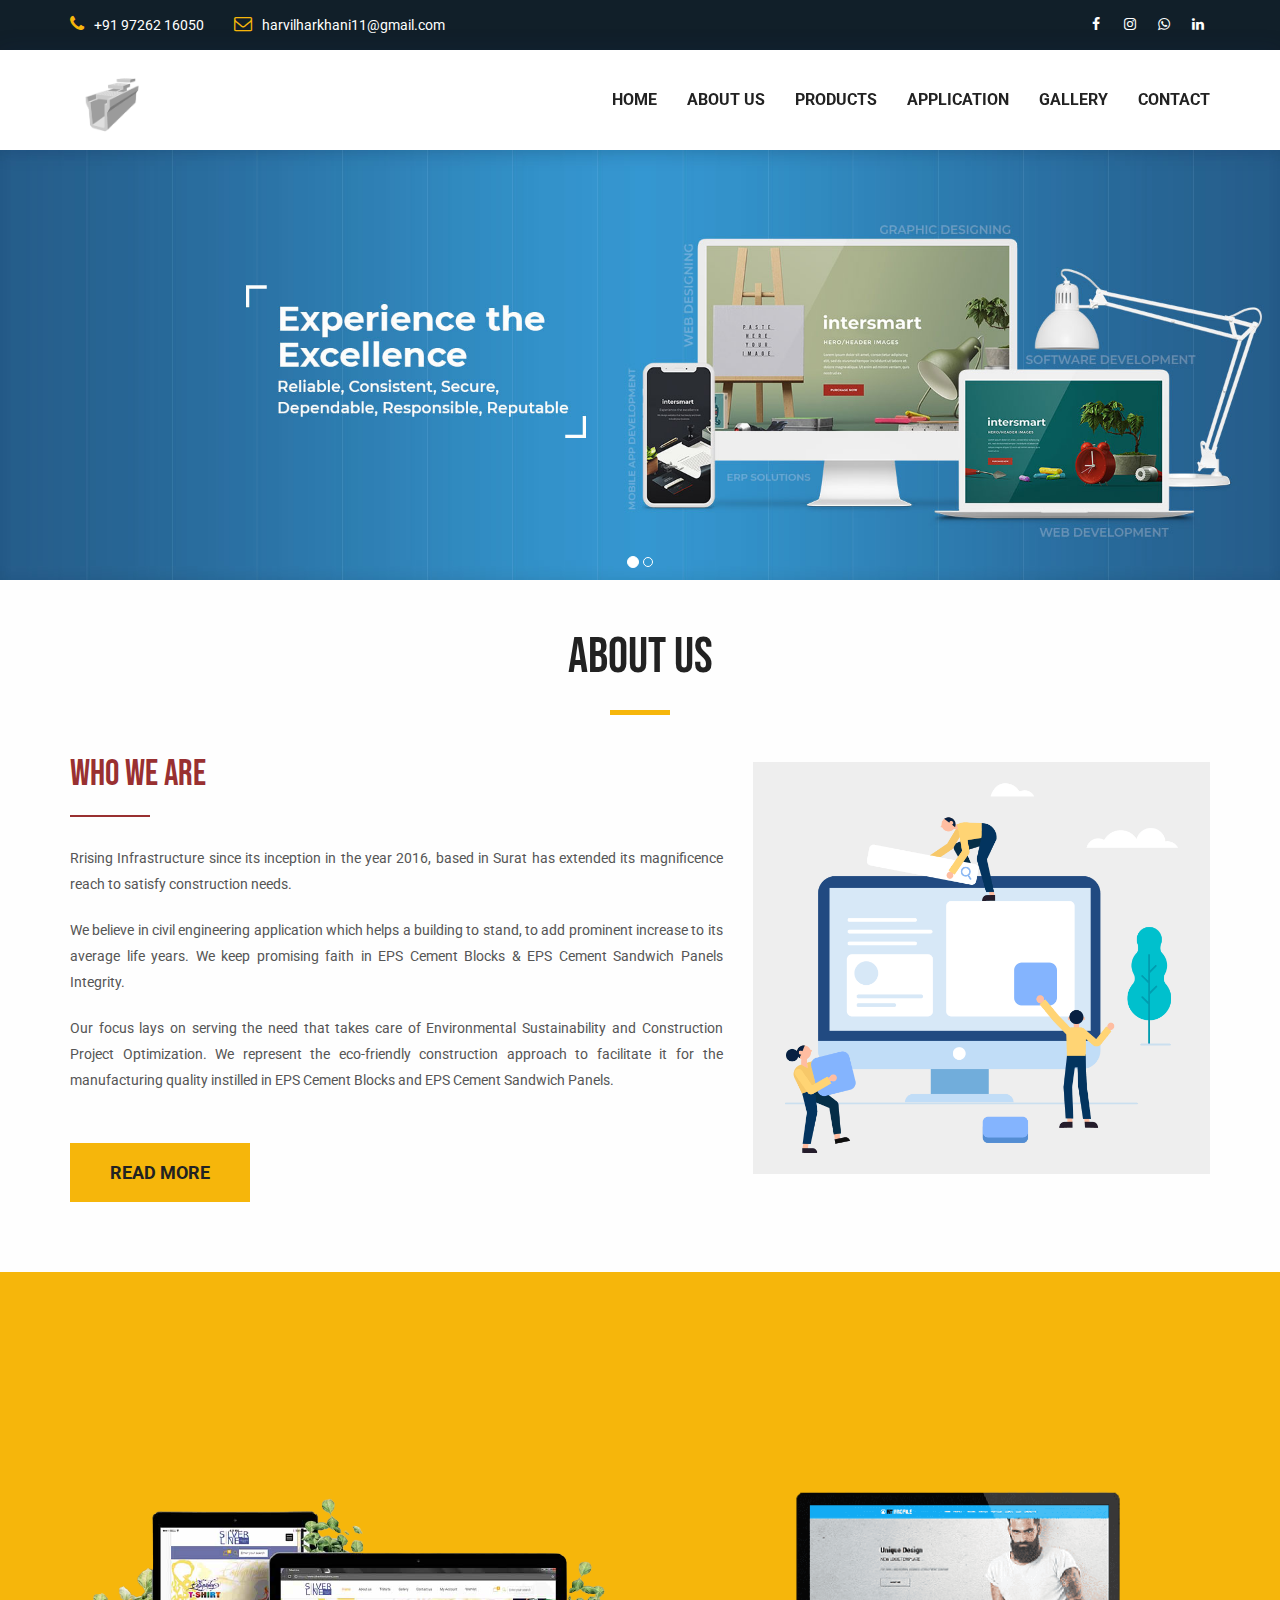
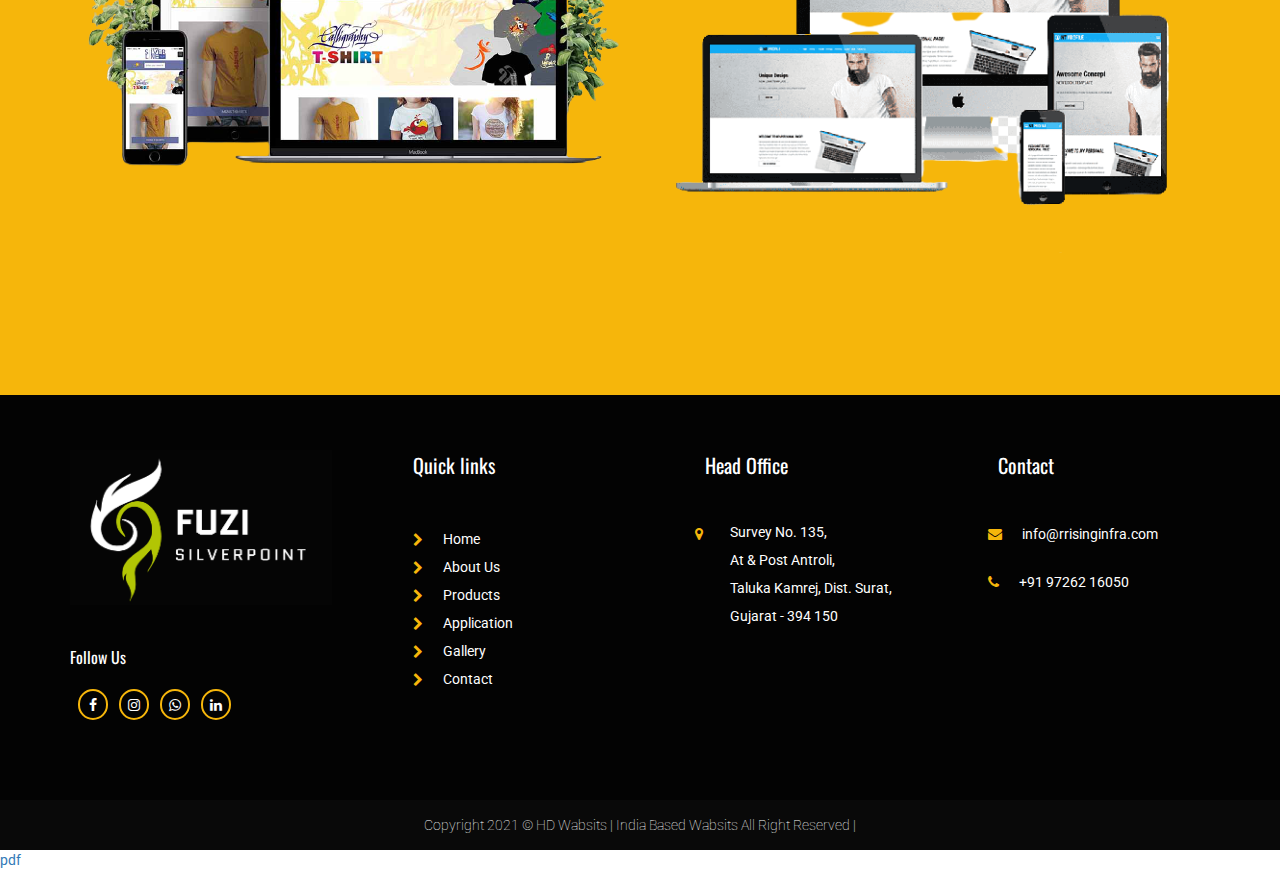
<file: index.html>
<!DOCTYPE html>
<html lang="en">

<head>
    <meta charset="utf-8">
    <meta http-equiv="X-UA-Compatible" content="IE=edge">
    <meta name="viewport" content="width=device-width, initial-scale=1">

    <title>HD Wabsits
    </title>

    <!-- Favicon -->
    <link rel="icon" href="images/teb.jpg" type="image/x-icon" />
    <!-- Bootstrap CSS -->
    <link href="css/bootstrap.min.css" rel="stylesheet">
    <!-- Animate CSS -->
    <link href="vendors/animate/animate.css" rel="stylesheet">
    <!-- Icon CSS-->
    <link rel="stylesheet" href="vendors/font-awesome/css/font-awesome.min.css">
    <!-- Camera Slider -->
    <link rel="stylesheet" href="vendors/camera-slider/camera.css">
    <!-- Owlcarousel CSS-->
    <link rel="stylesheet" type="text/css" href="vendors/owl_carousel/owl.carousel.css" media="all">
    <link href="https://fonts.googleapis.com/css2?family=Bebas+Neue&display=swap" rel="stylesheet">

    <!--Theme Styles CSS-->
    <link rel="stylesheet" type="text/css" href="css/style.css" media="all" />
    <script src="https://ajax.googleapis.com/ajax/libs/jquery/3.4.1/jquery.min.js"></script>

    <!-- WARNING: Respond.js doesn't work if you view the page via file:// -->
    <!--[if lt IE 9]>
    <script src="js/html5shiv.min.js"></script>
    <script src="js/respond.min.js"></script>
    <![endif]-->
</head>
<!-- Top Header_Area -->

<body>

    <section class="top_header_area">
        <div class="container">
            <ul class="nav navbar-nav top_nav">
                <li><a href="tel:+91 97262 16050"><i class="fa fa-phone"></i>+91 97262 16050</a></li>
                <li><a href="mailto:harvilharkhani11@gmail.com"><i
                            class="fa fa-envelope-o"></i>harvilharkhani11@gmail.com</a>
                </li>
                <!--<li><a href="#"><i class="fa fa-clock-o"></i>Mon - Sat 12:00 - 20:00</a></li>-->
            </ul>
            <ul class="nav navbar-nav navbar-right social_nav">
                <li><a href="#"><i class="fa fa-facebook" aria-hidden="true"></i></a></li>
                <li><a href="#"><i class="fa fa-instagram" aria-hidden="true"></i></a></li>
                <li><a href="#"><i class="fa fa-whatsapp" aria-hidden="true"></i></a></li>
                <li><a href="#"><i class="fa fa-linkedin" aria-hidden="true"></i></a></li>
            </ul>
        </div>
    </section>

    <!-- End Top Header_Area -->

    <!-- <div class="title ">
        <marquee>
            <h1>Wallcome To The HD Wabsites</h1>
        </marquee>
    </div> -->




    <!-- Header_Area -->
    <nav class="navbar navbar-default header_aera" id="main_navbar">
        <div class="container">
            <!-- searchForm -->
            <div class="searchForm">
                <form action="#" class="row m0">
                    <div class="input-group">
                        <span class="input-group-addon"><i class="fa fa-search"></i></span>
                        <input type="search" name="search" class="form-control" placeholder="Type & Hit Enter">
                        <span class="input-group-addon form_hide"><i class="fa fa-times"></i></span>
                    </div>
                </form>
            </div><!-- End searchForm -->
            <!-- Brand and toggle get grouped for better mobile display -->
            <div class="col-md-2 p0">
                <div class="navbar-header">
                    <button type="button" class="navbar-toggle collapsed" data-toggle="collapse"
                        data-target="#min_navbar">
                        <span class="sr-only">Toggle navigation</span>
                        <span class="icon-bar"></span>
                        <span class="icon-bar"></span>
                        <span class="icon-bar"></span>
                    </button>
                    <a class="navbar-brand" href="index.html"><img src="images/new h.png" alt=""></a>
                </div>
            </div>

            <div class="col-md-10 p0">
                <div class="collapse navbar-collapse" id="min_navbar">
                    <ul class="nav navbar-nav navbar-right">
                        <li class="dropdown submenu">
                            <a href="index.html">Home</a>
                        </li>
                        <li class="dropdown submenu">
                            <a href="about.html">About Us</a>
                        </li>
                        <li class="dropdown submenu">
                            <a class="dropdown-toggle" data-toggle="dropdown">Products</a>
                            <ul class="dropdown-menu other_dropdwn">
                                <li><a href="product_1.html">EPS PANEL</a></li>
                                <li><a href="product_2.html">EPS BLOCK</a></li>
                            </ul>
                        </li>

                        <li class="dropdown submenu">
                            <a href="#" class="dropdown-toggle" data-toggle="dropdown">Application</a>
                            <ul class="dropdown-menu">
                                <li><a href="application_1.html">EPS PANEL</a></li>
                                <li><a href="application_2.html">EPS BLOCK</a></li>
                            </ul>
                        </li>
                        <li><a href="gallery.html">Gallery</a></li>
                        <li><a href="contact.html">Contact</a></li>
                    </ul>
                </div><!-- /.navbar-collapse -->
            </div>
        </div><!-- /.container -->
    </nav>
    <!-- End Header_Area -->
</body>

</html>
<!-- Preloader -->
<!-- <div class="preloader"></div> -->

<!-- Slider area -->
<div id="myCarousel" class="carousel slide" data-ride="carousel">
    <!-- Indicators -->
    <ol class="carousel-indicators">
        <li data-target="#myCarousel" data-slide-to="0" class="active"></li>
        <li data-target="#myCarousel" data-slide-to="1"></li>
    </ol>

    <!-- Wrapper for slides -->
    <div class="carousel-inner">
        <div class="item active">
            <img src="images/1.jpg" alt="Los Angeles">
        </div>
        <div class="item">
            <img src="images/5.jpg" alt="New York">
        </div>
    </div>

    <!-- Left and right controls -->
    <!--<a class="left carousel-control" href="#myCarousel" data-slide="prev">-->
    <!--  <span class="glyphicon glyphicon-chevron-left"></span>-->
    <!--  <span class="sr-only">Previous</span>-->
    <!--</a>-->
    <!--<a class="right carousel-control" href="#myCarousel" data-slide="next">-->
    <!--  <span class="glyphicon glyphicon-chevron-right"></span>-->
    <!--  <span class="sr-only">Next</span>-->
    <!--</a>-->
</div>

<!-- About Us Area -->
<section class="about_us_area row">
    <div class="container">
        <div class="tittle wow fadeInUp">
            <h2>ABOUT US</h2>
        </div>
        <div class="row about_row">
            <div class="who_we_area col-md-7 col-sm-6">
                <div class="subtittle">
                    <h2>WHO WE ARE</h2>
                </div>
                <p style="padding-top:30px;">Rrising Infrastructure since its inception in the year 2016, based in
                    Surat has extended its magnificence reach to satisfy construction
                    needs.</p>
                <p>We believe in civil engineering application which helps a building to stand, to add prominent
                    increase to its average life years. We keep promising faith in EPS Cement Blocks & EPS Cement
                    Sandwich Panels Integrity.</p>
                <p style="padding-bottom:50px;">Our focus lays on serving the need that takes care of Environmental
                    Sustainability and Construction Project Optimization. We represent the
                    eco-friendly construction approach to facilitate it for the manufacturing quality instilled in EPS
                    Cement Blocks and EPS Cement Sandwich Panels.</p>

                <a href="about.html" class="button_all">Read More</a>
            </div>
            <div class="col-md-5 col-sm-6 about_client">
                <img src="images/vvv.png" alt="">
            </div>
        </div>
    </div>
</section>
<!-- End About Us Area -->

<!-- What ew offer Area -->
<section class="what_we_area row">
    <div class="container">
        <div class="tittle wow fadeInUp">
            <h2>WHAT WE OFFER</h2>
        </div>
        <div class="row construction_iner">
            <div class="col-md-6 col-sm-6 construction">
                <div class="cns-img">
                    <img src="images/ds.png" alt="">
                </div>
                
            </div>
            <div class="col-md-6 col-sm-6 construction">
                <div class="cns-img">
                    <img src="images/ol.png" alt="">
                </div>
               
            </div>

        </div>
    </div>
</section>
<!-- End What ew offer Area -->

<!-- Our Features Area -->
<!-- <section class="our_feature_area">
    <div class="container">
        <div class="tittle wow fadeInUp">
            <h2>Vocal For Local</h2>
        </div>
        <div class="feature_row row">
            <div class="col-md-6 feature_img" style="padding-top:40px;">
                <img src="images/vocal_for_local.jpg" alt="vocal for local" style="width:460px;">
            </div>
            <div class="col-md-6 feature_content" style="padding-top:40px;">

                <img src="images/make_in_india.jpg" alt="make in india" style="width:460px;">
            </div>
        </div>
    </div>
</section> -->
<!-- End Our Features Area -->


<style>
    .tittle h2.download {
        padding-bottom: 50px;
    }

    .tittle h2.download:after {
        background: #FFF;
        bottom: 30px;
    }
</style>
<!-- download -->
<!-- <section class="our_partners_area">

    <div class="book_now_aera">
        <div class="container">
            <div class="tittle wow fadeInUp">
                <h2 class="download">E-BROCHURE</h2>
            </div>
            <div class="col-md-6 col-sm-6"
                style="float:left;height:100px;padding-left:none;padding-right:none;margin-top:1%;">
                <a href="http://www.rrisinginfra.com/RR_PANEL_CATALOG.pdf" target="_blank">
                    <img src="images/panel_pdf.jpg" alt="eps_panel" class="img-responsive" />
                </a>
            </div>
            <div class="col-md-6 col-sm-6"
                style="float:left;height:100px;padding-left:none;padding-right:none;margin-top:1%;">
                <a href="http://www.rrisinginfra.com/RR_Block_ONE_PAGE.pdf" target="_blank">
                    <img src="images/block_pdf.jpg" alt="eps_block" class="img-responsive" />
                </a>
            </div>

        </div>
    </div>
</section> -->
<!-- End download -->
<!-- Footer Area -->
<footer class="footer_area">
    <div class="container">
        <div class="footer_row row">
            <div class="col-md-3 col-sm-6 footer_about">
                <!--<h2>CONTACT US</h2>-->
                <address>
                    <img src="images/black.png" alt="">
                    <!--<ul class="my_address">-->

                    <!--    <li><a href="#"><i class="fa fa-map-marker" aria-hidden="true"></i><span>Block Sr. No. 135,-->
                    <!--                At & Po Antroli, Ta. Kamrej,-->
                    <!--                Dist. Surat - 394 150 </span></a></li>-->
                    <!--    <li><a href="mailto:info@rrisinginfra.com"><i class="fa fa-envelope"-->
                    <!--                aria-hidden="true"></i>info@rrisinginfra.com</a></li>-->
                    <!--    <li><a href="tel:+91 99258 22255"><i class="fa fa-phone" aria-hidden="true"></i>+91 99258-->
                    <!--            22255</a></li>-->
                    <!--</ul>-->

                    <ul class="socail_icon">
                        <h2 style="margin-left:-50px;font-size:16px;padding-bottom:20px;">Follow Us</h2>
                        <li><a href="#"><i class="fa fa-facebook" aria-hidden="true"></i></a></li>
                        <li><a href="#"><i class="fa fa-instagram" aria-hidden="true"></i></a></li>
                        <li><a href="#"><i class="fa fa-whatsapp" aria-hidden="true"></i></a></li>
                        <li><a href="#"><i class="fa fa-linkedin" aria-hidden="true"></i></a></li>
                    </ul>
                </address>
            </div>
            <div class="col-md-3 col-sm-6 footer_about quick">
                <h2>Quick links</h2>
                <ul class="quick_link">
                    <li><a href="index.html"><i class="fa fa-chevron-right"></i>Home</a></li>
                    <li><a href="about.html"><i class="fa fa-chevron-right"></i>About Us</a></li>
                    <li id="product" style="cursor:pointer;"><a><i class="fa fa-chevron-right"
                                aria-hidden="true"></i>Products</a></li>
                    <li class="c1">
                        <a href="product_1.html">
                            <i class="fa fa-circle" style="padding-left:20px;font-size:8px;margin-bottom:5px;"></i>
                            <span style="padding-left:10px;font-size:13px;margin-bottom:5px;">EPS Panel</span>
                        </a>
                    </li>
                    <li class="c1">
                        <a href="product_2.html">
                            <i class="fa fa-circle" style="padding-left:20px;font-size:8px;margin-bottom:5px;"></i>
                            <span style="padding-left:10px;font-size:13px;margin-bottom:5px;">EPS Block</span>
                        </a>
                    </li>
                    <li id="application" style="cursor:pointer;"><a><i class="fa fa-chevron-right"></i>Application</a>
                    </li>
                    <li class="c2">
                        <a href="application_1.html">
                            <i class="fa fa-circle" style="padding-left:20px;font-size:8px;margin-bottom:5px;"></i>
                            <span style="padding-left:10px;font-size:13px;margin-bottom:5px;">EPS Panel</span>
                        </a>
                    </li>
                    <li class="c2">
                        <a href="application_2.html">
                            <i class="fa fa-circle" style="padding-left:20px;font-size:8px;margin-bottom:5px;"></i>
                            <span style="padding-left:10px;font-size:13px;margin-bottom:5px;">EPS Block</span>
                        </a>
                    </li>
                    <li><a href="gallery.html"><i class="fa fa-chevron-right"></i>Gallery</a></li>
                    <li><a href="contact.html"><i class="fa fa-chevron-right"></i>Contact</a></li>
                </ul>
            </div>

            <div class="col-md-3 col-sm-6 footer_about">
                <h2>Head Office</h2>
                <address>
                    <ul class="my_address">

                        <li><a href="#"><i class="fa fa-map-marker" aria-hidden="true"></i>
                                <span>Survey No. 135,
                                    <br />
                                    At & Post Antroli,<br />
                                    Taluka Kamrej, Dist. Surat,<br />
                                    Gujarat - 394 150
                                </span></a></li>
                        <!--<li><a href="mailto:info@rrisinginfra.com"><i class="fa fa-envelope"-->
                        <!--          aria-hidden="true"></i>info@rrisinginfra.com</a></li>-->
                        <!-- <li><a href="tel:+91 99258 22255"><i class="fa fa-phone" aria-hidden="true"></i>+91 99258-->
                        <!--       22255</a></li>-->
                    </ul>
                </address>
            </div>
            <div class="col-md-3 col-sm-6 footer_about">
                <h2>Contact</h2>
                <address>
                    <ul class="my_address">

                        <li><a href="mailto:info@rrisinginfra.com"><i class="fa fa-envelope"
                                    aria-hidden="true"></i>info@rrisinginfra.com</a></li><br />
                        <li><a href="tel:+91 97262 16050"><i class="fa fa-phone" aria-hidden="true"></i>+91 97262
                                16050</a></li>
                    </ul>
                </address>
            </div>

        </div>
    </div>
    <div class="copyright_area">
        Copyright 2021 © HD Wabsits | India Based Wabsits All Right Reserved |
    </div>
</footer>

<script>
    $(document).ready(function () {
        $('#product').click(
            function () {
                $('.c1').css({ 'display': 'block', 'visibility': 'visible' });
                $('.c2').css({ 'display': 'none', 'visibility': 'hidden' });
            }
        );
    });
</script>
<script>
    $(document).ready(function () {
        $('#application').click(
            function () {
                $('.c2').css({ 'display': 'block', 'visibility': 'visible' });
                $('.c1').css({ 'display': 'none', 'visibility': 'hidden' });
            }
        );

    });
</script><!-- End Footer Area -->

<a href="DD.pdf" alt="eps_block" target="_blank" class="img-responsive">pdf</a>

<!-- <embed src="DD.pdf" type="application/pdf" width="100%" height="600px" /> -->


<!-- jQuery JS -->
<script src="js/jquery-1.12.0.min.js"></script>
<!-- Bootstrap JS -->
<script src="js/bootstrap.min.js"></script>
<!-- Animate JS -->
<script src="vendors/animate/wow.min.js"></script>
<!-- Camera Slider -->
<script src="vendors/camera-slider/jquery.easing.1.3.js"></script>
<script src="vendors/camera-slider/camera.min.js"></script>
<!-- Isotope JS -->
<script src="vendors/isotope/imagesloaded.pkgd.min.js"></script>
<script src="vendors/isotope/isotope.pkgd.min.js"></script>
<!-- Progress JS -->
<script src="vendors/Counter-Up/jquery.counterup.min.js"></script>
<script src="vendors/Counter-Up/waypoints.min.js"></script>
<!-- Owlcarousel JS -->
<script src="vendors/owl_carousel/owl.carousel.min.js"></script>
<!-- Stellar JS -->
<script src="vendors/stellar/jquery.stellar.js"></script>
<!-- Theme JS -->
<script src="js/theme.js"></script>




<!-- <div class="banner-inner">

    <style>.banner-inner {background:url(http://www.fujisilvertech.com/wp-content/uploads/2016/07/storm-water-banner-small.jpg) no-repeat center center;}
     </style>
      <div class="container">
         <div class="banner-title">
                 <h1 class="entry-title">Storm water</h1>
         </div>
    
    
        <div class="breadcrumb" xmlns:v="http://rdf.data-vocabulary.org/#">
             Breadcrumb NavXT 6.1.0 -->
<!-- <span property="itemListElement" typeof="ListItem"><a property="item" typeof="WebPage" title="Go to Fuji Silvertech." href="http://www.fujisilvertech.com" class="home"><span property="name">Home</span></a><meta property="position" content="1"></span> &gt; <span property="itemListElement" typeof="ListItem"><span property="name">Storm water</span><meta property="position" content="2"></span>	</div>
       </div>
    </div> -->
</file>
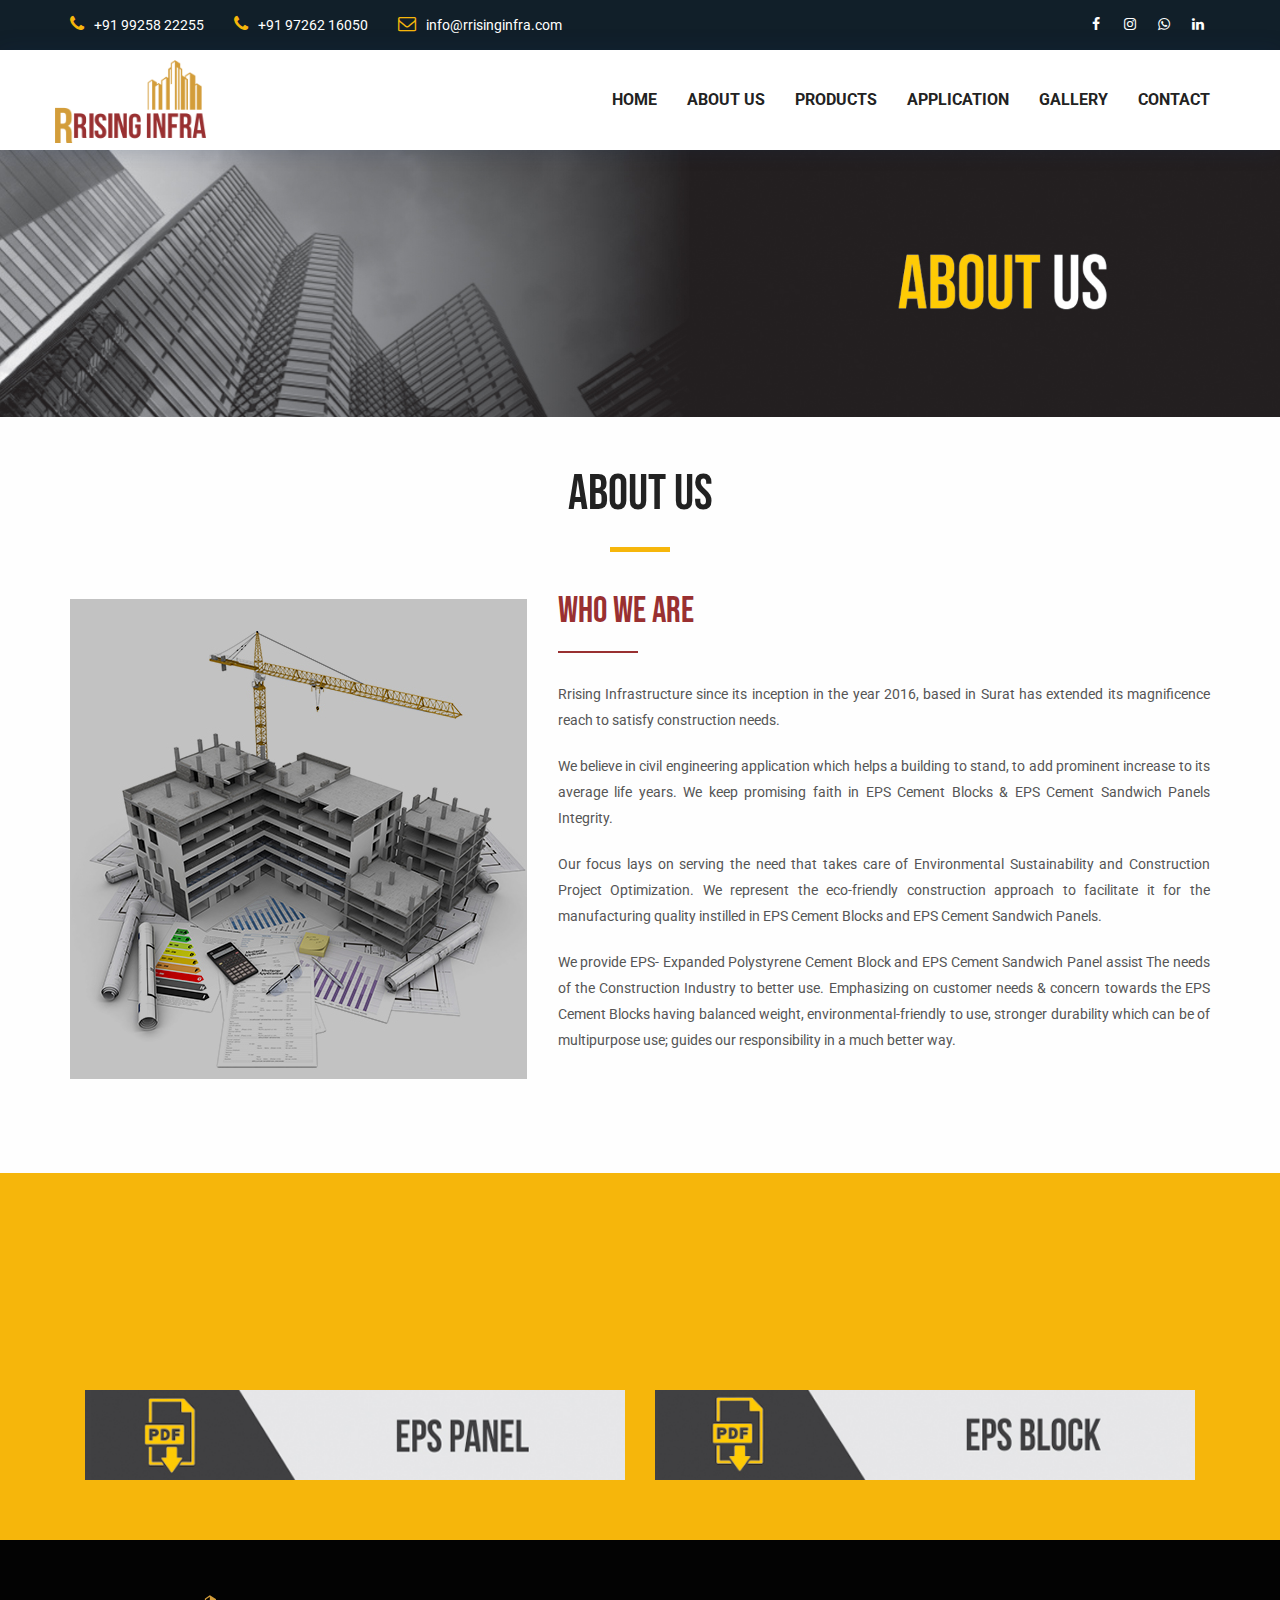
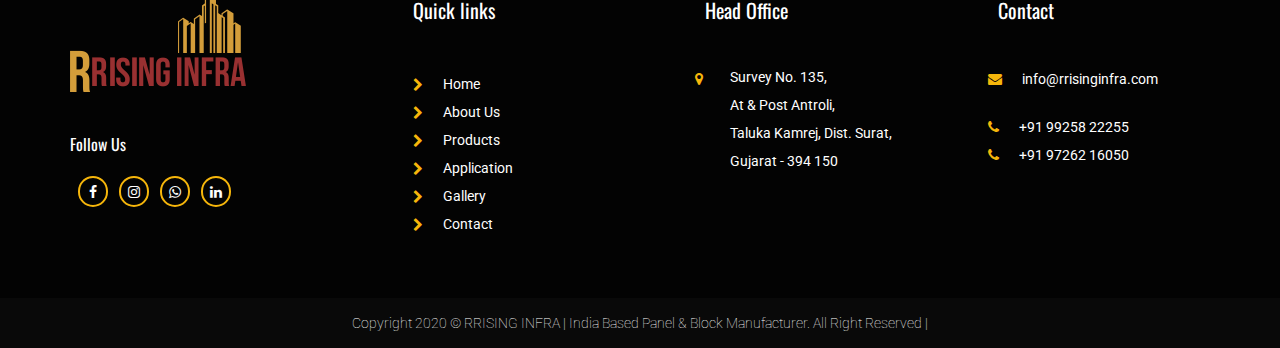
<file: about.html>
<!DOCTYPE html>
<html lang="en">

<head>
    <meta charset="utf-8">
    <meta http-equiv="X-UA-Compatible" content="IE=edge">
    <meta name="viewport" content="width=device-width, initial-scale=1">

    <title>RRising Infra</title>

    <!-- Favicon -->
    <link rel="icon" href="https://static8.depositphotos.com/1010782/858/i/600/depositphotos_8581757-stock-photo-fire-alphabets-r.jpg" type="image/x-icon" />
    <!-- Bootstrap CSS -->
    <link href="css/bootstrap.min.css" rel="stylesheet">
    <!-- Animate CSS -->
    <link href="vendors/animate/animate.css" rel="stylesheet">
    <!-- Icon CSS-->
	<link rel="stylesheet" href="vendors/font-awesome/css/font-awesome.min.css">
    <!-- Camera Slider -->
    <link rel="stylesheet" href="vendors/camera-slider/camera.css">
    <!-- Owlcarousel CSS-->
	<link rel="stylesheet" type="text/css" href="vendors/owl_carousel/owl.carousel.css" media="all">
    <link href="https://fonts.googleapis.com/css2?family=Bebas+Neue&display=swap" rel="stylesheet">
	
    <!--Theme Styles CSS-->
    <link rel="stylesheet" type="text/css" href="css/style.css" media="all" />
    <script src="https://ajax.googleapis.com/ajax/libs/jquery/3.4.1/jquery.min.js"></script>

    <!-- WARNING: Respond.js doesn't work if you view the page via file:// -->
    <!--[if lt IE 9]>
    <script src="js/html5shiv.min.js"></script>
    <script src="js/respond.min.js"></script>
    <![endif]-->
</head>
<!-- Top Header_Area -->
<body>
<section class="top_header_area">
	    <div class="container">
            <ul class="nav navbar-nav top_nav">
                <li><a href="tel:+91 99258 22255"><i class="fa fa-phone"></i>+91 99258 22255</a></li>
                 <li><a href="tel:+91 99258 22255"><i class="fa fa-phone"></i>+91 97262 16050</a></li>
                <li><a href="mailto:info@rrisinginfra.com"><i class="fa fa-envelope-o"></i>info@rrisinginfra.com</a></li>
                <!--<li><a href="#"><i class="fa fa-clock-o"></i>Mon - Sat 12:00 - 20:00</a></li>-->
            </ul>
            <ul class="nav navbar-nav navbar-right social_nav">
                <li><a href="#"><i class="fa fa-facebook" aria-hidden="true"></i></a></li>
                <li><a href="#"><i class="fa fa-instagram" aria-hidden="true"></i></a></li>
                <li><a href="#"><i class="fa fa-whatsapp" aria-hidden="true"></i></a></li>
                <li><a href="#"><i class="fa fa-linkedin" aria-hidden="true"></i></a></li>
            </ul>
	    </div>
	</section>
	<!-- End Top Header_Area -->

	<!-- Header_Area -->
    <nav class="navbar navbar-default header_aera" id="main_navbar">
        <div class="container">
            <!-- searchForm -->
            <div class="searchForm">
                <form action="#" class="row m0">
                    <div class="input-group">
                        <span class="input-group-addon"><i class="fa fa-search"></i></span>
                        <input type="search" name="search" class="form-control" placeholder="Type & Hit Enter">
                        <span class="input-group-addon form_hide"><i class="fa fa-times"></i></span>
                    </div>
                </form>
            </div><!-- End searchForm -->
            <!-- Brand and toggle get grouped for better mobile display -->
            <div class="col-md-2 p0">
                <div class="navbar-header">
                    <button type="button" class="navbar-toggle collapsed" data-toggle="collapse" data-target="#min_navbar">
                    <span class="sr-only">Toggle navigation</span>
                    <span class="icon-bar"></span>
                    <span class="icon-bar"></span>
                    <span class="icon-bar"></span>
                    </button>
                    <a class="navbar-brand" href="index.html"><img src="images/RRLOGO.png" alt="" ></a>
                </div>
            </div>

            <div class="col-md-10 p0">
                <div class="collapse navbar-collapse" id="min_navbar">
                    <ul class="nav navbar-nav navbar-right">
                        <li class="dropdown submenu">
                            <a href="index.html">Home</a>
                        </li>
                        <li class="dropdown submenu">
                            <a href="about.html">About Us</a>
                        </li>
                        <li class="dropdown submenu">
                            <a  class="dropdown-toggle" data-toggle="dropdown">Products</a>
                            <ul class="dropdown-menu other_dropdwn">
                                <li><a href="product_1.html">EPS PANEL</a></li>
                                <li><a href="product_2.html">EPS BLOCK</a></li>
                            </ul>
                        </li>
                       
                        <li class="dropdown submenu">
                            <a href="#" class="dropdown-toggle" data-toggle="dropdown">Application</a>
                            <ul class="dropdown-menu">
                                <li><a href="application_1.html">EPS PANEL</a></li>
                                <li><a href="application_2.html">EPS BLOCK</a></li>
                            </ul>
                        </li>
                        <li><a href="gallery.html">Gallery</a></li>
                        <li><a href="contact.html">Contact</a></li>
                    </ul>
                </div><!-- /.navbar-collapse -->
            </div>
        </div><!-- /.container -->
    </nav>
	<!-- End Header_Area -->
    </body>
</html><!-- Banner area -->
<!--<section class="banner_area" data-stellar-background-ratio="0.5">-->
<!--    <h2>About Us</h2>-->
<!--    <ol class="breadcrumb">-->
<!--        <li><a href="index.html">Home</a></li>-->
<!--        <li><a class="active">About Us</a></li>-->
<!--    </ol>-->
<!--</section>-->

<img src="images/about_us.jpg" alt="about" class="img-responsive"/>
<!-- End Banner area -->

<!-- About Us Area -->
<section class="about_us_area row">
    <div class="container">
        <div class="tittle wow fadeInUp">
            <h2>ABOUT US</h2>
            <!--<h4>Lorem Ipsum is simply dummy text of the printing and typesetting industry</h4>-->
        </div>
        <div class="row about_row">
            <div class="col-md-5 col-sm-6 about_client about_pages_client">
                <img src="images/who_we_are.jpg" alt="">
            </div>
            <div class="who_we_area col-md-7 col-sm-6">
                <div class="subtittle">
                    <h2>WHO WE ARE</h2>
                </div>
                <p style="padding-top:30px;">Rrising Infrastructure since its inception in the year 2016, based in
                    Surat has extended its magnificence reach to satisfy construction
                    needs.</p>
                <p>We believe in civil engineering application which helps a building to
                    stand, to add prominent increase to its average life years. We keep
                    promising faith in EPS Cement Blocks & EPS Cement
                    Sandwich Panels Integrity.</p>
                <p>Our focus lays on serving the need that takes care of Environmental
                    Sustainability and Construction Project Optimization. We represent the
                    eco-friendly construction approach to facilitate it for the manufacturing
                    quality instilled in EPS Cement Blocks and EPS Cement Sandwich Panels.</p>
                <p style="padding-bottom:50px;">We provide EPS- Expanded Polystyrene Cement Block and
                    EPS Cement Sandwich Panel assist The needs of the Construction Industry to
                    better use. Emphasizing on customer needs & concern towards the EPS Cement
                    Blocks having balanced weight, environmental-friendly to use, stronger
                    durability which can be of multipurpose use; guides our responsibility in
                    a much better way.</p>

                <!-- <a href="#" class="button_all">Contact Now</a> -->
            </div>
        </div>
    </div>
</section>
<!-- End About Us Area -->
<style>
.tittle h2.download
{
	padding-bottom:50px;
}
.tittle h2.download:after
{
	background:#FFF;
	bottom:30px;
}
</style>
<!-- download -->
 <section class="our_partners_area">
      
        <div class="book_now_aera">
            <div class="container">
                <div class="tittle wow fadeInUp">
					<h2 class="download">E-BROCHURE</h2>
				</div>
                   <div class="col-md-6 col-sm-6" style="float:left;height:100px;padding-left:none;padding-right:none;margin-top:1%;">
                       <a href="http://www.rrisinginfra.com/RR_PANEL_CATALOG.pdf" target="_blank">
                       <img src="images/panel_pdf.jpg" alt="eps_panel" class="img-responsive"/>
                       </a>
                   </div>
                     <div class="col-md-6 col-sm-6" style="float:left;height:100px;padding-left:none;padding-right:none;margin-top:1%;">
                         <a href="http://www.rrisinginfra.com/RR_Block_ONE_PAGE.pdf" target="_blank">
                          <img src="images/block_pdf.jpg" alt="eps_block" class="img-responsive"/>
                          </a>
                     </div>
              
            </div>
        </div>
</section> 
<!-- End download -->

<!-- Footer Area -->
<footer class="footer_area">
    <div class="container">
        <div class="footer_row row">
             <div class="col-md-3 col-sm-6 footer_about">
                <!--<h2>CONTACT US</h2>-->
                <address>
                    <img src="images/RRLOGO.png" alt="">
                    <!--<ul class="my_address">-->

                    <!--    <li><a href="#"><i class="fa fa-map-marker" aria-hidden="true"></i><span>Block Sr. No. 135,-->
                    <!--                At & Po Antroli, Ta. Kamrej,-->
                    <!--                Dist. Surat - 394 150 </span></a></li>-->
                    <!--    <li><a href="mailto:info@rrisinginfra.com"><i class="fa fa-envelope"-->
                    <!--                aria-hidden="true"></i>info@rrisinginfra.com</a></li>-->
                    <!--    <li><a href="tel:+91 99258 22255"><i class="fa fa-phone" aria-hidden="true"></i>+91 99258-->
                    <!--            22255</a></li>-->
                    <!--</ul>-->
                    
                    <ul class="socail_icon">
                        <h2 style="margin-left:-50px;font-size:16px;padding-bottom:20px;">Follow Us</h2>
                        <li><a href="#"><i class="fa fa-facebook" aria-hidden="true"></i></a></li>
                        <li><a href="#"><i class="fa fa-instagram" aria-hidden="true"></i></a></li>
                        <li><a href="#"><i class="fa fa-whatsapp" aria-hidden="true"></i></a></li>
                        <li><a href="#"><i class="fa fa-linkedin" aria-hidden="true"></i></a></li>
                    </ul> 
                </address>
            </div>
             <div class="col-md-3 col-sm-6 footer_about quick">
                <h2>Quick links</h2>
                <ul class="quick_link">
                    <li><a href="index.html"><i class="fa fa-chevron-right"></i>Home</a></li>
                    <li><a href="about.html"><i class="fa fa-chevron-right"></i>About Us</a></li>
                    <li id="product" style="cursor:pointer;"><a><i class="fa fa-chevron-right"
                                aria-hidden="true"></i>Products</a></li>
                    <li class="c1">
                        <a href="product_1.html">
                            <i class="fa fa-circle" style="padding-left:20px;font-size:8px;margin-bottom:5px;"></i>
                            <span style="padding-left:10px;font-size:13px;margin-bottom:5px;">EPS Panel</span>
                        </a>
                    </li>
                    <li class="c1">
                        <a href="product_2.html">
                            <i class="fa fa-circle" style="padding-left:20px;font-size:8px;margin-bottom:5px;"></i>
                            <span style="padding-left:10px;font-size:13px;margin-bottom:5px;">EPS Block</span>
                        </a>
                    </li>
                    <li id="application" style="cursor:pointer;"><a><i class="fa fa-chevron-right"></i>Application</a>
                    </li>
                    <li class="c2">
                        <a href="application_1.html">
                            <i class="fa fa-circle" style="padding-left:20px;font-size:8px;margin-bottom:5px;"></i>
                            <span style="padding-left:10px;font-size:13px;margin-bottom:5px;">EPS Panel</span>
                        </a>
                    </li>
                    <li class="c2">
                        <a href="application_2.html">
                            <i class="fa fa-circle" style="padding-left:20px;font-size:8px;margin-bottom:5px;"></i>
                            <span style="padding-left:10px;font-size:13px;margin-bottom:5px;">EPS Block</span>
                        </a>
                    </li>
                    <li><a href="gallery.html"><i class="fa fa-chevron-right"></i>Gallery</a></li>
                    <li><a href="contact.html"><i class="fa fa-chevron-right"></i>Contact</a></li>
                </ul>
            </div>
         <div class="col-md-3 col-sm-6 footer_about">
            <h2>Head Office</h2>
             <address>
             <ul class="my_address">

                     <li><a href="#"><i class="fa fa-map-marker" aria-hidden="true"></i>
                     <span>Survey No. 135,
                     <br/>
                                   At & Post Antroli,<br/>
                                   Taluka Kamrej, Dist. Surat,<br/>
                                    Gujarat - 394 150
                                    </span></a></li>
                      <!--<li><a href="mailto:info@rrisinginfra.com"><i class="fa fa-envelope"-->
                      <!--          aria-hidden="true"></i>info@rrisinginfra.com</a></li>-->
                      <!-- <li><a href="tel:+91 99258 22255"><i class="fa fa-phone" aria-hidden="true"></i>+91 99258-->
                      <!--       22255</a></li>-->
                   </ul>
                   </address>
            </div>
           <div class="col-md-3 col-sm-6 footer_about">
              <h2>Contact</h2>
  <address>
             <ul class="my_address">

                      <li><a href="mailto:info@rrisinginfra.com"><i class="fa fa-envelope"
                              aria-hidden="true"></i>info@rrisinginfra.com</a></li><br/>
                      <li><a href="tel:+91 99258 22255"><i class="fa fa-phone" aria-hidden="true"></i>+91 99258
                          22255</a></li>
                        <li><a href="tel:+91 99258 22255"><i class="fa fa-phone" aria-hidden="true"></i>+91 97262 16050</a></li>
                   </ul>
                   </address>
           </div>
           
        </div>
    </div>
    <div class="copyright_area">
        Copyright 2020 © RRISING INFRA | India Based Panel & Block Manufacturer. All Right Reserved |
    </div>
</footer>

<script>
    $(document).ready(function () {
        $('#product').click(
            function () {
                $('.c1').css({ 'display': 'block', 'visibility': 'visible' });
                $('.c2').css({ 'display': 'none', 'visibility': 'hidden' });
            }
        );
    });
</script>
<script>
    $(document).ready(function () {
        $('#application').click(
            function () {
                $('.c2').css({ 'display': 'block', 'visibility': 'visible' });
                $('.c1').css({ 'display': 'none', 'visibility': 'hidden' });
            }
        );

    });
</script><!-- End Footer Area -->

<!-- jQuery JS -->
<script src="js/jquery-1.12.0.min.js"></script>
<!-- Bootstrap JS -->
<script src="js/bootstrap.min.js"></script>
<!-- Animate JS -->
<script src="vendors/animate/wow.min.js"></script>
<!-- Camera Slider -->
<script src="vendors/camera-slider/jquery.easing.1.3.js"></script>
<script src="vendors/camera-slider/camera.min.js"></script>
<!-- Isotope JS -->
<script src="vendors/isotope/imagesloaded.pkgd.min.js"></script>
<script src="vendors/isotope/isotope.pkgd.min.js"></script>
<!-- Progress JS -->
<script src="vendors/Counter-Up/jquery.counterup.min.js"></script>
<script src="vendors/Counter-Up/waypoints.min.js"></script>
<!-- Owlcarousel JS -->
<script src="vendors/owl_carousel/owl.carousel.min.js"></script>
<!-- Stellar JS -->
<script src="vendors/stellar/jquery.stellar.js"></script>
<!-- Theme JS -->
<script src="js/theme.js"></script>
</file>
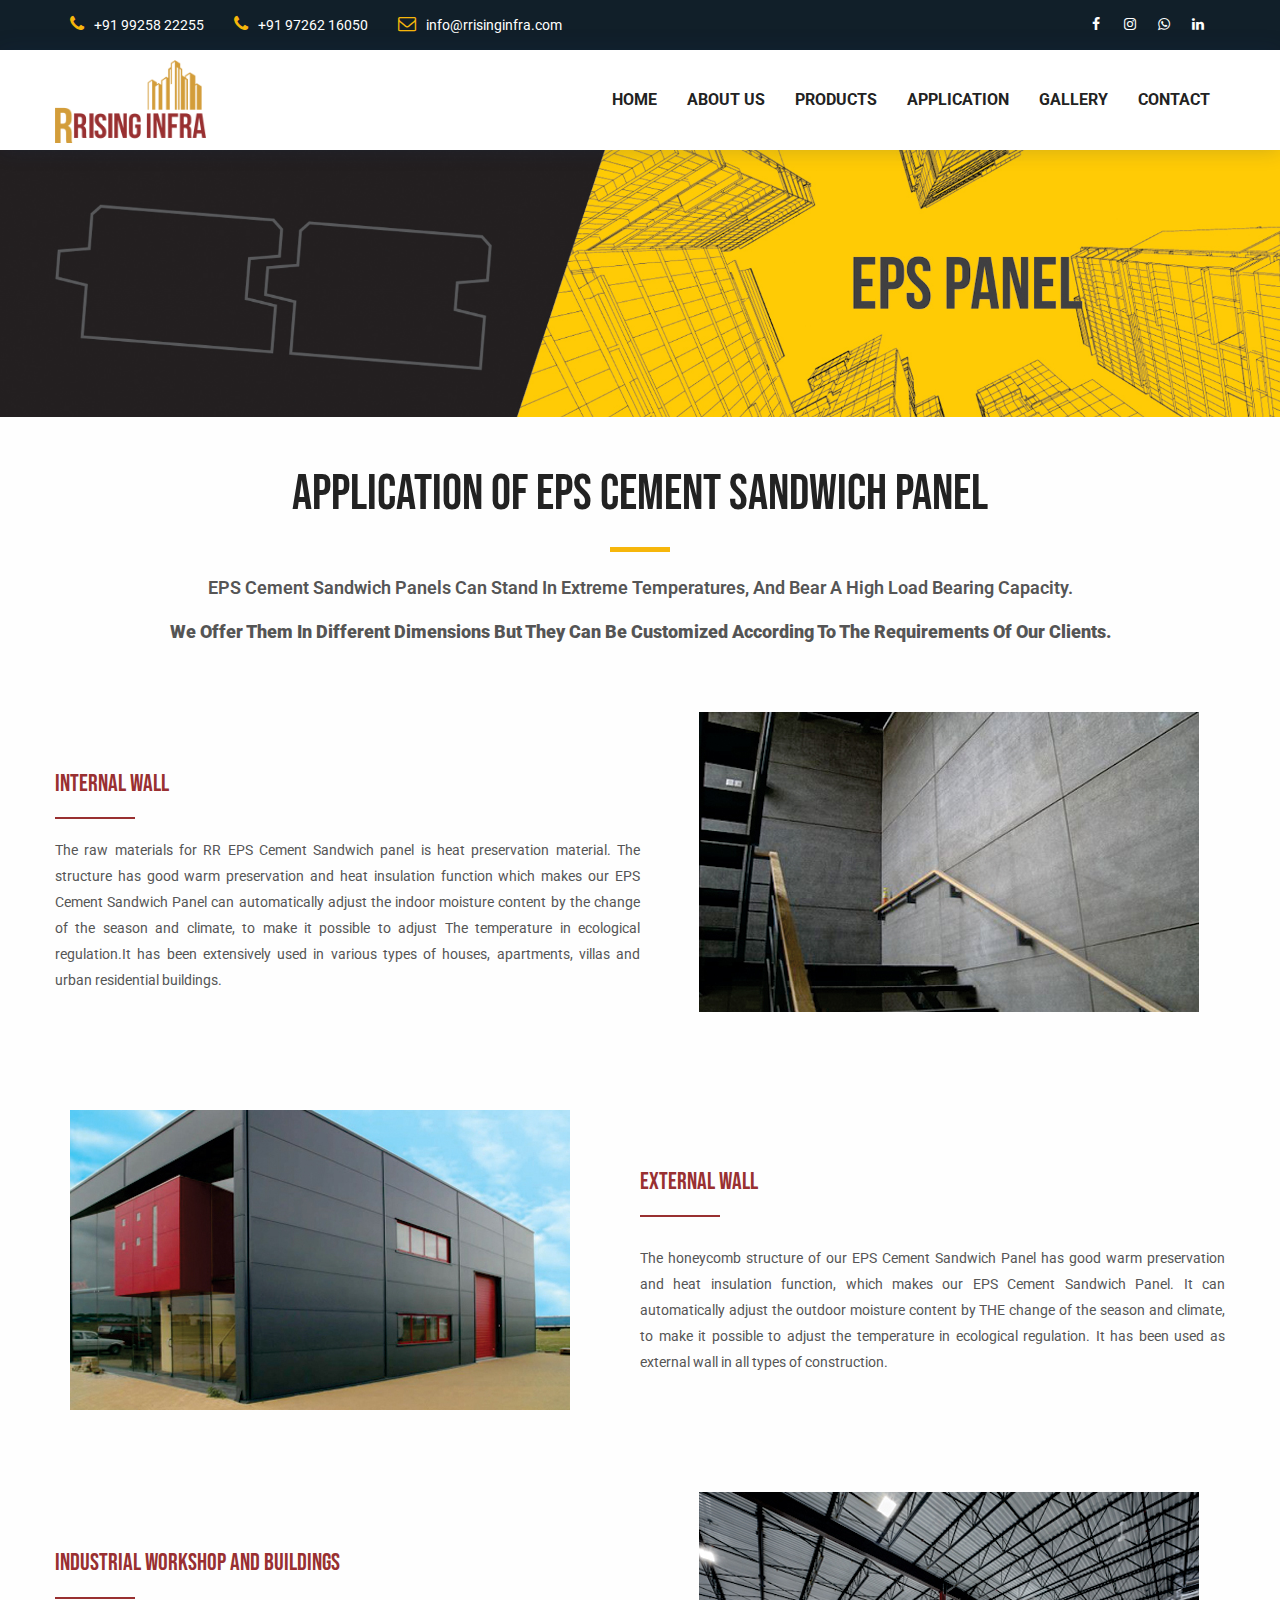
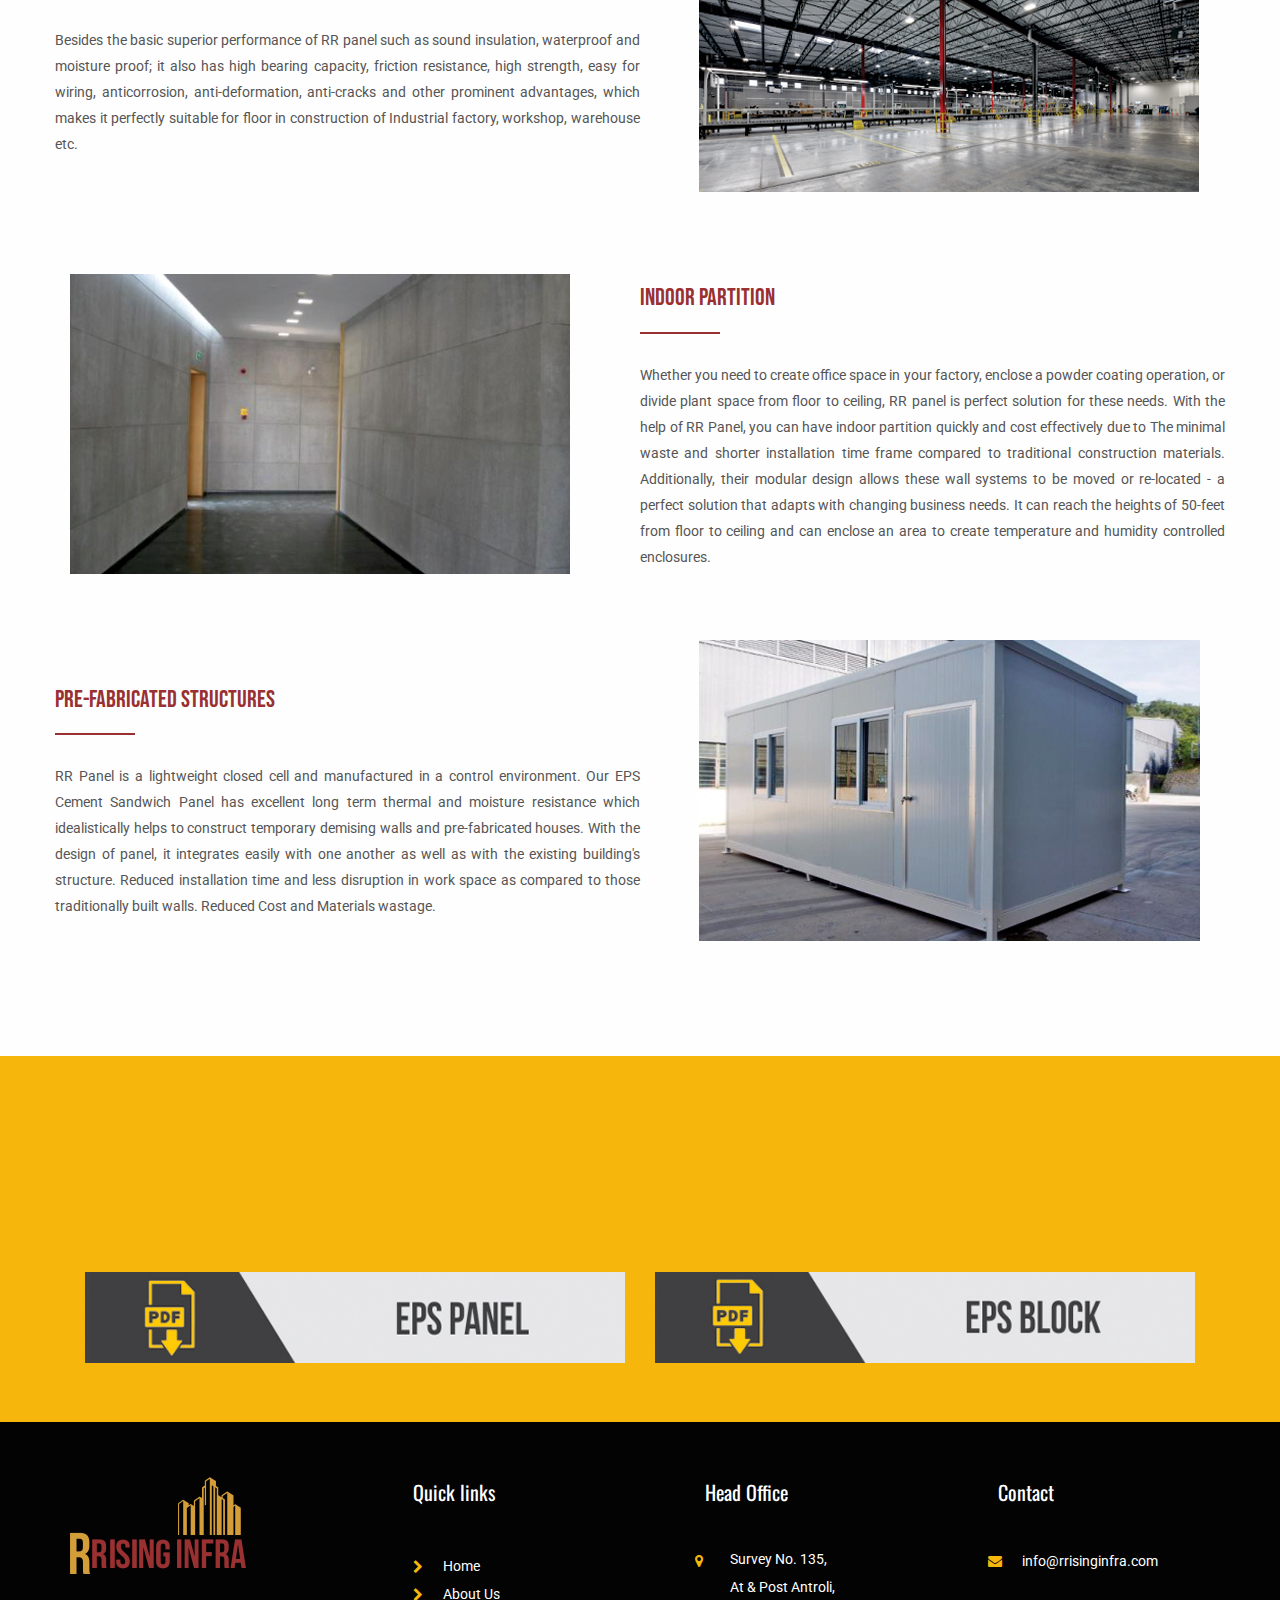
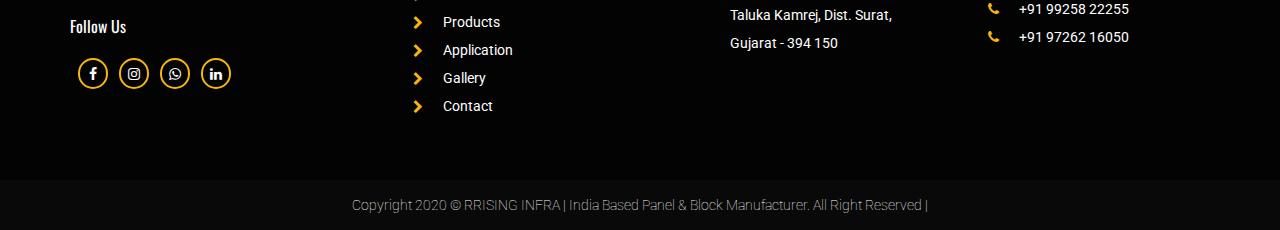
<file: application_1.html>
<!DOCTYPE html>
<html lang="en">

<head>
    <meta charset="utf-8">
    <meta http-equiv="X-UA-Compatible" content="IE=edge">
    <meta name="viewport" content="width=device-width, initial-scale=1">

    <title>RRising Infra</title>

    <!-- Favicon -->
    <link rel="icon" href="https://static8.depositphotos.com/1010782/858/i/600/depositphotos_8581757-stock-photo-fire-alphabets-r.jpg" type="image/x-icon" />
    <!-- Bootstrap CSS -->
    <link href="css/bootstrap.min.css" rel="stylesheet">
    <!-- Animate CSS -->
    <link href="vendors/animate/animate.css" rel="stylesheet">
    <!-- Icon CSS-->
	<link rel="stylesheet" href="vendors/font-awesome/css/font-awesome.min.css">
    <!-- Camera Slider -->
    <link rel="stylesheet" href="vendors/camera-slider/camera.css">
    <!-- Owlcarousel CSS-->
	<link rel="stylesheet" type="text/css" href="vendors/owl_carousel/owl.carousel.css" media="all">
    <link href="https://fonts.googleapis.com/css2?family=Bebas+Neue&display=swap" rel="stylesheet">
	
    <!--Theme Styles CSS-->
    <link rel="stylesheet" type="text/css" href="css/style.css" media="all" />
    <script src="https://ajax.googleapis.com/ajax/libs/jquery/3.4.1/jquery.min.js"></script>

    <!-- WARNING: Respond.js doesn't work if you view the page via file:// -->
    <!--[if lt IE 9]>
    <script src="js/html5shiv.min.js"></script>
    <script src="js/respond.min.js"></script>
    <![endif]-->
</head>
<!-- Top Header_Area -->
<body>
<section class="top_header_area">
	    <div class="container">
            <ul class="nav navbar-nav top_nav">
                <li><a href="tel:+91 99258 22255"><i class="fa fa-phone"></i>+91 99258 22255</a></li>
                 <li><a href="tel:+91 99258 22255"><i class="fa fa-phone"></i>+91 97262 16050</a></li>
                <li><a href="mailto:info@rrisinginfra.com"><i class="fa fa-envelope-o"></i>info@rrisinginfra.com</a></li>
                <!--<li><a href="#"><i class="fa fa-clock-o"></i>Mon - Sat 12:00 - 20:00</a></li>-->
            </ul>
            <ul class="nav navbar-nav navbar-right social_nav">
                <li><a href="#"><i class="fa fa-facebook" aria-hidden="true"></i></a></li>
                <li><a href="#"><i class="fa fa-instagram" aria-hidden="true"></i></a></li>
                <li><a href="#"><i class="fa fa-whatsapp" aria-hidden="true"></i></a></li>
                <li><a href="#"><i class="fa fa-linkedin" aria-hidden="true"></i></a></li>
            </ul>
	    </div>
	</section>
	<!-- End Top Header_Area -->

	<!-- Header_Area -->
    <nav class="navbar navbar-default header_aera" id="main_navbar">
        <div class="container">
            <!-- searchForm -->
            <div class="searchForm">
                <form action="#" class="row m0">
                    <div class="input-group">
                        <span class="input-group-addon"><i class="fa fa-search"></i></span>
                        <input type="search" name="search" class="form-control" placeholder="Type & Hit Enter">
                        <span class="input-group-addon form_hide"><i class="fa fa-times"></i></span>
                    </div>
                </form>
            </div><!-- End searchForm -->
            <!-- Brand and toggle get grouped for better mobile display -->
            <div class="col-md-2 p0">
                <div class="navbar-header">
                    <button type="button" class="navbar-toggle collapsed" data-toggle="collapse" data-target="#min_navbar">
                    <span class="sr-only">Toggle navigation</span>
                    <span class="icon-bar"></span>
                    <span class="icon-bar"></span>
                    <span class="icon-bar"></span>
                    </button>
                    <a class="navbar-brand" href="index.html"><img src="images/RRLOGO.png" alt="" ></a>
                </div>
            </div>

            <div class="col-md-10 p0">
                <div class="collapse navbar-collapse" id="min_navbar">
                    <ul class="nav navbar-nav navbar-right">
                        <li class="dropdown submenu">
                            <a href="index.html">Home</a>
                        </li>
                        <li class="dropdown submenu">
                            <a href="about.html">About Us</a>
                        </li>
                        <li class="dropdown submenu">
                            <a  class="dropdown-toggle" data-toggle="dropdown">Products</a>
                            <ul class="dropdown-menu other_dropdwn">
                                <li><a href="product_1.html">EPS PANEL</a></li>
                                <li><a href="product_2.html">EPS BLOCK</a></li>
                            </ul>
                        </li>
                       
                        <li class="dropdown submenu">
                            <a href="#" class="dropdown-toggle" data-toggle="dropdown">Application</a>
                            <ul class="dropdown-menu">
                                <li><a href="application_1.hrml">EPS PANEL</a></li>
                                <li><a href="application_2.html">EPS BLOCK</a></li>
                            </ul>
                        </li>
                        <li><a href="gallery.html">Gallery</a></li>
                        <li><a href="contact.html">Contact</a></li>
                    </ul>
                </div><!-- /.navbar-collapse -->
            </div>
        </div><!-- /.container -->
    </nav>
	<!-- End Header_Area -->
    </body>
</html><!-- Banner area -->
<img src="images/eps_panel.jpg" alt="application" class="img-responsive"/>
<!-- End Banner area -->

<section class="our_feature_area">
    <div class="container">
        <div class="tittle wow fadeInUp" style="visibility: visible; animation-name: fadeInUp;">
            <h2>Application of EPS Cement Sandwich Panel</h2>   
            <h4 style="font-weight:600;text-transform:capitalize;font-size:18px;">EPS Cement Sandwich Panels can stand in extreme temperatures, and bear a high load bearing capacity.</h4>
            
            <h4 style="padding-top:2%;font-weight:900;text-transform:capitalize;font-size:18px;">
            We offer
                them in different
                dimensions but they can be customized according to the requirements of our clients.</h4>
        </div>
        
        <div class="feature_row row">
            <div class="col-md-12 feature_content">

                <div class="row about_row">
                <div class="who_we_area col-md-6 col-sm-12"style="padding:5% 0%;">
                <div class="subtittle">
                    <h2 style="font-size:24px;margin-bottom:0px;">INTERNAL WALL</h2>
                </div>
                <p style="text-align:justify;">The raw materials for RR EPS Cement Sandwich panel is heat preservation material. The structure has
                            good warm
                            preservation and heat insulation function which makes our EPS Cement Sandwich Panel can automatically adjust
                            the indoor moisture
                            content by the change of the season and climate, to make it possible to adjust The
                            temperature in ecological regulation.It
                            has been extensively used in various types of houses, apartments, villas and urban
                            residential buildings.</p>
            </div>
            <div class="col-md-6 col-sm-12 about_client" style="padding-left:5%;">
                <img src="images/INTERNAL_WALL.jpg" alt="INTERNAL_WALL"/>
            </div>
        </div>
                <div class="row about_row">
             <div class="col-md-6 col-sm-12 about_client" style="margin-top:5%;">
                <img src="images/EXTERNAL_WALL.jpg" alt="EXTERNAL_WALL">
            </div>
                <div class="who_we_area col-md-6 col-sm-12"style="padding:5% 0%;">
                <div class="subtittle">
                    <h2 style="font-size:24px;margin-top:10%;margin-bottom:0px;">EXTERNAL WALL</h2>
                </div>
                <p style="padding-top:10px;text-align:justify;">The honeycomb structure of our EPS Cement Sandwich Panel has good warm preservation and heat insulation
                            function,
                            which makes our EPS Cement Sandwich Panel. It can automatically adjust the outdoor moisture content by THE
                            change of the season and
                            climate, to make it possible to adjust the temperature in ecological regulation. It has been
                            used as external wall in all types
                            of construction.</p>
            </div>
            
        </div>
                <div class="row about_row">
                <div class="who_we_area col-md-6 col-sm-12" style="padding:5% 0%;">
                <div class="subtittle">
                    <h2 style="font-size:24px;padding-top:10%;margin-bottom:0px;">INDUSTRIAL WORKSHOP AND BUILDINGS</h2>
                </div>
                <p style="padding-top:10px;text-align:justify;">Besides the basic superior performance of RR panel such as sound
                            insulation, waterproof and moisture proof; it also has high bearing capacity, friction
                            resistance, high strength, easy for
                            wiring, anticorrosion, anti-deformation, anti-cracks and other prominent advantages, which
                            makes it perfectly suitable for
                            floor in construction of Industrial factory, workshop, warehouse etc.</p>
            </div>
            <div class="col-md-6 col-sm-12 about_client" style="margin-top:5%;padding-left:5%;">
                <img src="images/INDUSTRIAL_WORKSHOP_AND_BUILDINGS.jpg" alt="INDUSTRIAL_WORKSHOP_AND_BUILDINGS">
            </div>
        </div>
                <div class="row about_row">
             <div class="col-md-6 col-sm-12 about_client" style="margin-top:5%;">
                <img src="images/INDOOR_PARTITION.jpg" alt="INDOOR_PARTITION">
            </div>
                <div class="who_we_area col-md-6 col-sm-12" style="padding:1% 0%;">
                <div class="subtittle">
                    <h2 style="font-size:24px;margin-top:10%;margin-bottom:0px;">INDOOR PARTITION</h2>
                </div>
                <p style="padding-top:10px;text-align:justify;">Whether you need to create office space in your factory, enclose a powder coating operation,
                            or
                            divide plant space from floor to ceiling, RR panel is perfect solution for these
                            needs. With the help of RR Panel,
                            you can have indoor partition quickly and cost effectively due to The minimal waste and
                            shorter installation time frame
                            compared to traditional construction materials. Additionally, their modular design allows
                            these wall systems to be moved
                            or re-located - a perfect solution that adapts with changing business needs. It can reach
                            the heights of 50-feet from floor
                            to ceiling and can enclose an area to create temperature and humidity controlled enclosures.</p>
            </div>
            
        </div>
                <div class="row about_row">
                <div class="who_we_area col-md-6 col-sm-12" style="padding:4% 0%;">
                <div class="subtittle">
                    <h2 style="font-size:24px;margin-bottom:0px;margin-top:10%;">PRE-FABRICATED STRUCTURES</h2>
                </div>
                <p style="padding-top:10px;text-align:justify;">RR Panel is a lightweight closed cell and manufactured in a control
                            environment. Our EPS Cement Sandwich Panel has excellent long term thermal and moisture resistance which
                            idealistically helps to
                            construct temporary demising walls and pre-fabricated houses. With the design of panel, it
                            integrates easily with one
                            another as well as with the existing building's structure. Reduced installation time and
                            less disruption in work space as
                            compared to those traditionally built walls. Reduced Cost and Materials wastage.</p>
            </div>
            <div class="col-md-6 col-sm-12 about_client" style="margin-top:5%;padding-left:5%;">
                <img src="images/PRE_FABRICATED_STRUCTURES.jpg" alt="PRE_FABRICATED_STRUCTURES">
            </div>
        </div>
               
            </div>
        </div>
    </div>
</section>
<style>
.tittle h2.download
{
	padding-bottom:50px;
}
.tittle h2.download:after
{
	background:#FFF;
	bottom:30px;
}
</style>
<!-- download -->
 <section class="our_partners_area">
      
        <div class="book_now_aera">
            <div class="container">
                <div class="tittle wow fadeInUp">
					<h2 class="download">E-BROCHURE</h2>
				</div>
                   <div class="col-md-6 col-sm-6" style="float:left;height:100px;padding-left:none;padding-right:none;margin-top:1%;">
                       <a href="RR_PANEL_CATALOG.pdf" target="_blank">
                       <img src="images/panel_pdf.jpg" alt="eps_panel" class="img-responsive"/>
                       </a>
                   </div>
                     <div class="col-md-6 col-sm-6" style="float:left;height:100px;padding-left:none;padding-right:none;margin-top:1%;">
                         <a href="RR_Block_ONE_PAGE.pdf" target="_blank">
                          <img src="images/block_pdf.jpg" alt="eps_block" class="img-responsive"/>
                          </a>
                     </div>
              
            </div>
        </div>
</section> 
<!-- End download -->
<!-- Footer Area -->
<footer class="footer_area">
    <div class="container">
        <div class="footer_row row">
             <div class="col-md-3 col-sm-6 footer_about">
                <!--<h2>CONTACT US</h2>-->
                <address>
                    <img src="images/RRLOGO.png" alt="">
                    <!--<ul class="my_address">-->

                    <!--    <li><a href="#"><i class="fa fa-map-marker" aria-hidden="true"></i><span>Block Sr. No. 135,-->
                    <!--                At & Po Antroli, Ta. Kamrej,-->
                    <!--                Dist. Surat - 394 150 </span></a></li>-->
                    <!--    <li><a href="mailto:info@rrisinginfra.com"><i class="fa fa-envelope"-->
                    <!--                aria-hidden="true"></i>info@rrisinginfra.com</a></li>-->
                    <!--    <li><a href="tel:+91 99258 22255"><i class="fa fa-phone" aria-hidden="true"></i>+91 99258-->
                    <!--            22255</a></li>-->
                    <!--</ul>-->
                    
                    <ul class="socail_icon">
                        <h2 style="margin-left:-50px;font-size:16px;padding-bottom:20px;">Follow Us</h2>
                        <li><a href="#"><i class="fa fa-facebook" aria-hidden="true"></i></a></li>
                        <li><a href="#"><i class="fa fa-instagram" aria-hidden="true"></i></a></li>
                        <li><a href="#"><i class="fa fa-whatsapp" aria-hidden="true"></i></a></li>
                        <li><a href="#"><i class="fa fa-linkedin" aria-hidden="true"></i></a></li>
                    </ul> 
                </address>
            </div>
             <div class="col-md-3 col-sm-6 footer_about quick">
                <h2>Quick links</h2>
                <ul class="quick_link">
                    <li><a href="index.html"><i class="fa fa-chevron-right"></i>Home</a></li>
                    <li><a href="about.html"><i class="fa fa-chevron-right"></i>About Us</a></li>
                    <li id="product" style="cursor:pointer;"><a><i class="fa fa-chevron-right"
                                aria-hidden="true"></i>Products</a></li>
                    <li class="c1">
                        <a href="product_1.html">
                            <i class="fa fa-circle" style="padding-left:20px;font-size:8px;margin-bottom:5px;"></i>
                            <span style="padding-left:10px;font-size:13px;margin-bottom:5px;">EPS Panel</span>
                        </a>
                    </li>
                    <li class="c1">
                        <a href="product_2.html">
                            <i class="fa fa-circle" style="padding-left:20px;font-size:8px;margin-bottom:5px;"></i>
                            <span style="padding-left:10px;font-size:13px;margin-bottom:5px;">EPS Block</span>
                        </a>
                    </li>
                    <li id="application" style="cursor:pointer;"><a><i class="fa fa-chevron-right"></i>Application</a>
                    </li>
                    <li class="c2">
                        <a href="application_1.html">
                            <i class="fa fa-circle" style="padding-left:20px;font-size:8px;margin-bottom:5px;"></i>
                            <span style="padding-left:10px;font-size:13px;margin-bottom:5px;">EPS Panel</span>
                        </a>
                    </li>
                    <li class="c2">
                        <a href="application_2.html">
                            <i class="fa fa-circle" style="padding-left:20px;font-size:8px;margin-bottom:5px;"></i>
                            <span style="padding-left:10px;font-size:13px;margin-bottom:5px;">EPS Block</span>
                        </a>
                    </li>
                    <li><a href="gallery.html"><i class="fa fa-chevron-right"></i>Gallery</a></li>
                    <li><a href="contact.html"><i class="fa fa-chevron-right"></i>Contact</a></li>
                </ul>
            </div>
         <div class="col-md-3 col-sm-6 footer_about">
            <h2>Head Office</h2>
             <address>
             <ul class="my_address">

                     <li><a href="#"><i class="fa fa-map-marker" aria-hidden="true"></i>
                     <span>Survey No. 135,
                     <br/>
                                   At & Post Antroli,<br/>
                                   Taluka Kamrej, Dist. Surat,<br/>
                                    Gujarat - 394 150
                                    </span></a></li>
                      <!--<li><a href="mailto:info@rrisinginfra.com"><i class="fa fa-envelope"-->
                      <!--          aria-hidden="true"></i>info@rrisinginfra.com</a></li>-->
                      <!-- <li><a href="tel:+91 99258 22255"><i class="fa fa-phone" aria-hidden="true"></i>+91 99258-->
                      <!--       22255</a></li>-->
                   </ul>
                   </address>
            </div>
           <div class="col-md-3 col-sm-6 footer_about">
              <h2>Contact</h2>
  <address>
             <ul class="my_address">

                      <li><a href="mailto:info@rrisinginfra.com"><i class="fa fa-envelope"
                              aria-hidden="true"></i>info@rrisinginfra.com</a></li><br/>
                      <li><a href="tel:+91 99258 22255"><i class="fa fa-phone" aria-hidden="true"></i>+91 99258
                          22255</a></li>
                        <li><a href="tel:+91 99258 22255"><i class="fa fa-phone" aria-hidden="true"></i>+91 97262 16050</a></li>
                   </ul>
                   </address>
           </div>
           
        </div>
    </div>
    <div class="copyright_area">
        Copyright 2020 © RRISING INFRA | India Based Panel & Block Manufacturer. All Right Reserved |
    </div>
</footer>

<script>
    $(document).ready(function () {
        $('#product').click(
            function () {
                $('.c1').css({ 'display': 'block', 'visibility': 'visible' });
                $('.c2').css({ 'display': 'none', 'visibility': 'hidden' });
            }
        );
    });
</script>
<script>
    $(document).ready(function () {
        $('#application').click(
            function () {
                $('.c2').css({ 'display': 'block', 'visibility': 'visible' });
                $('.c1').css({ 'display': 'none', 'visibility': 'hidden' });
            }
        );

    });
</script><!-- End Footer Area -->

<!-- jQuery JS -->
<script src="js/jquery-1.12.0.min.js"></script>
<!-- Bootstrap JS -->
<script src="js/bootstrap.min.js"></script>
<!-- Animate JS -->
<script src="vendors/animate/wow.min.js"></script>
<!-- Camera Slider -->
<script src="vendors/camera-slider/jquery.easing.1.3.js"></script>
<script src="vendors/camera-slider/camera.min.js"></script>
<!-- Isotope JS -->
<script src="vendors/isotope/imagesloaded.pkgd.min.js"></script>
<script src="vendors/isotope/isotope.pkgd.min.js"></script>
<!-- Progress JS -->
<script src="vendors/Counter-Up/jquery.counterup.min.js"></script>
<script src="vendors/Counter-Up/waypoints.min.js"></script>
<!-- Owlcarousel JS -->
<script src="vendors/owl_carousel/owl.carousel.min.js"></script>
<!-- Stellar JS -->
<script src="vendors/stellar/jquery.stellar.js"></script>
<!-- Theme JS -->
<script src="js/theme.js"></script>
</file>
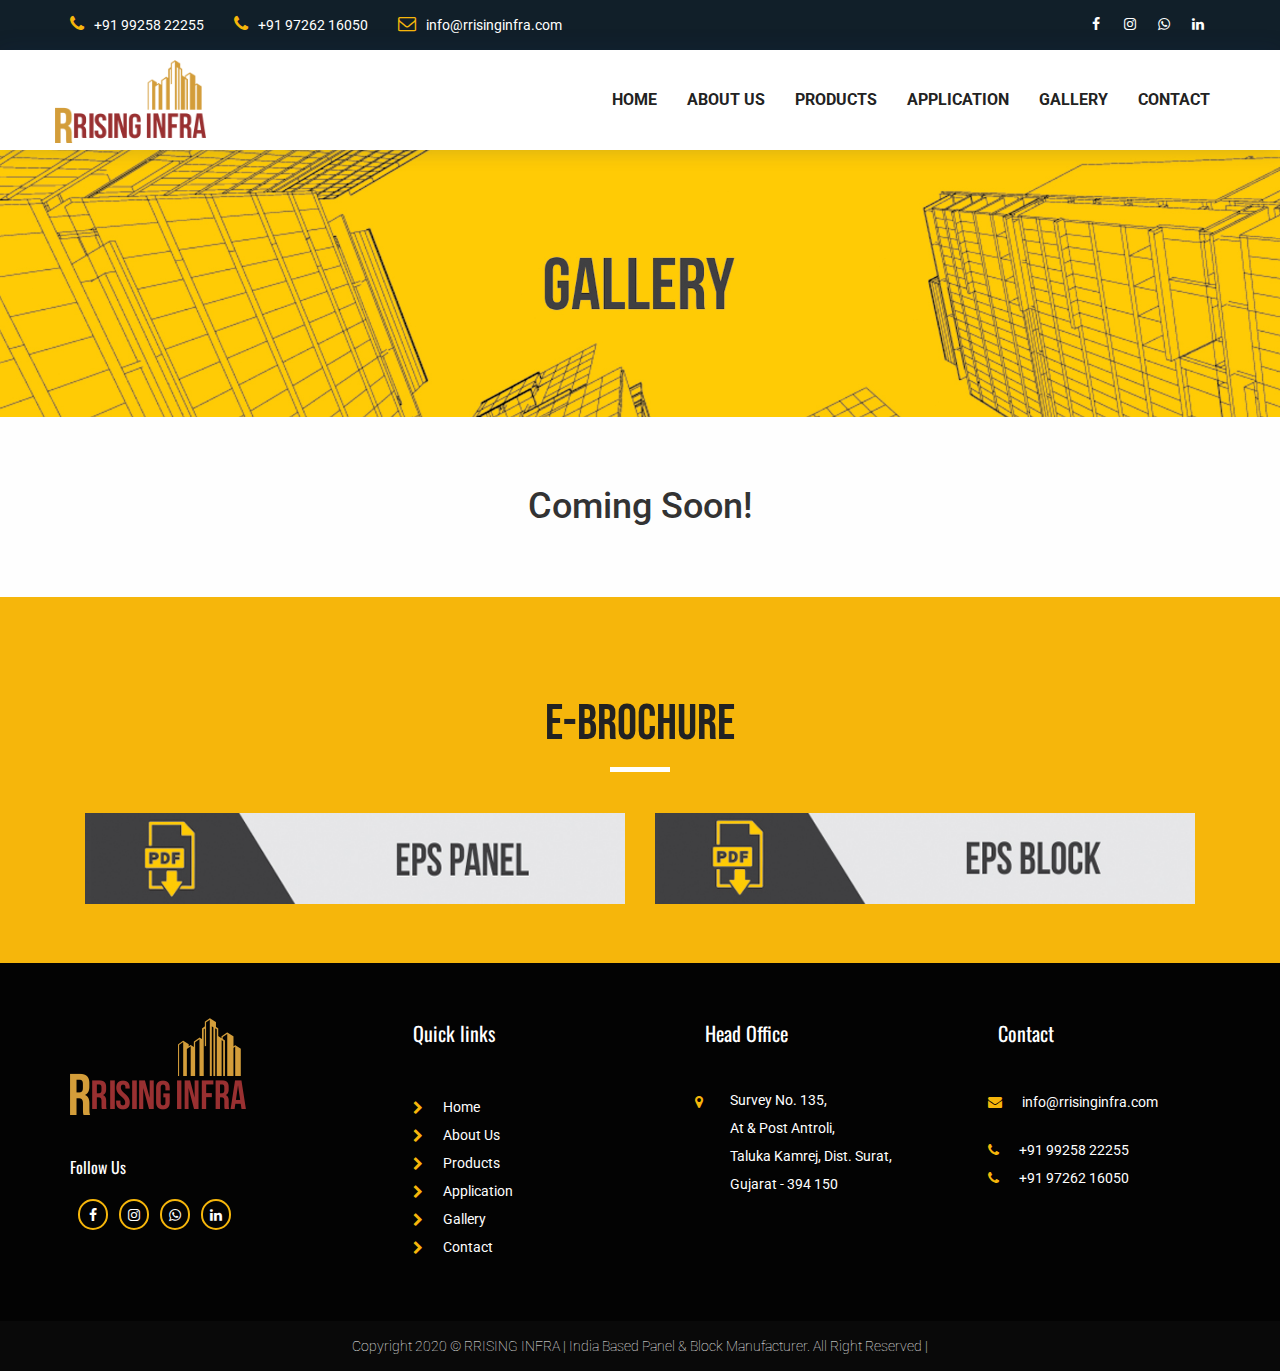
<file: gallery.html>
<!DOCTYPE html>
<html lang="en">

<head>
    <meta charset="utf-8">
    <meta http-equiv="X-UA-Compatible" content="IE=edge">
    <meta name="viewport" content="width=device-width, initial-scale=1">

    <title>RRising Infra</title>

    <!-- Favicon -->
    <link rel="icon" href="https://static8.depositphotos.com/1010782/858/i/600/depositphotos_8581757-stock-photo-fire-alphabets-r.jpg" type="image/x-icon" />
    <!-- Bootstrap CSS -->
    <link href="css/bootstrap.min.css" rel="stylesheet">
    <!-- Animate CSS -->
    <link href="vendors/animate/animate.css" rel="stylesheet">
    <!-- Icon CSS-->
	<link rel="stylesheet" href="vendors/font-awesome/css/font-awesome.min.css">
    <!-- Camera Slider -->
    <link rel="stylesheet" href="vendors/camera-slider/camera.css">
    <!-- Owlcarousel CSS-->
	<link rel="stylesheet" type="text/css" href="vendors/owl_carousel/owl.carousel.css" media="all">
    <link href="https://fonts.googleapis.com/css2?family=Bebas+Neue&display=swap" rel="stylesheet">
	
    <!--Theme Styles CSS-->
    <link rel="stylesheet" type="text/css" href="css/style.css" media="all" />
    <script src="https://ajax.googleapis.com/ajax/libs/jquery/3.4.1/jquery.min.js"></script>

    <!-- WARNING: Respond.js doesn't work if you view the page via file:// -->
    <!--[if lt IE 9]>
    <script src="js/html5shiv.min.js"></script>
    <script src="js/respond.min.js"></script>
    <![endif]-->
</head>
<!-- Top Header_Area -->
<body>
<section class="top_header_area">
	    <div class="container">
            <ul class="nav navbar-nav top_nav">
                <li><a href="tel:+91 99258 22255"><i class="fa fa-phone"></i>+91 99258 22255</a></li>
                 <li><a href="tel:+91 99258 22255"><i class="fa fa-phone"></i>+91 97262 16050</a></li>
                <li><a href="mailto:info@rrisinginfra.com"><i class="fa fa-envelope-o"></i>info@rrisinginfra.com</a></li>
                <!--<li><a href="#"><i class="fa fa-clock-o"></i>Mon - Sat 12:00 - 20:00</a></li>-->
            </ul>
            <ul class="nav navbar-nav navbar-right social_nav">
                <li><a href="#"><i class="fa fa-facebook" aria-hidden="true"></i></a></li>
                <li><a href="#"><i class="fa fa-instagram" aria-hidden="true"></i></a></li>
                <li><a href="#"><i class="fa fa-whatsapp" aria-hidden="true"></i></a></li>
                <li><a href="#"><i class="fa fa-linkedin" aria-hidden="true"></i></a></li>
            </ul>
	    </div>
	</section>
	<!-- End Top Header_Area -->

	<!-- Header_Area -->
    <nav class="navbar navbar-default header_aera" id="main_navbar">
        <div class="container">
            <!-- searchForm -->
            <div class="searchForm">
                <form action="#" class="row m0">
                    <div class="input-group">
                        <span class="input-group-addon"><i class="fa fa-search"></i></span>
                        <input type="search" name="search" class="form-control" placeholder="Type & Hit Enter">
                        <span class="input-group-addon form_hide"><i class="fa fa-times"></i></span>
                    </div>
                </form>
            </div><!-- End searchForm -->
            <!-- Brand and toggle get grouped for better mobile display -->
            <div class="col-md-2 p0">
                <div class="navbar-header">
                    <button type="button" class="navbar-toggle collapsed" data-toggle="collapse" data-target="#min_navbar">
                    <span class="sr-only">Toggle navigation</span>
                    <span class="icon-bar"></span>
                    <span class="icon-bar"></span>
                    <span class="icon-bar"></span>
                    </button>
                    <a class="navbar-brand" href="index.html"><img src="images/RRLOGO.png" alt="" ></a>
                </div>
            </div>

            <div class="col-md-10 p0">
                <div class="collapse navbar-collapse" id="min_navbar">
                    <ul class="nav navbar-nav navbar-right">
                        <li class="dropdown submenu">
                            <a href="index.html">Home</a>
                        </li>
                        <li class="dropdown submenu">
                            <a href="about.html">About Us</a>
                        </li>
                        <li class="dropdown submenu">
                            <a  class="dropdown-toggle" data-toggle="dropdown">Products</a>
                            <ul class="dropdown-menu other_dropdwn">
                                <li><a href="product_1.html">EPS PANEL</a></li>
                                <li><a href="product_2.html">EPS BLOCK</a></li>
                            </ul>
                        </li>
                       
                        <li class="dropdown submenu">
                            <a href="#" class="dropdown-toggle" data-toggle="dropdown">Application</a>
                            <ul class="dropdown-menu">
                                <li><a href="application_1.html">EPS PANEL</a></li>
                                <li><a href="application_2.html">EPS BLOCK</a></li>
                            </ul>
                        </li>
                        <li><a href="gallery.html">Gallery</a></li>
                        <li><a href="contact.html">Contact</a></li>
                    </ul>
                </div><!-- /.navbar-collapse -->
            </div>
        </div><!-- /.container -->
    </nav>
	<!-- End Header_Area -->
    </body>
</html><!-- Banner area -->
<!--<section class="banner_area" data-stellar-background-ratio="0.5">-->
<!--    <h2>Gallery</h2>-->
<!--    <ol class="breadcrumb">-->
<!--        <li><a href="index.html">Home</a></li>-->
<!--        <li><a class="active">Gallery</a></li>-->
<!--    </ol>-->
<!--</section>-->
<img src="images/gallery.jpg" alt="gallery" class="img-responsive"/>
<section class="about_us_area row">
    <div class="container">
        <!--<div class="tittle wow fadeInUp">-->
        <!--    <h2>Gallery</h2>-->
          
        <!--</div>-->
        <div class="row about_row">
			<h1 style="text-align:center">Coming Soon!</h1>
            <!--div class="col-md-4 col-sm-6 about_client about_pages_client">
                <img src="images/cns-1.jpg" alt="">
                 <img src="images/cns-2.jpg" alt="" style="margin-top:5%;">
            </div>
             <div class="col-md-4 col-sm-6 about_client about_pages_client">
                <img src="images/feature-man-3.jpg" alt=""style="margin-top:3%;" >
            </div>
             <div class="col-md-4 col-sm-6 about_client about_pages_client">
               <img src="images/cns-1.jpg" alt="">
                 <img src="images/cns-2.jpg" alt="" style="margin-top:5%;">
            </div-->
           
        </div>
    </div>
</section>
<!-- End Banner area -->

<style>
.tittle h2.download
{
	padding-bottom:50px;
}
.tittle h2.download:after
{
	background:#FFF;
	bottom:30px;
}
</style>
<!-- download -->
 <section class="our_partners_area">
      
        <div class="book_now_aera">
            <div class="container">
                <div class="tittle wow fadeInUp">
					<h2 class="download">E-BROCHURE</h2>
				</div>
                   <div class="col-md-6 col-sm-6" style="float:left;height:100px;padding-left:none;padding-right:none;margin-top:1%;">
                       <a href="RR_PANEL_CATALOG.pdf" target="_blank">
                       <img src="images/panel_pdf.jpg" alt="eps_panel" class="img-responsive"/>
                       </a>
                   </div>
                     <div class="col-md-6 col-sm-6" style="float:left;height:100px;padding-left:none;padding-right:none;margin-top:1%;">
                         <a href="RR_Block_ONE_PAGE.pdf" target="_blank">
                          <img src="images/block_pdf.jpg" alt="eps_block" class="img-responsive"/>
                          </a>
                     </div>
              
            </div>
        </div>
</section> 
<!-- End download -->

<!-- Footer Area -->
<footer class="footer_area">
    <div class="container">
        <div class="footer_row row">
             <div class="col-md-3 col-sm-6 footer_about">
                <!--<h2>CONTACT US</h2>-->
                <address>
                    <img src="images/RRLOGO.png" alt="">
                    <!--<ul class="my_address">-->

                    <!--    <li><a href="#"><i class="fa fa-map-marker" aria-hidden="true"></i><span>Block Sr. No. 135,-->
                    <!--                At & Po Antroli, Ta. Kamrej,-->
                    <!--                Dist. Surat - 394 150 </span></a></li>-->
                    <!--    <li><a href="mailto:info@rrisinginfra.com"><i class="fa fa-envelope"-->
                    <!--                aria-hidden="true"></i>info@rrisinginfra.com</a></li>-->
                    <!--    <li><a href="tel:+91 99258 22255"><i class="fa fa-phone" aria-hidden="true"></i>+91 99258-->
                    <!--            22255</a></li>-->
                    <!--</ul>-->
                    
                    <ul class="socail_icon">
                        <h2 style="margin-left:-50px;font-size:16px;padding-bottom:20px;">Follow Us</h2>
                        <li><a href="#"><i class="fa fa-facebook" aria-hidden="true"></i></a></li>
                        <li><a href="#"><i class="fa fa-instagram" aria-hidden="true"></i></a></li>
                        <li><a href="#"><i class="fa fa-whatsapp" aria-hidden="true"></i></a></li>
                        <li><a href="#"><i class="fa fa-linkedin" aria-hidden="true"></i></a></li>
                    </ul> 
                </address>
            </div>
             <div class="col-md-3 col-sm-6 footer_about quick">
                <h2>Quick links</h2>
                <ul class="quick_link">
                    <li><a href="index.html"><i class="fa fa-chevron-right"></i>Home</a></li>
                    <li><a href="about.html"><i class="fa fa-chevron-right"></i>About Us</a></li>
                    <li id="product" style="cursor:pointer;"><a><i class="fa fa-chevron-right"
                                aria-hidden="true"></i>Products</a></li>
                    <li class="c1">
                        <a href="product_1.html">
                            <i class="fa fa-circle" style="padding-left:20px;font-size:8px;margin-bottom:5px;"></i>
                            <span style="padding-left:10px;font-size:13px;margin-bottom:5px;">EPS Panel</span>
                        </a>
                    </li>
                    <li class="c1">
                        <a href="product_2.html">
                            <i class="fa fa-circle" style="padding-left:20px;font-size:8px;margin-bottom:5px;"></i>
                            <span style="padding-left:10px;font-size:13px;margin-bottom:5px;">EPS Block</span>
                        </a>
                    </li>
                    <li id="application" style="cursor:pointer;"><a><i class="fa fa-chevron-right"></i>Application</a>
                    </li>
                    <li class="c2">
                        <a href="application_1.html">
                            <i class="fa fa-circle" style="padding-left:20px;font-size:8px;margin-bottom:5px;"></i>
                            <span style="padding-left:10px;font-size:13px;margin-bottom:5px;">EPS Panel</span>
                        </a>
                    </li>
                    <li class="c2">
                        <a href="application_2.html">
                            <i class="fa fa-circle" style="padding-left:20px;font-size:8px;margin-bottom:5px;"></i>
                            <span style="padding-left:10px;font-size:13px;margin-bottom:5px;">EPS Block</span>
                        </a>
                    </li>
                    <li><a href="gallery.html"><i class="fa fa-chevron-right"></i>Gallery</a></li>
                    <li><a href="contact.html"><i class="fa fa-chevron-right"></i>Contact</a></li>
                </ul>
            </div>
         <div class="col-md-3 col-sm-6 footer_about">
            <h2>Head Office</h2>
             <address>
             <ul class="my_address">

                     <li><a href="#"><i class="fa fa-map-marker" aria-hidden="true"></i>
                     <span>Survey No. 135,
                     <br/>
                                   At & Post Antroli,<br/>
                                   Taluka Kamrej, Dist. Surat,<br/>
                                    Gujarat - 394 150
                                    </span></a></li>
                      <!--<li><a href="mailto:info@rrisinginfra.com"><i class="fa fa-envelope"-->
                      <!--          aria-hidden="true"></i>info@rrisinginfra.com</a></li>-->
                      <!-- <li><a href="tel:+91 99258 22255"><i class="fa fa-phone" aria-hidden="true"></i>+91 99258-->
                      <!--       22255</a></li>-->
                   </ul>
                   </address>
            </div>
           <div class="col-md-3 col-sm-6 footer_about">
              <h2>Contact</h2>
  <address>
             <ul class="my_address">

                      <li><a href="mailto:info@rrisinginfra.com"><i class="fa fa-envelope"
                              aria-hidden="true"></i>info@rrisinginfra.com</a></li><br/>
                      <li><a href="tel:+91 99258 22255"><i class="fa fa-phone" aria-hidden="true"></i>+91 99258
                          22255</a></li>
                        <li><a href="tel:+91 99258 22255"><i class="fa fa-phone" aria-hidden="true"></i>+91 97262 16050</a></li>
                   </ul>
                   </address>
           </div>
           
        </div>
    </div>
    <div class="copyright_area">
        Copyright 2020 © RRISING INFRA | India Based Panel & Block Manufacturer. All Right Reserved |
    </div>
</footer>

<script>
    $(document).ready(function () {
        $('#product').click(
            function () {
                $('.c1').css({ 'display': 'block', 'visibility': 'visible' });
                $('.c2').css({ 'display': 'none', 'visibility': 'hidden' });
            }
        );
    });
</script>
<script>
    $(document).ready(function () {
        $('#application').click(
            function () {
                $('.c2').css({ 'display': 'block', 'visibility': 'visible' });
                $('.c1').css({ 'display': 'none', 'visibility': 'hidden' });
            }
        );

    });
</script><!-- End Footer Area -->
<!-- jQuery JS -->
<script src="js/jquery-1.12.0.min.js"></script>
<!-- Bootstrap JS -->
<script src="js/bootstrap.min.js"></script>
<!-- Animate JS -->
<script src="vendors/animate/wow.min.js"></script>
<!-- Camera Slider -->
<script src="vendors/camera-slider/jquery.easing.1.3.js"></script>
<script src="vendors/camera-slider/camera.min.js"></script>
<!-- Isotope JS -->
<script src="vendors/isotope/imagesloaded.pkgd.min.js"></script>
<script src="vendors/isotope/isotope.pkgd.min.js"></script>
<!-- Progress JS -->
<script src="vendors/Counter-Up/jquery.counterup.min.js"></script>
<script src="vendors/Counter-Up/waypoints.min.js"></script>
<!-- Owlcarousel JS -->
<script src="vendors/owl_carousel/owl.carousel.min.js"></script>
<!-- Stellar JS -->
<script src="vendors/stellar/jquery.stellar.js"></script>
<!-- Theme JS -->
<script src="js/theme.js"></script>
</file>
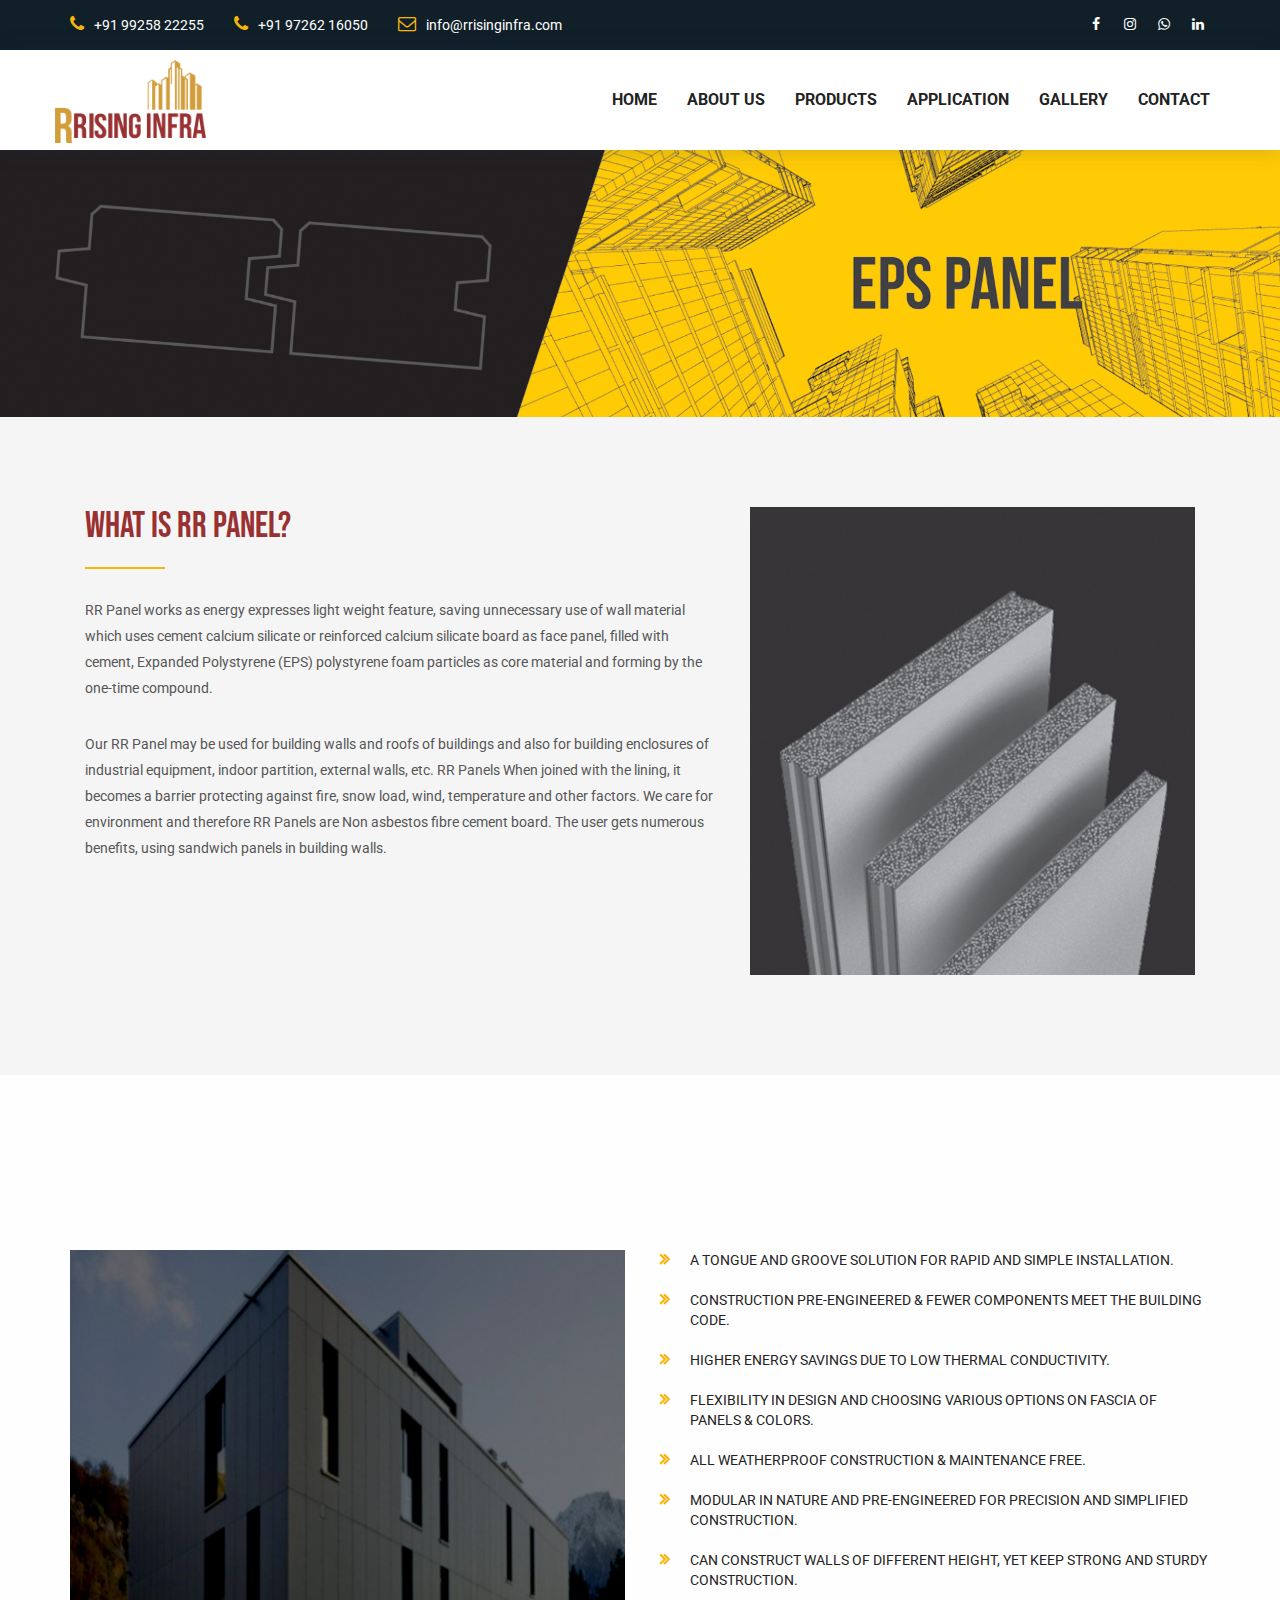
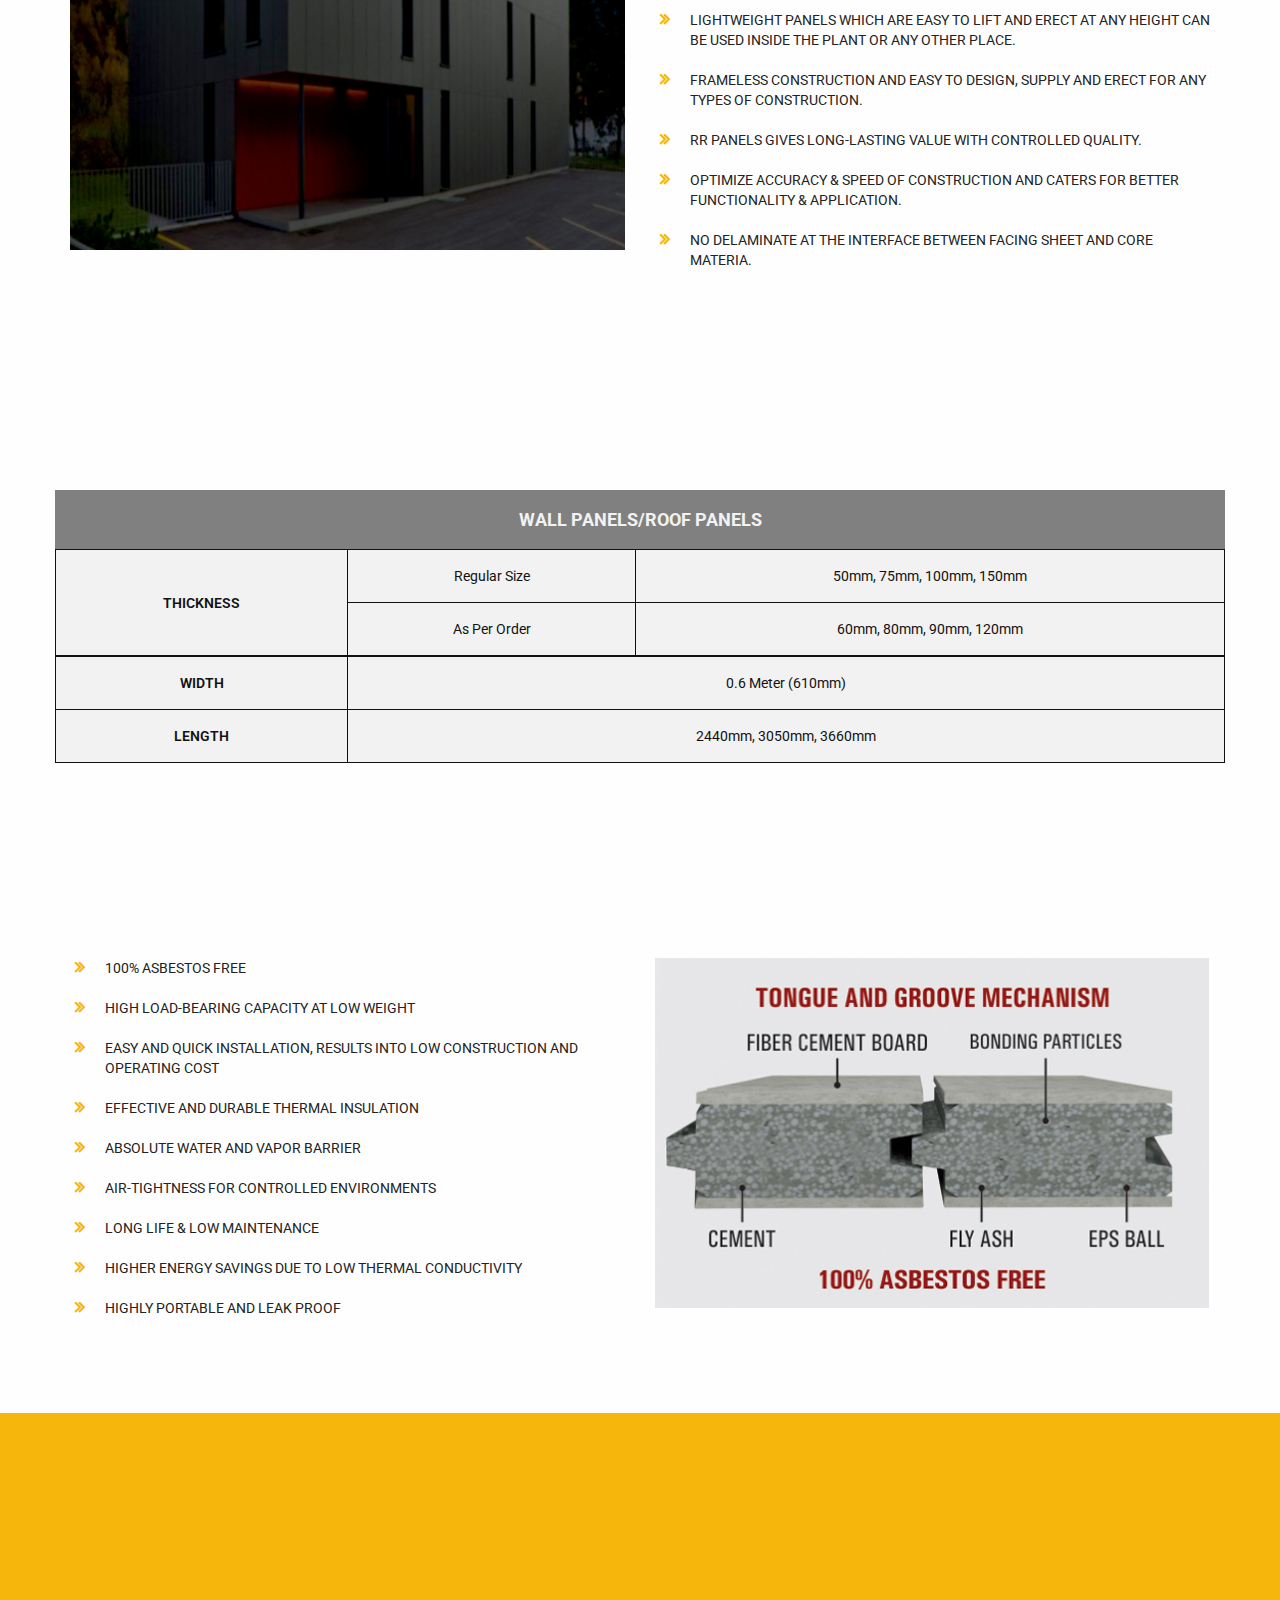
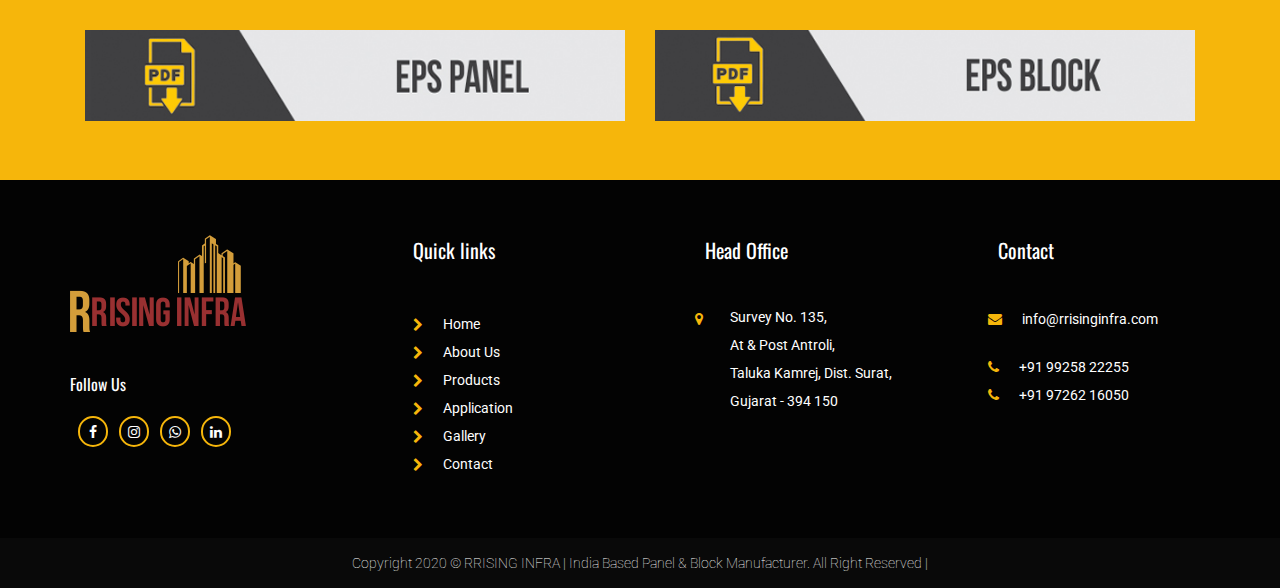
<file: product_1.html>
<!DOCTYPE html>
<html lang="en">

<head>
    <meta charset="utf-8">
    <meta http-equiv="X-UA-Compatible" content="IE=edge">
    <meta name="viewport" content="width=device-width, initial-scale=1">

    <title>RRising Infra</title>

    <!-- Favicon -->
    <link rel="icon" href="https://static8.depositphotos.com/1010782/858/i/600/depositphotos_8581757-stock-photo-fire-alphabets-r.jpg" type="image/x-icon" />
    <!-- Bootstrap CSS -->
    <link href="css/bootstrap.min.css" rel="stylesheet">
    <!-- Animate CSS -->
    <link href="vendors/animate/animate.css" rel="stylesheet">
    <!-- Icon CSS-->
	<link rel="stylesheet" href="vendors/font-awesome/css/font-awesome.min.css">
    <!-- Camera Slider -->
    <link rel="stylesheet" href="vendors/camera-slider/camera.css">
    <!-- Owlcarousel CSS-->
	<link rel="stylesheet" type="text/css" href="vendors/owl_carousel/owl.carousel.css" media="all">
    <link href="https://fonts.googleapis.com/css2?family=Bebas+Neue&display=swap" rel="stylesheet">
	
    <!--Theme Styles CSS-->
    <link rel="stylesheet" type="text/css" href="css/style.css" media="all" />
    <script src="https://ajax.googleapis.com/ajax/libs/jquery/3.4.1/jquery.min.js"></script>

    <!-- WARNING: Respond.js doesn't work if you view the page via file:// -->
    <!--[if lt IE 9]>
    <script src="js/html5shiv.min.js"></script>
    <script src="js/respond.min.js"></script>
    <![endif]-->
</head>
<!-- Top Header_Area -->
<body>
<section class="top_header_area">
	    <div class="container">
            <ul class="nav navbar-nav top_nav">
                <li><a href="tel:+91 99258 22255"><i class="fa fa-phone"></i>+91 99258 22255</a></li>
                 <li><a href="tel:+91 99258 22255"><i class="fa fa-phone"></i>+91 97262 16050</a></li>
                <li><a href="mailto:info@rrisinginfra.com"><i class="fa fa-envelope-o"></i>info@rrisinginfra.com</a></li>
                <!--<li><a href="#"><i class="fa fa-clock-o"></i>Mon - Sat 12:00 - 20:00</a></li>-->
            </ul>
            <ul class="nav navbar-nav navbar-right social_nav">
                <li><a href="#"><i class="fa fa-facebook" aria-hidden="true"></i></a></li>
                <li><a href="#"><i class="fa fa-instagram" aria-hidden="true"></i></a></li>
                <li><a href="#"><i class="fa fa-whatsapp" aria-hidden="true"></i></a></li>
                <li><a href="#"><i class="fa fa-linkedin" aria-hidden="true"></i></a></li>
            </ul>
	    </div>
	</section>
	<!-- End Top Header_Area -->

	<!-- Header_Area -->
    <nav class="navbar navbar-default header_aera" id="main_navbar">
        <div class="container">
            <!-- searchForm -->
            <div class="searchForm">
                <form action="#" class="row m0">
                    <div class="input-group">
                        <span class="input-group-addon"><i class="fa fa-search"></i></span>
                        <input type="search" name="search" class="form-control" placeholder="Type & Hit Enter">
                        <span class="input-group-addon form_hide"><i class="fa fa-times"></i></span>
                    </div>
                </form>
            </div><!-- End searchForm -->
            <!-- Brand and toggle get grouped for better mobile display -->
            <div class="col-md-2 p0">
                <div class="navbar-header">
                    <button type="button" class="navbar-toggle collapsed" data-toggle="collapse" data-target="#min_navbar">
                    <span class="sr-only">Toggle navigation</span>
                    <span class="icon-bar"></span>
                    <span class="icon-bar"></span>
                    <span class="icon-bar"></span>
                    </button>
                    <a class="navbar-brand" href="index.html"><img src="images/RRLOGO.png" alt="" ></a>
                </div>
            </div>

            <div class="col-md-10 p0">
                <div class="collapse navbar-collapse" id="min_navbar">
                    <ul class="nav navbar-nav navbar-right">
                        <li class="dropdown submenu">
                            <a href="index.html">Home</a>
                        </li>
                        <li class="dropdown submenu">
                            <a href="about.html">About Us</a>
                        </li>
                        <li class="dropdown submenu">
                            <a  class="dropdown-toggle" data-toggle="dropdown">Products</a>
                            <ul class="dropdown-menu other_dropdwn">
                                <li><a href="product_1.html">EPS PANEL</a></li>
                                <li><a href="product_2.html">EPS BLOCK</a></li>
                            </ul>
                        </li>
                       
                        <li class="dropdown submenu">
                            <a href="#" class="dropdown-toggle" data-toggle="dropdown">Application</a>
                            <ul class="dropdown-menu">
                                <li><a href="application_1.html">EPS PANEL</a></li>
                                <li><a href="application_2.html">EPS BLOCK</a></li>
                            </ul>
                        </li>
                        <li><a href="gallery.html">Gallery</a></li>
                        <li><a href="contact.html">Contact</a></li>
                    </ul>
                </div><!-- /.navbar-collapse -->
            </div>
        </div><!-- /.container -->
    </nav>
	<!-- End Header_Area -->
    </body>
</html>    <!-- Banner area -->
    <img src="images/eps_panel.jpg" alt="product"/ class="img-responsive">
    <!-- End Banner area -->

    <!--eps panel -->
    <section class="our_services_tow">
        <div class="container">
            <div class="architecture_area services_pages">
               
                <div class="portfolio_item portfolio_2">
                   <div class="grid-sizer-2"></div>
                    <div class="single_facilities col-sm-7 painting building painting adversting">
                        <div class="who_we_area">
                            <div class="subtittle">
                                <h2>WHAT IS RR PANEL?</h2>
                            </div>
                            <p>RR Panel works as energy expresses light weight feature,
                                saving unnecessary use of wall material which uses cement calcium silicate
                                or reinforced calcium silicate board as face panel, filled with cement,
                                Expanded Polystyrene (EPS) polystyrene foam particles as core material and
                                forming by the one-time compound.</p>
                            <p>Our RR Panel may be used for building walls and roofs of buildings and
                                also for building enclosures of industrial equipment, indoor partition, external
                                walls, etc. RR Panels When joined with the lining, it becomes a barrier
                                protecting against fire, snow load, wind, temperature and other factors. We
                                care for environment and therefore RR Panels are Non asbestos fibre cement
                                board. The user gets numerous benefits, using sandwich panels in building
                                walls.</p>
                            <!-- <a href="#" class="button_all">Contact Now</a> -->
                        </div>
                    </div>
                    <div class="single_facilities col-sm-5 painting webdesign">
                        <img src="images/what_is_panel.jpg" alt="">
                    </div>
                </div>
            </div>
        </div>
    </section>
    <!-- End eps panel -->

    
<!-- Our Features Area -->
<section class="our_feature_area">
    <div class="container">
        <div class="tittle wow fadeInUp">
            <h2>Our Features</h2>
        </div>
        <div class="feature_row row">
            <div class="col-md-6 feature_img">
                <img src="images/features.jpg" alt="" style="height:600px;">
            </div>
            <div class="col-md-6 feature_content">
                <div class="media">
                    <div class="media-left">
                        <a href="#">
                            <i class="fa fa-angle-double-right" aria-hidden="true"></i>
                        </a>
                    </div>
                    <div class="media-body">
                        <a href="#">A tongue and groove solution for rapid and simple installation.</a>
                        
                    </div>
                </div>
                <div class="media">
                    <div class="media-left">
                        <a href="#">
                            <i class="fa fa-angle-double-right" aria-hidden="true"></i>
                        </a>
                    </div>
                    <div class="media-body">
                        <a href="#">Construction pre-engineered & fewer components meet the building code.</a>
                        
                    </div>
                </div>
                <div class="media">
                    <div class="media-left">
                        <a href="#">
                            <i class="fa fa-angle-double-right" aria-hidden="true"></i>
                        </a>
                    </div>
                    <div class="media-body">
                        <a href="#">Higher energy savings due to low thermal conductivity.</a>
                     
                    </div>
                </div>
                <div class="media">
                    <div class="media-left">
                        <a href="#">
                            <i class="fa fa-angle-double-right" aria-hidden="true"></i>
                        </a>
                    </div>
                    <div class="media-body">
                        <a href="#">Flexibility in design and choosing various options on fascia of panels & colors.</a>
                     
                    </div>
                </div>
                <div class="media">
                    <div class="media-left">
                        <a href="#">
                            <i class="fa fa-angle-double-right" aria-hidden="true"></i>
                        </a>
                    </div>
                    <div class="media-body">
                        <a href="#">All weatherproof construction & Maintenance free.</a>
                     
                    </div>
                </div>
                <div class="media">
                    <div class="media-left">
                        <a href="#">
                            <i class="fa fa-angle-double-right" aria-hidden="true"></i>
                        </a>
                    </div>
                    <div class="media-body">
                        <a href="#">Modular in nature and pre-engineered for precision and simplified construction.</a>
                     
                    </div>
                </div>
                <div class="media">
                    <div class="media-left">
                        <a href="#">
                            <i class="fa fa-angle-double-right" aria-hidden="true"></i>
                        </a>
                    </div>
                    <div class="media-body">
                        <a href="#">Can construct walls of different height, yet keep strong and sturdy construction.</a>
                     
                    </div>
                </div>
                <div class="media">
                    <div class="media-left">
                        <a href="#">
                            <i class="fa fa-angle-double-right" aria-hidden="true"></i>
                        </a>
                    </div>
                    <div class="media-body">
                        <a href="#">Lightweight panels which are easy to lift and erect at any height can be used inside The plant or any other place.</a>
                     
                    </div>
                </div>
                <div class="media">
                    <div class="media-left">
                        <a href="#">
                            <i class="fa fa-angle-double-right" aria-hidden="true"></i>
                        </a>
                    </div>
                    <div class="media-body">
                        <a href="#">Frameless construction and easy to design, supply and erect for any types of construction.</a>
                     
                    </div>
                </div>
                <div class="media">
                    <div class="media-left">
                        <a href="#">
                            <i class="fa fa-angle-double-right" aria-hidden="true"></i>
                        </a>
                    </div>
                    <div class="media-body">
                        <a href="#">RR Panels gives long-lasting value with controlled quality.</a>
                     
                    </div>
                </div>
                <div class="media">
                    <div class="media-left">
                        <a href="#">
                            <i class="fa fa-angle-double-right" aria-hidden="true"></i>
                        </a>
                    </div>
                    <div class="media-body">
                        <a href="#">Optimize accuracy & speed of construction and caters for better functionality & application.</a>
                     
                    </div>
                </div>
                <div class="media">
                    <div class="media-left">
                        <a href="#">
                            <i class="fa fa-angle-double-right" aria-hidden="true"></i>
                        </a>
                    </div>
                    <div class="media-body">
                        <a href="#">No delaminate at the interface between facing sheet and core materia.</a>
                     
                    </div>
                </div>
            </div>
        </div>
    </div>
</section>
<!--specification start-->
    <section class="our_feature_area" style="margin-top:-50px;">
    <div class="container">
        <div class="tittle wow fadeInUp">
            <h2>Our Specification</h2>
        </div>
        <div class="feature_row row">
            <table>
                <tr>
                    <th style="width:100%">WALL PANELS/ROOF PANELS</th>
                </tr>
    
            </table>
            <table>
                <tr>
                    <td rowspan="2" style="width: 25%;">THICKNESS</td>
                    <td>Regular Size</td>
                    <td>50mm, 75mm, 100mm, 150mm</td>
                </tr>
                <tr>
                    <td style="display:none;width: 25%"></td>
                    <td>As Per Order</td>
                    <td>60mm, 80mm, 90mm, 120mm</td>
                </tr>
            </table>
            <table>
                <tr>
                    <td style="width: 25%;">WIDTH</td>
                    <td>0.6 Meter (610mm)</td>
    
                </tr>
                <tr>
                    <td style="width: 25%;">LENGTH</td>
                    <td>2440mm, 3050mm, 3660mm</td>
                </tr>
            </table>
    
        </div>
    </div>
</section>

    <!-- End Our Specification -->

    <!-- Advantages -->
    <section class="our_feature_area" style="margin-top:-70px;">
        <div class="container">
            <div class="tittle wow fadeInUp">
                <h2>Advantages</h2>
              
            </div>
            <div class="feature_row row">
               
                <div class="col-md-6 feature_content">
            
                    <div class="media">
                        <div class="media-left">
                            <a href="#">
                                <i class="fa fa-angle-double-right" aria-hidden="true"></i>
                            </a>
                        </div>
                        <div class="media-body">
                            <a href="#">100% Asbestos free</a>
                            
                        </div>
                    </div>
                    <div class="media">
                        <div class="media-left">
                            <a href="#">
                                <i class="fa fa-angle-double-right" aria-hidden="true"></i>
                            </a>
                        </div>
                        <div class="media-body">
                            <a href="#">High load-bearing capacity at low weight</a>
                            
                        </div>
                    </div>
                    <div class="media">
                        <div class="media-left">
                            <a href="#">
                                <i class="fa fa-angle-double-right" aria-hidden="true"></i>
                            </a>
                        </div>
                        <div class="media-body">
                            <a href="#">Easy and quick installation, Results into
                                low construction and operating cost</a>
                         
                        </div>
                    </div>
                    <div class="media">
                        <div class="media-left">
                            <a href="#">
                                <i class="fa fa-angle-double-right" aria-hidden="true"></i>
                            </a>
                        </div>
                        <div class="media-body">
                            <a href="#">Effective and durable thermal insulation</a>
                         
                        </div>
                    </div>
                    <div class="media">
                        <div class="media-left">
                            <a href="#">
                                <i class="fa fa-angle-double-right" aria-hidden="true"></i>
                            </a>
                        </div>
                        <div class="media-body">
                            <a href="#">Absolute water and vapor barrier</a>
                         
                        </div>
                    </div>
                    <div class="media">
                        <div class="media-left">
                            <a href="#">
                                <i class="fa fa-angle-double-right" aria-hidden="true"></i>
                            </a>
                        </div>
                        <div class="media-body">
                            <a href="#">Air-tightness for controlled environments</a>
                         
                        </div>
                    </div>
                    <div class="media">
                        <div class="media-left">
                            <a href="#">
                                <i class="fa fa-angle-double-right" aria-hidden="true"></i>
                            </a>
                        </div>
                        <div class="media-body">
                            <a href="#">Long life & low maintenance</a>
                         
                        </div>
                    </div>
                    <div class="media">
                        <div class="media-left">
                            <a href="#">
                                <i class="fa fa-angle-double-right" aria-hidden="true"></i>
                            </a>
                        </div>
                        <div class="media-body">
                            <a href="#">Higher energy savings due to low thermal
                                conductivity</a>
                         
                        </div>
                    </div>
                    <div class="media">
                        <div class="media-left">
                            <a href="#">
                                <i class="fa fa-angle-double-right" aria-hidden="true"></i>
                            </a>
                        </div>
                        <div class="media-body">
                            <a href="#">Highly portable and leak proof</a>
                         
                        </div>
                    </div>
                   
                </div>
                <div class="col-md-6 feature_img">
                    <img src="images/ADVANTAGE.jpg" alt="" style="height:350px;">
                </div>
            </div>
        </div>
    </section>
    <!-- End Advantages -->

<!--properties start-->
<!--<section class="our_feature_area" style="margin-top:-50px;">-->
<!--        <div class="container">-->
<!--            <div class="tittle wow fadeInUp">-->
<!--                <h2>PROPERTIES OF RR Panel</h2>-->
              
<!--            </div>-->
<!--            <div class="feature_row row">-->
<!--                <table>-->
<!--            <tr>-->
<!--                <th  style="border:1px solid #111;">Sr. No.</th>-->
<!--                <th  style="border:1px solid #111;">Properties</th>-->
<!--                <th  style="border:1px solid #111;">Units</th>-->
<!--                <th  style="border:1px solid #111;">Specification-->
<!--                  References/Standards</th>-->
<!--                <th  style="border:1px solid #111;">50mm</th>-->
<!--                <th  style="border:1px solid #111;">75mm</th>-->
<!--            </tr>-->

<!--            <tr>-->
<!--                <td></td>-->
<!--                <td></td>-->
<!--                <td></td>-->
<!--                <td></td>-->
<!--                <td></td>-->
<!--                <td></td>-->
<!--            </tr>-->
            
<!--             <tr>-->
<!--                <td></td>-->
<!--                <td></td>-->
<!--                <td></td>-->
<!--                <td></td>-->
<!--                <td></td>-->
<!--                <td></td>-->
<!--            </tr>-->
            
<!--             <tr>-->
<!--                <td></td>-->
<!--                <td></td>-->
<!--                <td></td>-->
<!--                <td></td>-->
<!--                <td></td>-->
<!--                <td></td>-->
<!--            </tr>-->
            
<!--             <tr>-->
<!--                <td></td>-->
<!--                <td></td>-->
<!--                <td></td>-->
<!--                <td></td>-->
<!--                <td></td>-->
<!--                <td></td>-->
<!--            </tr>-->
            
<!--             <tr>-->
<!--                <td></td>-->
<!--                <td></td>-->
<!--                <td></td>-->
<!--                <td></td>-->
<!--                <td></td>-->
<!--                <td></td>-->
<!--            </tr>-->
            
<!--             <tr>-->
<!--                <td></td>-->
<!--                <td></td>-->
<!--                <td></td>-->
<!--                <td></td>-->
<!--                <td></td>-->
<!--                <td></td>-->
<!--            </tr>-->
            
<!--             <tr>-->
<!--                <td></td>-->
<!--                <td></td>-->
<!--                <td></td>-->
<!--                <td></td>-->
<!--                <td></td>-->
<!--                <td></td>-->
<!--            </tr>-->
            
<!--             <tr>-->
<!--                <td></td>-->
<!--                <td></td>-->
<!--                <td></td>-->
<!--                <td></td>-->
<!--                <td></td>-->
<!--                <td></td>-->
<!--            </tr>-->
            
<!--             <tr>-->
<!--                <td></td>-->
<!--                <td></td>-->
<!--                <td></td>-->
<!--                <td></td>-->
<!--                <td></td>-->
<!--                <td></td>-->
<!--            </tr>-->
            
<!--             <tr>-->
<!--                <td></td>-->
<!--                <td></td>-->
<!--                <td></td>-->
<!--                <td></td>-->
<!--                <td></td>-->
<!--                <td></td>-->
<!--            </tr>-->
            
<!--             <tr>-->
<!--                <td></td>-->
<!--                <td></td>-->
<!--                <td></td>-->
<!--                <td></td>-->
<!--                <td></td>-->
<!--                <td></td>-->
<!--            </tr>-->
            
<!--             <tr>-->
<!--                <td></td>-->
<!--                <td></td>-->
<!--                <td></td>-->
<!--                <td></td>-->
<!--                <td></td>-->
<!--                <td></td>-->
<!--            </tr>-->

<!--        </table>-->
              
<!--            </div>-->
<!--        </div>-->
<!--    </section>-->
<!--properties end-->

<style>
.tittle h2.download
{
	padding-bottom:50px;
}
.tittle h2.download:after
{
	background:#FFF;
	bottom:30px;
}
</style>
<!-- download -->
 <section class="our_partners_area">
      
        <div class="book_now_aera">
            <div class="container">
                <div class="tittle wow fadeInUp">
					<h2 class="download">E-BROCHURE</h2>
				</div>
                   <div class="col-md-6 col-sm-6" style="float:left;height:100px;padding-left:none;padding-right:none;margin-top:1%;">
                       <a href="http://www.rrisinginfra.com/RR_PANEL_CATALOG.pdf" target="_blank">
                       <img src="images/panel_pdf.jpg" alt="eps_panel" class="img-responsive"/>
                       </a>
                   </div>
                     <div class="col-md-6 col-sm-6" style="float:left;height:100px;padding-left:none;padding-right:none;margin-top:1%;">
                         <a href="http://www.rrisinginfra.com/RR_Block_ONE_PAGE.pdf" target="_blank">
                          <img src="images/block_pdf.jpg" alt="eps_block" class="img-responsive"/>
                          </a>
                     </div>
              
            </div>
        </div>
</section> 
<!-- End download -->
    <!-- Footer Area -->
    <footer class="footer_area">
    <div class="container">
        <div class="footer_row row">
             <div class="col-md-3 col-sm-6 footer_about">
                <!--<h2>CONTACT US</h2>-->
                <address>
                    <img src="images/RRLOGO.png" alt="">
                    <!--<ul class="my_address">-->

                    <!--    <li><a href="#"><i class="fa fa-map-marker" aria-hidden="true"></i><span>Block Sr. No. 135,-->
                    <!--                At & Po Antroli, Ta. Kamrej,-->
                    <!--                Dist. Surat - 394 150 </span></a></li>-->
                    <!--    <li><a href="mailto:info@rrisinginfra.com"><i class="fa fa-envelope"-->
                    <!--                aria-hidden="true"></i>info@rrisinginfra.com</a></li>-->
                    <!--    <li><a href="tel:+91 99258 22255"><i class="fa fa-phone" aria-hidden="true"></i>+91 99258-->
                    <!--            22255</a></li>-->
                    <!--</ul>-->
                    
                    <ul class="socail_icon">
                        <h2 style="margin-left:-50px;font-size:16px;padding-bottom:20px;">Follow Us</h2>
                        <li><a href="#"><i class="fa fa-facebook" aria-hidden="true"></i></a></li>
                        <li><a href="#"><i class="fa fa-instagram" aria-hidden="true"></i></a></li>
                        <li><a href="#"><i class="fa fa-whatsapp" aria-hidden="true"></i></a></li>
                        <li><a href="#"><i class="fa fa-linkedin" aria-hidden="true"></i></a></li>
                    </ul> 
                </address>
            </div>
             <div class="col-md-3 col-sm-6 footer_about quick">
                <h2>Quick links</h2>
                <ul class="quick_link">
                    <li><a href="index.html"><i class="fa fa-chevron-right"></i>Home</a></li>
                    <li><a href="about.html"><i class="fa fa-chevron-right"></i>About Us</a></li>
                    <li id="product" style="cursor:pointer;"><a><i class="fa fa-chevron-right"
                                aria-hidden="true"></i>Products</a></li>
                    <li class="c1">
                        <a href="product_1.html">
                            <i class="fa fa-circle" style="padding-left:20px;font-size:8px;margin-bottom:5px;"></i>
                            <span style="padding-left:10px;font-size:13px;margin-bottom:5px;">EPS Panel</span>
                        </a>
                    </li>
                    <li class="c1">
                        <a href="product_2.html">
                            <i class="fa fa-circle" style="padding-left:20px;font-size:8px;margin-bottom:5px;"></i>
                            <span style="padding-left:10px;font-size:13px;margin-bottom:5px;">EPS Block</span>
                        </a>
                    </li>
                    <li id="application" style="cursor:pointer;"><a><i class="fa fa-chevron-right"></i>Application</a>
                    </li>
                    <li class="c2">
                        <a href="application_1.html">
                            <i class="fa fa-circle" style="padding-left:20px;font-size:8px;margin-bottom:5px;"></i>
                            <span style="padding-left:10px;font-size:13px;margin-bottom:5px;">EPS Panel</span>
                        </a>
                    </li>
                    <li class="c2">
                        <a href="application_2.html">
                            <i class="fa fa-circle" style="padding-left:20px;font-size:8px;margin-bottom:5px;"></i>
                            <span style="padding-left:10px;font-size:13px;margin-bottom:5px;">EPS Block</span>
                        </a>
                    </li>
                    <li><a href="gallery.html"><i class="fa fa-chevron-right"></i>Gallery</a></li>
                    <li><a href="contact.html"><i class="fa fa-chevron-right"></i>Contact</a></li>
                </ul>
            </div>
         <div class="col-md-3 col-sm-6 footer_about">
            <h2>Head Office</h2>
             <address>
             <ul class="my_address">

                     <li><a href="#"><i class="fa fa-map-marker" aria-hidden="true"></i>
                     <span>Survey No. 135,
                     <br/>
                                   At & Post Antroli,<br/>
                                   Taluka Kamrej, Dist. Surat,<br/>
                                    Gujarat - 394 150
                                    </span></a></li>
                      <!--<li><a href="mailto:info@rrisinginfra.com"><i class="fa fa-envelope"-->
                      <!--          aria-hidden="true"></i>info@rrisinginfra.com</a></li>-->
                      <!-- <li><a href="tel:+91 99258 22255"><i class="fa fa-phone" aria-hidden="true"></i>+91 99258-->
                      <!--       22255</a></li>-->
                   </ul>
                   </address>
            </div>
           <div class="col-md-3 col-sm-6 footer_about">
              <h2>Contact</h2>
  <address>
             <ul class="my_address">

                      <li><a href="mailto:info@rrisinginfra.com"><i class="fa fa-envelope"
                              aria-hidden="true"></i>info@rrisinginfra.com</a></li><br/>
                      <li><a href="tel:+91 99258 22255"><i class="fa fa-phone" aria-hidden="true"></i>+91 99258
                          22255</a></li>
                        <li><a href="tel:+91 99258 22255"><i class="fa fa-phone" aria-hidden="true"></i>+91 97262 16050</a></li>
                   </ul>
                   </address>
           </div>
           
        </div>
    </div>
    <div class="copyright_area">
        Copyright 2020 © RRISING INFRA | India Based Panel & Block Manufacturer. All Right Reserved |
    </div>
</footer>

<script>
    $(document).ready(function () {
        $('#product').click(
            function () {
                $('.c1').css({ 'display': 'block', 'visibility': 'visible' });
                $('.c2').css({ 'display': 'none', 'visibility': 'hidden' });
            }
        );
    });
</script>
<script>
    $(document).ready(function () {
        $('#application').click(
            function () {
                $('.c2').css({ 'display': 'block', 'visibility': 'visible' });
                $('.c1').css({ 'display': 'none', 'visibility': 'hidden' });
            }
        );

    });
</script>
    <!-- End Footer Area -->

    <!-- jQuery JS -->
    <script src="js/jquery-1.12.0.min.js"></script>
    <!-- Bootstrap JS -->
    <script src="js/bootstrap.min.js"></script>
    <!-- Animate JS -->
    <script src="vendors/animate/wow.min.js"></script>
    <!-- Camera Slider -->
    <script src="vendors/camera-slider/jquery.easing.1.3.js"></script>
    <script src="vendors/camera-slider/camera.min.js"></script>
    <!-- Isotope JS -->
    <script src="vendors/isotope/imagesloaded.pkgd.min.js"></script>
    <script src="vendors/isotope/isotope.pkgd.min.js"></script>
    <!-- Progress JS -->
    <script src="vendors/Counter-Up/jquery.counterup.min.js"></script>
    <script src="vendors/Counter-Up/waypoints.min.js"></script>
    <!-- Owlcarousel JS -->
    <script src="vendors/owl_carousel/owl.carousel.min.js"></script>
    <!-- Stellar JS -->
    <script src="vendors/stellar/jquery.stellar.js"></script>
    <!-- Theme JS -->
    <script src="js/theme.js"></script>
</body>
</html>
</file>
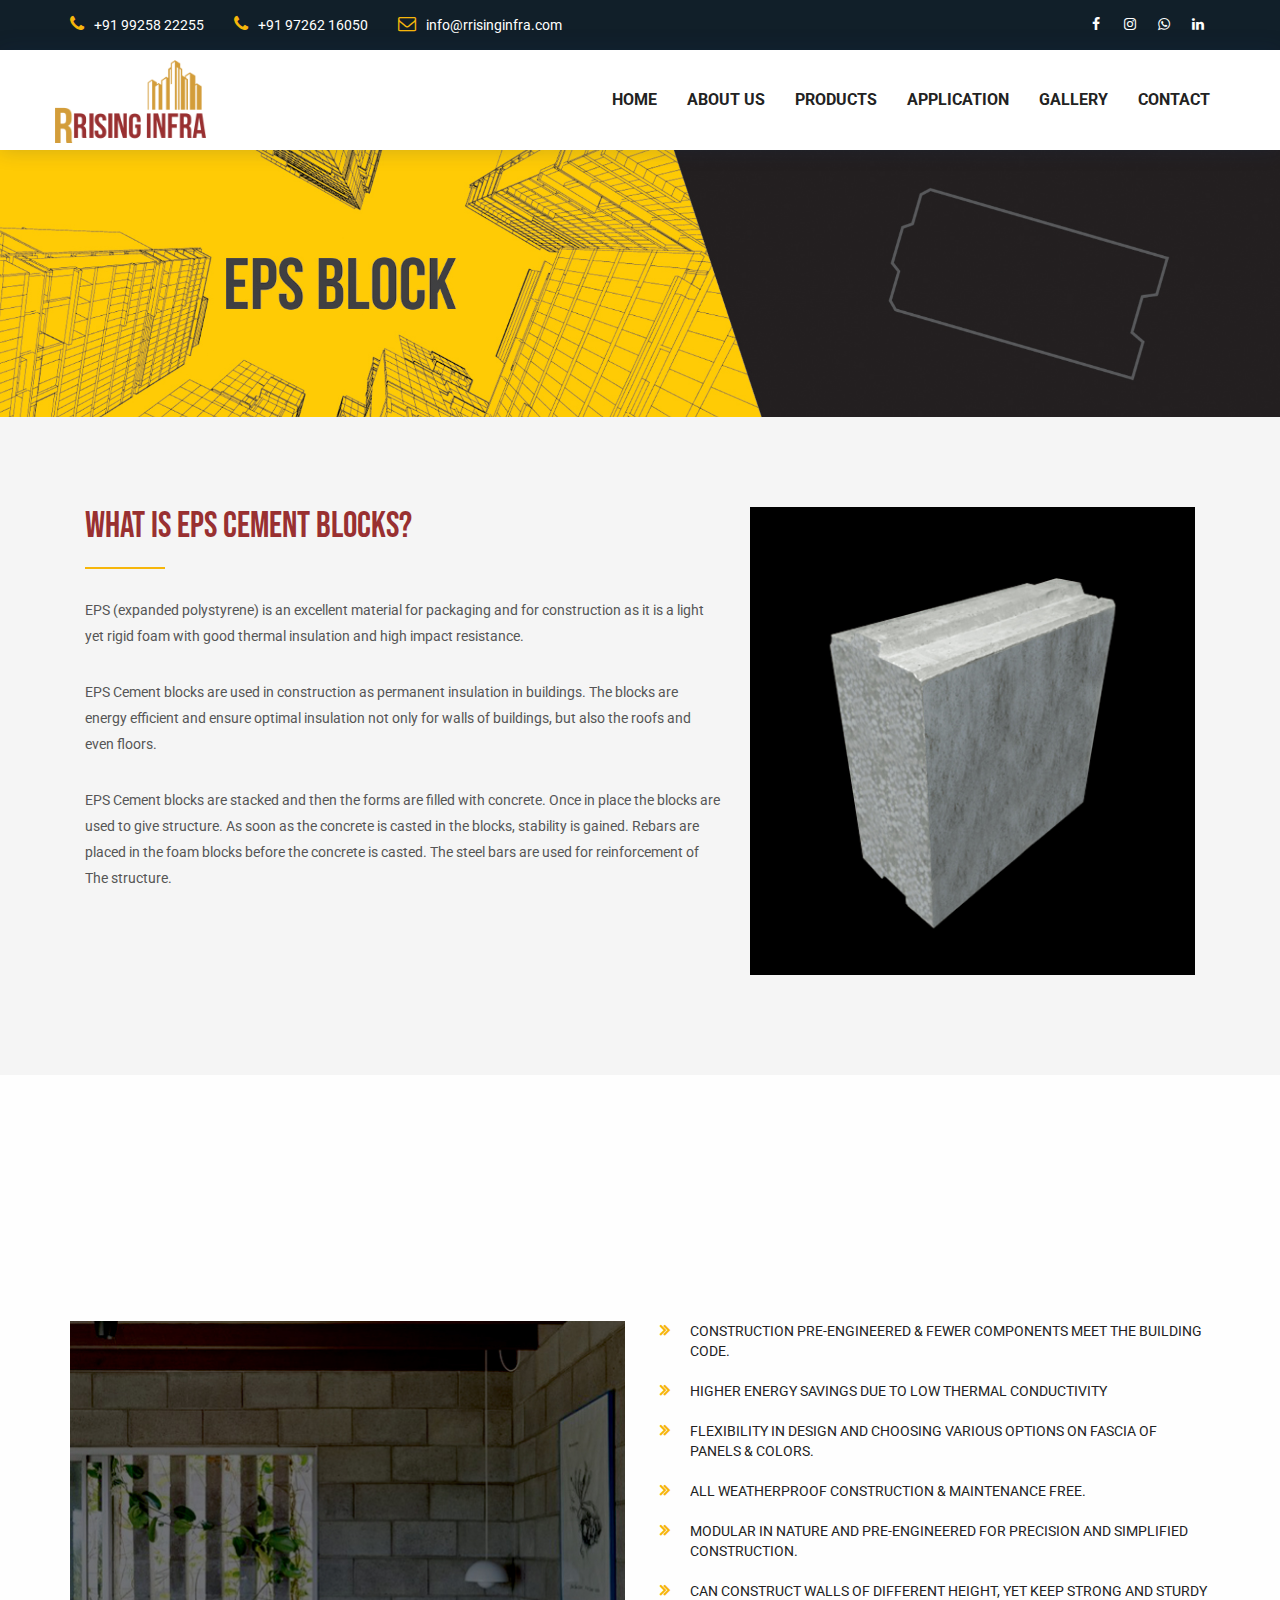
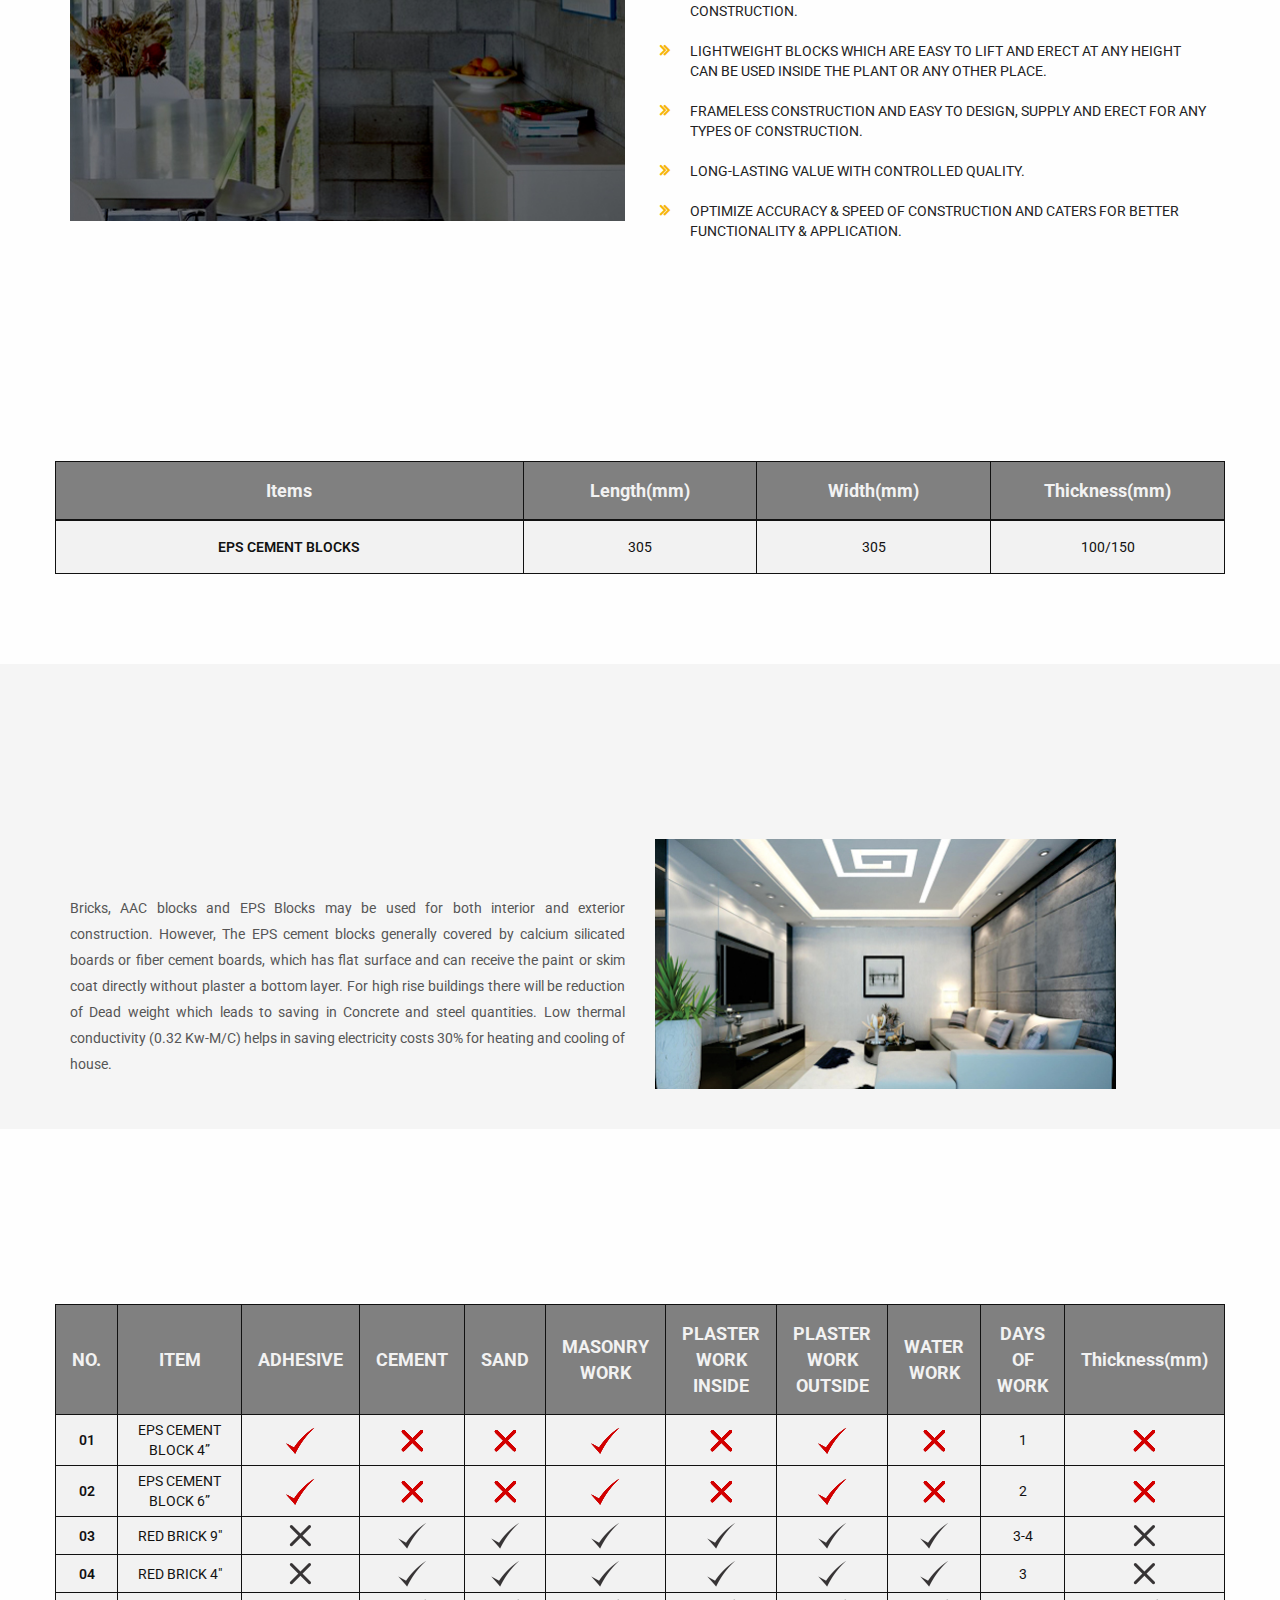
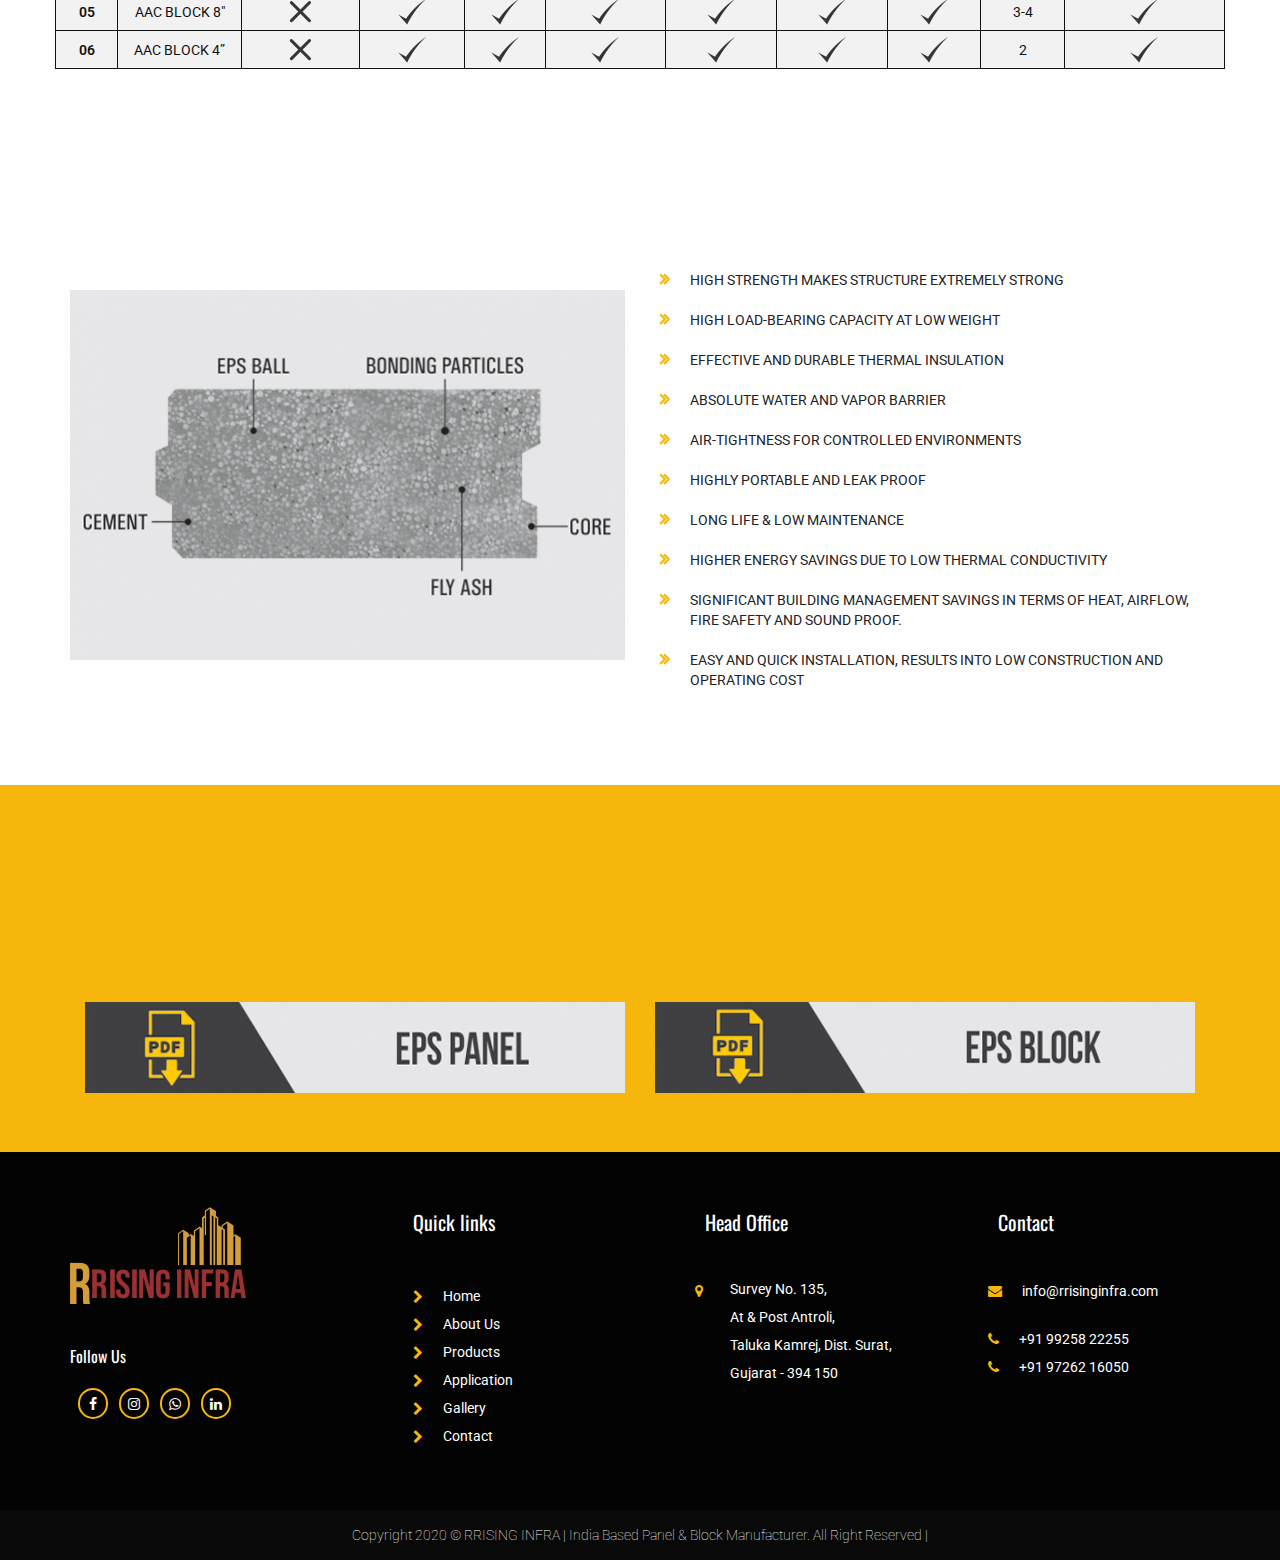
<file: product_2.html>
<!DOCTYPE html>
<html lang="en">

<head>
    <meta charset="utf-8">
    <meta http-equiv="X-UA-Compatible" content="IE=edge">
    <meta name="viewport" content="width=device-width, initial-scale=1">

    <title>RRising Infra</title>

    <!-- Favicon -->
    <link rel="icon" href="https://static8.depositphotos.com/1010782/858/i/600/depositphotos_8581757-stock-photo-fire-alphabets-r.jpg" type="image/x-icon" />
    <!-- Bootstrap CSS -->
    <link href="css/bootstrap.min.css" rel="stylesheet">
    <!-- Animate CSS -->
    <link href="vendors/animate/animate.css" rel="stylesheet">
    <!-- Icon CSS-->
	<link rel="stylesheet" href="vendors/font-awesome/css/font-awesome.min.css">
    <!-- Camera Slider -->
    <link rel="stylesheet" href="vendors/camera-slider/camera.css">
    <!-- Owlcarousel CSS-->
	<link rel="stylesheet" type="text/css" href="vendors/owl_carousel/owl.carousel.css" media="all">
    <link href="https://fonts.googleapis.com/css2?family=Bebas+Neue&display=swap" rel="stylesheet">
	
    <!--Theme Styles CSS-->
    <link rel="stylesheet" type="text/css" href="css/style.css" media="all" />
    <script src="https://ajax.googleapis.com/ajax/libs/jquery/3.4.1/jquery.min.js"></script>

    <!-- WARNING: Respond.js doesn't work if you view the page via file:// -->
    <!--[if lt IE 9]>
    <script src="js/html5shiv.min.js"></script>
    <script src="js/respond.min.js"></script>
    <![endif]-->
</head>
<!-- Top Header_Area -->
<body>
<section class="top_header_area">
	    <div class="container">
            <ul class="nav navbar-nav top_nav">
                <li><a href="tel:+91 99258 22255"><i class="fa fa-phone"></i>+91 99258 22255</a></li>
                 <li><a href="tel:+91 99258 22255"><i class="fa fa-phone"></i>+91 97262 16050</a></li>
                <li><a href="mailto:info@rrisinginfra.com"><i class="fa fa-envelope-o"></i>info@rrisinginfra.com</a></li>
                <!--<li><a href="#"><i class="fa fa-clock-o"></i>Mon - Sat 12:00 - 20:00</a></li>-->
            </ul>
            <ul class="nav navbar-nav navbar-right social_nav">
                <li><a href="#"><i class="fa fa-facebook" aria-hidden="true"></i></a></li>
                <li><a href="#"><i class="fa fa-instagram" aria-hidden="true"></i></a></li>
                <li><a href="#"><i class="fa fa-whatsapp" aria-hidden="true"></i></a></li>
                <li><a href="#"><i class="fa fa-linkedin" aria-hidden="true"></i></a></li>
            </ul>
	    </div>
	</section>
	<!-- End Top Header_Area -->

	<!-- Header_Area -->
    <nav class="navbar navbar-default header_aera" id="main_navbar">
        <div class="container">
            <!-- searchForm -->
            <div class="searchForm">
                <form action="#" class="row m0">
                    <div class="input-group">
                        <span class="input-group-addon"><i class="fa fa-search"></i></span>
                        <input type="search" name="search" class="form-control" placeholder="Type & Hit Enter">
                        <span class="input-group-addon form_hide"><i class="fa fa-times"></i></span>
                    </div>
                </form>
            </div><!-- End searchForm -->
            <!-- Brand and toggle get grouped for better mobile display -->
            <div class="col-md-2 p0">
                <div class="navbar-header">
                    <button type="button" class="navbar-toggle collapsed" data-toggle="collapse" data-target="#min_navbar">
                    <span class="sr-only">Toggle navigation</span>
                    <span class="icon-bar"></span>
                    <span class="icon-bar"></span>
                    <span class="icon-bar"></span>
                    </button>
                    <a class="navbar-brand" href="index.html"><img src="images/RRLOGO.png" alt="" ></a>
                </div>
            </div>

            <div class="col-md-10 p0">
                <div class="collapse navbar-collapse" id="min_navbar">
                    <ul class="nav navbar-nav navbar-right">
                        <li class="dropdown submenu">
                            <a href="index.html">Home</a>
                        </li>
                        <li class="dropdown submenu">
                            <a href="about.html">About Us</a>
                        </li>
                        <li class="dropdown submenu">
                            <a  class="dropdown-toggle" data-toggle="dropdown">Products</a>
                            <ul class="dropdown-menu other_dropdwn">
                                <li><a href="product_1.html">EPS PANEL</a></li>
                                <li><a href="product_2.html">EPS BLOCK</a></li>
                            </ul>
                        </li>
                       
                        <li class="dropdown submenu">
                            <a href="#" class="dropdown-toggle" data-toggle="dropdown">Application</a>
                            <ul class="dropdown-menu">
                                <li><a href="application_1.html">EPS PANEL</a></li>
                                <li><a href="application_2.html">EPS BLOCK</a></li>
                            </ul>
                        </li>
                        <li><a href="gallery.html">Gallery</a></li>
                        <li><a href="contact.html">Contact</a></li>
                    </ul>
                </div><!-- /.navbar-collapse -->
            </div>
        </div><!-- /.container -->
    </nav>
	<!-- End Header_Area -->
    </body>
</html>
<!-- Banner area -->
<img src="images/eps_block.jpg" alt="product" class="img-responsive"/>
<!-- End Banner area -->

<!-- what is eps block -->
<section class="our_services_tow">
    <div class="container">
        <div class="architecture_area services_pages">
            <div class="portfolio_item portfolio_2">
                <div class="grid-sizer-2"></div>
                <div class="single_facilities col-sm-7 painting building painting adversting">
                    <div class="who_we_area">
                        <div class="subtittle">
                            <h2>WHAT IS EPS CEMENT BLOCKS?</h2>
                        </div>
                        <p>EPS (expanded polystyrene) is an excellent material for
                            packaging and for construction as it is a light yet rigid
                            foam with good thermal insulation and high impact
                            resistance.</p>
                        <p>EPS Cement blocks are used in construction as
                            permanent insulation in buildings. The blocks are energy
                            efficient and ensure optimal insulation not only for
                            walls of buildings, but also the roofs and even floors.</p>
                        <p>EPS Cement blocks are stacked and then the forms are
                            filled with concrete. Once in place the blocks are used to
                            give structure. As soon as the concrete is casted in the
                            blocks, stability is gained. Rebars are placed in the foam
                            blocks before the concrete is casted. The steel bars are
                            used for reinforcement of The structure.</p>
                        <!-- <a href="#" class="button_all">Contact Now</a> -->
                    </div>
                </div>
                <div class="single_facilities col-sm-5 painting webdesign">
                    <img src="images/what_block.jpg" alt="">
                </div>
            </div>
        </div>
    </div>
</section>
<!-- End what is eps block -->

<!-- Our Features Area -->
<section class="our_feature_area">
    <div class="container">
        <div class="tittle wow fadeInUp">
            <h2>Our Features</h2>
            <h4>Lorem Ipsum is simply dummy text of the printing and typesetting industry</h4>
        </div>
        <div class="feature_row row">
            <div class="col-md-6 feature_img">
                <img src="images/block_feature.jpg" alt="" style="height:500px;">
            </div>
            <div class="col-md-6 feature_content">
                <!-- <div class="subtittle">
                    <h2>WHY CHOOSE US</h2>
                    <h5>There are many variations of passages of Lorem Ipsum available.</h5>
                </div> -->
                <div class="media">
                    <div class="media-left">
                        <a href="#">
                            <i class="fa fa-angle-double-right" aria-hidden="true"></i>
                        </a>
                    </div>
                    <div class="media-body">
                        <a href="#">Construction pre-engineered & fewer components meet the building code.</a>

                    </div>
                </div>
                <div class="media">
                    <div class="media-left">
                        <a href="#">
                            <i class="fa fa-angle-double-right" aria-hidden="true"></i>
                        </a>
                    </div>
                    <div class="media-body">
                        <a href="#">Higher energy savings due to low thermal conductivity</a>

                    </div>
                </div>
                <div class="media">
                    <div class="media-left">
                        <a href="#">
                            <i class="fa fa-angle-double-right" aria-hidden="true"></i>
                        </a>
                    </div>
                    <div class="media-body">
                        <a href="#">Flexibility in design and choosing various options on fascia of panels & colors.</a>

                    </div>
                </div>
                <div class="media">
                    <div class="media-left">
                        <a href="#">
                            <i class="fa fa-angle-double-right" aria-hidden="true"></i>
                        </a>
                    </div>
                    <div class="media-body">
                        <a href="#">All weatherproof construction & Maintenance free.</a>

                    </div>
                </div>
                <div class="media">
                    <div class="media-left">
                        <a href="#">
                            <i class="fa fa-angle-double-right" aria-hidden="true"></i>
                        </a>
                    </div>
                    <div class="media-body">
                        <a href="#">Modular in nature and pre-engineered for precision and simplified construction.</a>

                    </div>
                </div>
                <div class="media">
                    <div class="media-left">
                        <a href="#">
                            <i class="fa fa-angle-double-right" aria-hidden="true"></i>
                        </a>
                    </div>
                    <div class="media-body">
                        <a href="#">Can construct walls of different height, yet keep strong and sturdy construction.</a>

                    </div>
                </div>
                <div class="media">
                    <div class="media-left">
                        <a href="#">
                            <i class="fa fa-angle-double-right" aria-hidden="true"></i>
                        </a>
                    </div>
                    <div class="media-body">
                        <a href="#">Lightweight Blocks which are easy to lift and erect at any height can be used inside The plant or any other place.</a>

                    </div>
                </div>
                <div class="media">
                    <div class="media-left">
                        <a href="#">
                            <i class="fa fa-angle-double-right" aria-hidden="true"></i>
                        </a>
                    </div>
                    <div class="media-body">
                        <a href="#">Frameless construction and easy to design, supply and erect for any types of construction.</a>

                    </div>
                </div>
                <div class="media">
                    <div class="media-left">
                        <a href="#">
                            <i class="fa fa-angle-double-right" aria-hidden="true"></i>
                        </a>
                    </div>
                    <div class="media-body">
                        <a href="#">Long-lasting value with controlled quality.</a>

                    </div>
                </div>
                <div class="media">
                    <div class="media-left">
                        <a href="#">
                            <i class="fa fa-angle-double-right" aria-hidden="true"></i>
                        </a>
                    </div>
                    <div class="media-body">
                        <a href="#">Optimize accuracy & speed of construction and caters for better functionality & application.</a>

                    </div>
                </div>
               
            </div>
        </div>
    </div>
</section>
<!-- End Our Features Area -->

<!-- OurSpecification-->
<!--<section class="featured_works row" data-stellar-background-ratio="0.3">-->
<!--    <div class="tittle wow fadeInUp">-->
<!--        <h2>Our Specification</h2>-->

<!--    </div>-->
<!--    <div class="featured_gallery">-->
<!--        <table>-->
<!--            <tr>-->
<!--                <th  style="border:1px solid #111;">Items</th>-->
<!--                <th  style="border:1px solid #111;">Length(mm)</th>-->
<!--                <th  style="border:1px solid #111;">Width(mm)</th>-->
<!--                <th  style="border:1px solid #111;">Thickness(mm)</th>-->
<!--            </tr>-->

<!--            <tr>-->
<!--                <td>EPS CEMENT BLOCKS</td>-->
<!--                <td>305</td>-->
<!--                <td>305</td>-->
<!--                <td>100/150</td>-->
                
<!--            </tr>-->

<!--        </table>-->
       



<!--    </div>-->
<!--</section>-->
<section class="our_feature_area" style="margin-top:-50px;">
    <div class="container">
        <div class="tittle wow fadeInUp">
            <h2>Our Specification</h2>
        </div>
        <div class="feature_row row">
            <table>
                <tr>
                <th  style="border:1px solid #111;width:40%;">Items</th>
                <th  style="border:1px solid #111;width:20%;">Length(mm)</th>
                <th  style="border:1px solid #111;width:20%;">Width(mm)</th>
                <th  style="border:1px solid #111;width:20%;">Thickness(mm)</th>
                </tr>
    
            </table>
            <table>
                <td style="width:40%;">EPS CEMENT BLOCKS</td>
                <td style="width:20%;">305</td>
                <td style="width:20%;">305</td>
                <td style="width:20%;">100/150</td>
            </table>
    
        </div>
    </div>
</section>
<!-- End Specification -->

<!--COMPARATIVE ANALYSIS -->
<section class="our_feature_area" style="background-color:#f5f5f5;margin-top:0%;">
        <div class="container">
            <div class="tittle wow fadeInUp">
                <h2>COMPARATIVE ANALYSIS</h2>
              
            </div>
            <div class="feature_row row">
               
                <div class="col-md-6 feature_content">
                    <!-- <div class="subtittle">
                        <h2>WHY CHOOSE US</h2>
                        <h5>There are many variations of passages of Lorem Ipsum available.</h5>
                    </div> -->
                    <div class="who_we_area">
                     
                        <p style="text-align:justify;padding-top:10%;">Bricks, AAC blocks and EPS Blocks may be used for both interior and exterior construction. However, The EPS cement
                            blocks generally covered by calcium silicated boards or fiber cement boards, which has flat surface and can receive the
                            paint or skim coat directly without plaster a bottom layer. For high rise buildings there will be reduction of Dead weight
                            which leads to saving in Concrete and steel quantities. Low thermal conductivity (0.32 Kw-M/C) helps in saving
                            electricity costs 30% for heating and cooling of house.</p>
                        <!-- <a href="#" class="button_all">Contact Now</a> -->
                    </div>
                   
                </div>
                <div class="col-md-6 feature_img">
                    <img src="images/creative_analysis.jpg" alt="" style="height:250px;">
                </div>
            </div>
        </div>
    </section>

<!-- End COMPARATIVE ANALYSIS  -->

<!-- REQUIRED MATERIALS--> 

<section class="our_feature_area" style="margin-top:-50px;">
    <div class="container">
        <div class="tittle wow fadeInUp">
            <h2>REQUIRED MATERIALS</h2>
        </div>
        <div class="feature_row row">
            <table>
                <tr>
                <th style="border:1px solid #111;">NO.</th>
                <th style="border:1px solid #111;">ITEM</th>
                <th style="border:1px solid #111;">ADHESIVE</th>
                <th style="border:1px solid #111;">CEMENT</th>
                <th style="border:1px solid #111;">SAND</th>
                <th style="border:1px solid #111;">MASONRY
                    WORK</th>
                <th style="border:1px solid #111;">PLASTER
                    WORK
                    INSIDE</th>
                <th style="border:1px solid #111;">PLASTER
                    WORK
                    OUTSIDE</th>
                <th style="border:1px solid #111;">WATER
                    WORK</th>
                <th style="border:1px solid #111;">DAYS OF
                    WORK</th>
                <th style="border:1px solid #111;">Thickness(mm)</th>
                </tr>
    <tr>
                <td style="padding: 5px;">01</td>
                <td style="padding: 5px;width:25%;">EPS CEMENT BLOCK 4”</td>
                <td style="padding: 5px;"><img src="images/yes.png" alt="right"/></td>
                <td style="padding: 5px;"><img src="images/no.png" alt="right"/></td>
                <td style="padding: 5px;"><img src="images/no.png" alt="right"/></td>
                <td style="padding: 5px;"><img src="images/yes.png" alt="right"/></td>
                <td style="padding: 5px;"><img src="images/no.png" alt="right"/></td>
                <td style="padding: 5px;"><img src="images/yes.png" alt="right"/></td>
                <td style="padding: 5px;"><img src="images/no.png" alt="right"/></td>
                <td style="padding: 5px;">1</td>
                <td style="padding: 5px;"><img src="images/no.png" alt="right"/></td>
            </tr>
            <tr>
                <td style="padding: 5px;">02</td>
                <td style="padding: 5px;">EPS CEMENT BLOCK 6”</td>
                <td style="padding: 5px;"><img src="images/yes.png" alt="right"/></td>
                <td style="padding: 5px;"><img src="images/no.png" alt="right"/></td>
                <td style="padding: 5px;"><img src="images/no.png" alt="right"/></td>
                <td style="padding: 5px;"><img src="images/yes.png" alt="right"/></td>
                <td style="padding: 5px;"><img src="images/no.png" alt="right"/></td>
                <td style="padding: 5px;"><img src="images/yes.png" alt="right"/></td>
                <td style="padding: 5px;"><img src="images/no.png" alt="right"/></td>
                <td style="padding: 5px;">2</td>
                <td style="padding: 5px;"><img src="images/no.png" alt="right"/></td>
            </tr>
            <tr>
                <td style="padding: 5px;">03</td>
                <td style="padding: 5px;">RED BRICK 9"</td>
                <td style="padding: 5px;"><img src="images/wrong.png" alt="right"/></td>
                <td style="padding: 5px;"><img src="images/right.png" alt="right"/></td>
                <td style="padding: 5px;"><img src="images/right.png" alt="right"/></td>
                <td style="padding: 5px;"><img src="images/right.png" alt="right"/></td>
                <td style="padding: 5px;"><img src="images/right.png" alt="right"/></td>
                <td style="padding: 5px;"><img src="images/right.png" alt="right"/></td>
                <td style="padding: 5px;"><img src="images/right.png" alt="right"/></td>
                <td style="padding: 5px;">3-4</td>
                <td style="padding: 5px;"><img src="images/wrong.png" alt="right"/></td>
            </tr>
            <tr>
                <td style="padding: 5px;">04</td>
                <td style="padding: 5px;">RED BRICK 4"</td>
                <td style="padding: 5px;"><img src="images/wrong.png" alt="right"/></td>
                <td style="padding: 5px;"><img src="images/right.png" alt="right"/></td>
                <td style="padding: 5px;"><img src="images/right.png" alt="right"/></td>
                <td style="padding: 5px;"><img src="images/right.png" alt="right"/></td>
                <td style="padding: 5px;"><img src="images/right.png" alt="right"/></td>
                <td style="padding: 5px;"><img src="images/right.png" alt="right"/></td>
                <td style="padding: 5px;"><img src="images/right.png" alt="right"/></td>
                <td style="padding: 5px;">3</td>
                <td style="padding: 5px;"><img src="images/wrong.png" alt="right"/></td>
            </tr>
            <tr>
                <td style="padding: 5px;">05</td>
                <td style="padding: 5px;">AAC BLOCK 8"</td>
                <td style="padding: 5px;"><img src="images/wrong.png" alt="right"/></td>
                <td style="padding: 5px;"><img src="images/right.png" alt="right"/></td>
                <td style="padding: 5px;"><img src="images/right.png" alt="right"/></td>
                <td style="padding: 5px;"><img src="images/right.png" alt="right"/></td>
                <td style="padding: 5px;"><img src="images/right.png" alt="right"/></td>
                <td style="padding: 5px;"><img src="images/right.png" alt="right"/></td>
                <td style="padding: 5px;"><img src="images/right.png" alt="right"/></td>
                <td style="padding: 5px;">3-4</td>
                <td style="padding: 5px;"><img src="images/right.png" alt="right"/></td>
            </tr>
            <tr>
                <td style="padding: 5px;">06</td>
                <td style="padding: 5px;">AAC BLOCK 4”</td>
                <td style="padding: 5px;"><img src="images/wrong.png" alt="right"/></td>
                <td style="padding: 5px;"><img src="images/right.png" alt="right"/></td>
                <td style="padding: 5px;"><img src="images/right.png" alt="right"/></td>
                <td style="padding: 5px;"><img src="images/right.png" alt="right"/></td>
                <td style="padding: 5px;"><img src="images/right.png" alt="right"/></td>
                <td style="padding: 5px;"><img src="images/right.png" alt="right"/></td>
                <td style="padding: 5px;"><img src="images/right.png" alt="right"/></td>
                <td style="padding: 5px;">2</td>
                <td style="padding: 5px;"><img src="images/right.png" alt="right"/></td>
                
            </tr>
            </table>
            
    
        </div>
    </div>
</section>

<!-- end REQUIRED MATERIALS--> 

<!-- Advantages-->
<section class="our_feature_area" style="margin-top:-5%;">
        <div class="container">
            <div class="tittle wow fadeInUp">
                <h2>ADVANTAGES OF EPS CEMENT BLOCKS:</h2>
            </div>
            <div class="feature_row row">
                <div class="col-md-6 feature_img" style="padding-top:20px;">
                    <img src="images/advantages.jpg" alt="" style="height:370px;">
                </div>
                <div class="col-md-6 feature_content">
                    <!-- <div class="subtittle">
                        <h2>WHY CHOOSE US</h2>
                        <h5>There are many variations of passages of Lorem Ipsum available.</h5>
                    </div> -->
                    <div class="media">
                        <div class="media-left">
                            <a href="#">
                                <i class="fa fa-angle-double-right" aria-hidden="true"></i>
                            </a>
                        </div>
                        <div class="media-body">
                            <a href="#">High strength makes structure extremely strong</a>
                        </div>
                    </div>
                    <div class="media">
                        <div class="media-left">
                            <a href="#">
                                <i class="fa fa-angle-double-right" aria-hidden="true"></i>
                            </a>
                        </div>
                        <div class="media-body">
                            <a href="#">High load-bearing capacity at low weight</a>
                        </div>
                    </div>
                    <div class="media">
                        <div class="media-left">
                            <a href="#">
                                <i class="fa fa-angle-double-right" aria-hidden="true"></i>
                            </a>
                        </div>
                        <div class="media-body">
                            <a href="#">Effective and durable thermal insulation</a>
                        </div>
                    </div>
                    <div class="media">
                        <div class="media-left">
                            <a href="#">
                                <i class="fa fa-angle-double-right" aria-hidden="true"></i>
                            </a>
                        </div>
                        <div class="media-body">
                            <a href="#">Absolute water and vapor barrier</a>
                        </div>
                    </div>
                    <div class="media">
                        <div class="media-left">
                            <a href="#">
                                <i class="fa fa-angle-double-right" aria-hidden="true"></i>
                            </a>
                        </div>
                        <div class="media-body">
                            <a href="#">Air-tightness for controlled environments</a>
                        </div>
                    </div>
                    <div class="media">
                        <div class="media-left">
                            <a href="#">
                                <i class="fa fa-angle-double-right" aria-hidden="true"></i>
                            </a>
                        </div>
                        <div class="media-body">
                            <a href="#">Highly portable and leak proof</a>
                        </div>
                    </div>
                    <div class="media">
                        <div class="media-left">
                            <a href="#">
                                <i class="fa fa-angle-double-right" aria-hidden="true"></i>
                            </a>
                        </div>
                        <div class="media-body">
                            <a href="#">Long life & low maintenance</a>
                        </div>
                    </div>
                    <div class="media">
                        <div class="media-left">
                            <a href="#">
                                <i class="fa fa-angle-double-right" aria-hidden="true"></i>
                            </a>
                        </div>
                        <div class="media-body">
                            <a href="#">Higher energy savings due to low thermal
                                conductivity</a>
                        </div>
                    </div>
                    <div class="media">
                        <div class="media-left">
                            <a href="#">
                                <i class="fa fa-angle-double-right" aria-hidden="true"></i>
                            </a>
                        </div>
                        <div class="media-body">
                            <a href="#">Significant building management savings in terms of heat,
airflow, fire safety and Sound Proof.</a>
                         
                        </div>
                    </div>
                    <div class="media">
                        <div class="media-left">
                            <a href="#">
                                <i class="fa fa-angle-double-right" aria-hidden="true"></i>
                            </a>
                        </div>
                        <div class="media-body">
                            <a href="#">Easy and quick installation, Results into low construction
and operating cost</a>
                         
                        </div>
                    </div>
                   
                </div>
               
            </div>
        </div>
    </section>
    
<!-- End Advantages--> 

<!--properties start-->
<!--<section class="our_feature_area" style="margin-top:-5%;">-->
<!--        <div class="container">-->
<!--            <div class="tittle wow fadeInUp">-->
<!--                <h2>PROPERTIES OF EPS CEMENT BLOCKS</h2>-->
              
<!--            </div>-->
<!--            <div class="feature_row row">-->
<!--                <table>-->
<!--            <tr>-->
<!--                <th  style="border:1px solid #111;">Sr. No.</th>-->
<!--                <th  style="border:1px solid #111;">Properties</th>-->
<!--                <th  style="border:1px solid #111;">Units</th>-->
<!--                <th  style="border:1px solid #111;">Specification-->
<!--                  References/Standards</th>-->
<!--                <th  style="border:1px solid #111;">100mm</th>-->
<!--                <th  style="border:1px solid #111;">150mm</th>-->
<!--            </tr>-->

<!--            <tr>-->
<!--                <td></td>-->
<!--                <td></td>-->
<!--                <td></td>-->
<!--                <td></td>-->
<!--                <td></td>-->
<!--                <td></td>-->
<!--            </tr>-->
            
<!--             <tr>-->
<!--                <td></td>-->
<!--                <td></td>-->
<!--                <td></td>-->
<!--                <td></td>-->
<!--                <td></td>-->
<!--                <td></td>-->
<!--            </tr>-->
            
<!--             <tr>-->
<!--                <td></td>-->
<!--                <td></td>-->
<!--                <td></td>-->
<!--                <td></td>-->
<!--                <td></td>-->
<!--                <td></td>-->
<!--            </tr>-->
            
<!--             <tr>-->
<!--                <td></td>-->
<!--                <td></td>-->
<!--                <td></td>-->
<!--                <td></td>-->
<!--                <td></td>-->
<!--                <td></td>-->
<!--            </tr>-->
            
<!--             <tr>-->
<!--                <td></td>-->
<!--                <td></td>-->
<!--                <td></td>-->
<!--                <td></td>-->
<!--                <td></td>-->
<!--                <td></td>-->
<!--            </tr>-->
            
<!--             <tr>-->
<!--                <td></td>-->
<!--                <td></td>-->
<!--                <td></td>-->
<!--                <td></td>-->
<!--                <td></td>-->
<!--                <td></td>-->
<!--            </tr>-->
            
<!--             <tr>-->
<!--                <td></td>-->
<!--                <td></td>-->
<!--                <td></td>-->
<!--                <td></td>-->
<!--                <td></td>-->
<!--                <td></td>-->
<!--            </tr>-->
            
<!--             <tr>-->
<!--                <td></td>-->
<!--                <td></td>-->
<!--                <td></td>-->
<!--                <td></td>-->
<!--                <td></td>-->
<!--                <td></td>-->
<!--            </tr>-->
            
<!--             <tr>-->
<!--                <td></td>-->
<!--                <td></td>-->
<!--                <td></td>-->
<!--                <td></td>-->
<!--                <td></td>-->
<!--                <td></td>-->
<!--            </tr>-->
            
<!--             <tr>-->
<!--                <td></td>-->
<!--                <td></td>-->
<!--                <td></td>-->
<!--                <td></td>-->
<!--                <td></td>-->
<!--                <td></td>-->
<!--            </tr>-->
            
<!--             <tr>-->
<!--                <td></td>-->
<!--                <td></td>-->
<!--                <td></td>-->
<!--                <td></td>-->
<!--                <td></td>-->
<!--                <td></td>-->
<!--            </tr>-->
            
<!--             <tr>-->
<!--                <td></td>-->
<!--                <td></td>-->
<!--                <td></td>-->
<!--                <td></td>-->
<!--                <td></td>-->
<!--                <td></td>-->
<!--            </tr>-->

<!--        </table>-->
              
<!--            </div>-->
<!--        </div>-->
<!--    </section>-->
<!--properties end-->

<style>
.tittle h2.download
{
	padding-bottom:50px;
}
.tittle h2.download:after
{
	background:#FFF;
	bottom:30px;
}
</style>
<!-- download -->
 <section class="our_partners_area">
      
        <div class="book_now_aera">
            <div class="container">
                <div class="tittle wow fadeInUp">
					<h2 class="download">E-BROCHURE</h2>
				</div>
                   <div class="col-md-6 col-sm-6" style="float:left;height:100px;padding-left:none;padding-right:none;margin-top:1%;">
                       <a href="RR_PANEL_CATALOG.pdf" target="_blank">
                       <img src="images/panel_pdf.jpg" alt="eps_panel" class="img-responsive"/>
                       </a>
                   </div>
                     <div class="col-md-6 col-sm-6" style="float:left;height:100px;padding-left:none;padding-right:none;margin-top:1%;">
                         <a href="RR_Block_ONE_PAGE.pdf" target="_blank">
                          <img src="images/block_pdf.jpg" alt="eps_block" class="img-responsive"/>
                          </a>
                     </div>
              
            </div>
        </div>
</section> 
<!-- End download -->
<!-- Footer Area -->
<footer class="footer_area">
    <div class="container">
        <div class="footer_row row">
             <div class="col-md-3 col-sm-6 footer_about">
                <!--<h2>CONTACT US</h2>-->
                <address>
                    <img src="images/RRLOGO.png" alt="">
                    <!--<ul class="my_address">-->

                    <!--    <li><a href="#"><i class="fa fa-map-marker" aria-hidden="true"></i><span>Block Sr. No. 135,-->
                    <!--                At & Po Antroli, Ta. Kamrej,-->
                    <!--                Dist. Surat - 394 150 </span></a></li>-->
                    <!--    <li><a href="mailto:info@rrisinginfra.com"><i class="fa fa-envelope"-->
                    <!--                aria-hidden="true"></i>info@rrisinginfra.com</a></li>-->
                    <!--    <li><a href="tel:+91 99258 22255"><i class="fa fa-phone" aria-hidden="true"></i>+91 99258-->
                    <!--            22255</a></li>-->
                    <!--</ul>-->
                    
                    <ul class="socail_icon">
                        <h2 style="margin-left:-50px;font-size:16px;padding-bottom:20px;">Follow Us</h2>
                        <li><a href="#"><i class="fa fa-facebook" aria-hidden="true"></i></a></li>
                        <li><a href="#"><i class="fa fa-instagram" aria-hidden="true"></i></a></li>
                        <li><a href="#"><i class="fa fa-whatsapp" aria-hidden="true"></i></a></li>
                        <li><a href="#"><i class="fa fa-linkedin" aria-hidden="true"></i></a></li>
                    </ul> 
                </address>
            </div>
             <div class="col-md-3 col-sm-6 footer_about quick">
                <h2>Quick links</h2>
                <ul class="quick_link">
                    <li><a href="index.html"><i class="fa fa-chevron-right"></i>Home</a></li>
                    <li><a href="about.html"><i class="fa fa-chevron-right"></i>About Us</a></li>
                    <li id="product" style="cursor:pointer;"><a><i class="fa fa-chevron-right"
                                aria-hidden="true"></i>Products</a></li>
                    <li class="c1">
                        <a href="product_1.html">
                            <i class="fa fa-circle" style="padding-left:20px;font-size:8px;margin-bottom:5px;"></i>
                            <span style="padding-left:10px;font-size:13px;margin-bottom:5px;">EPS Panel</span>
                        </a>
                    </li>
                    <li class="c1">
                        <a href="product_2.html">
                            <i class="fa fa-circle" style="padding-left:20px;font-size:8px;margin-bottom:5px;"></i>
                            <span style="padding-left:10px;font-size:13px;margin-bottom:5px;">EPS Block</span>
                        </a>
                    </li>
                    <li id="application" style="cursor:pointer;"><a><i class="fa fa-chevron-right"></i>Application</a>
                    </li>
                    <li class="c2">
                        <a href="application_1.html">
                            <i class="fa fa-circle" style="padding-left:20px;font-size:8px;margin-bottom:5px;"></i>
                            <span style="padding-left:10px;font-size:13px;margin-bottom:5px;">EPS Panel</span>
                        </a>
                    </li>
                    <li class="c2">
                        <a href="application_2.html">
                            <i class="fa fa-circle" style="padding-left:20px;font-size:8px;margin-bottom:5px;"></i>
                            <span style="padding-left:10px;font-size:13px;margin-bottom:5px;">EPS Block</span>
                        </a>
                    </li>
                    <li><a href="gallery.html"><i class="fa fa-chevron-right"></i>Gallery</a></li>
                    <li><a href="contact.html"><i class="fa fa-chevron-right"></i>Contact</a></li>
                </ul>
            </div>
         <div class="col-md-3 col-sm-6 footer_about">
            <h2>Head Office</h2>
             <address>
             <ul class="my_address">

                     <li><a href="#"><i class="fa fa-map-marker" aria-hidden="true"></i>
                     <span>Survey No. 135,
                     <br/>
                                   At & Post Antroli,<br/>
                                   Taluka Kamrej, Dist. Surat,<br/>
                                    Gujarat - 394 150
                                    </span></a></li>
                      <!--<li><a href="mailto:info@rrisinginfra.com"><i class="fa fa-envelope"-->
                      <!--          aria-hidden="true"></i>info@rrisinginfra.com</a></li>-->
                      <!-- <li><a href="tel:+91 99258 22255"><i class="fa fa-phone" aria-hidden="true"></i>+91 99258-->
                      <!--       22255</a></li>-->
                   </ul>
                   </address>
            </div>
           <div class="col-md-3 col-sm-6 footer_about">
              <h2>Contact</h2>
  <address>
             <ul class="my_address">

                      <li><a href="mailto:info@rrisinginfra.com"><i class="fa fa-envelope"
                              aria-hidden="true"></i>info@rrisinginfra.com</a></li><br/>
                      <li><a href="tel:+91 99258 22255"><i class="fa fa-phone" aria-hidden="true"></i>+91 99258
                          22255</a></li>
                        <li><a href="tel:+91 99258 22255"><i class="fa fa-phone" aria-hidden="true"></i>+91 97262 16050</a></li>
                   </ul>
                   </address>
           </div>
           
        </div>
    </div>
    <div class="copyright_area">
        Copyright 2020 © RRISING INFRA | India Based Panel & Block Manufacturer. All Right Reserved |
    </div>
</footer>

<script>
    $(document).ready(function () {
        $('#product').click(
            function () {
                $('.c1').css({ 'display': 'block', 'visibility': 'visible' });
                $('.c2').css({ 'display': 'none', 'visibility': 'hidden' });
            }
        );
    });
</script>
<script>
    $(document).ready(function () {
        $('#application').click(
            function () {
                $('.c2').css({ 'display': 'block', 'visibility': 'visible' });
                $('.c1').css({ 'display': 'none', 'visibility': 'hidden' });
            }
        );

    });
</script>
<!-- End Footer Area -->

<!-- jQuery JS -->
<script src="js/jquery-1.12.0.min.js"></script>
<!-- Bootstrap JS -->
<script src="js/bootstrap.min.js"></script>
<!-- Animate JS -->
<script src="vendors/animate/wow.min.js"></script>
<!-- Camera Slider -->
<script src="vendors/camera-slider/jquery.easing.1.3.js"></script>
<script src="vendors/camera-slider/camera.min.js"></script>
<!-- Isotope JS -->
<script src="vendors/isotope/imagesloaded.pkgd.min.js"></script>
<script src="vendors/isotope/isotope.pkgd.min.js"></script>
<!-- Progress JS -->
<script src="vendors/Counter-Up/jquery.counterup.min.js"></script>
<script src="vendors/Counter-Up/waypoints.min.js"></script>
<!-- Owlcarousel JS -->
<script src="vendors/owl_carousel/owl.carousel.min.js"></script>
<!-- Stellar JS -->
<script src="vendors/stellar/jquery.stellar.js"></script>
<!-- Theme JS -->
<script src="js/theme.js"></script>
</body>

</html>
</file>
<file: vendors/camera-slider/camera.css>
/**************************
*
*	GENERAL
*
**************************/
.camera_wrap a, .camera_wrap img, 
.camera_wrap ol, .camera_wrap ul, .camera_wrap li,
.camera_wrap table, .camera_wrap tbody, .camera_wrap tfoot, .camera_wrap thead, .camera_wrap tr, .camera_wrap th, .camera_wrap td
.camera_thumbs_wrap a, .camera_thumbs_wrap img, 
.camera_thumbs_wrap ol, .camera_thumbs_wrap ul, .camera_thumbs_wrap li,
.camera_thumbs_wrap table, .camera_thumbs_wrap tbody, .camera_thumbs_wrap tfoot, .camera_thumbs_wrap thead, .camera_thumbs_wrap tr, .camera_thumbs_wrap th, .camera_thumbs_wrap td {
	background: none;
	border: 0;
	font: inherit;
	font-size: 100%;
	margin: 0;
	padding: 0;
	vertical-align: baseline;
	list-style: none
}
.camera_wrap {
	direction: ltr;
	display: none;
	float: left;
	position: relative;
	z-index: 0;
}
.camera_wrap img {
	max-width: none!important;
}
.camera_fakehover {
	height: 100%;
	min-height: 60px;
	position: relative;
	width: 100%;
	z-index: 1;
}
.camera_wrap {
	width: 100%;
}
.camera_src {
	display: none;
}
.cameraCont, .cameraContents {
	height: 100%;
	position: relative;
	width: 100%;
	z-index: 1;
}
.cameraSlide {
	bottom: 0;
	left: 0;
	position: absolute;
	right: 0;
	top: 0;
	width: 100%;
}
.cameraContent {
	bottom: 0;
	display: none;
	left: 0;
	position: absolute;
	right: 0;
	top: 0;
	width: 100%;
}
.camera_target {
	bottom: 0;
	height: 100%;
	left: 0;
	overflow: hidden;
	position: absolute;
	right: 0;
	text-align: left;
	top: 0;
	width: 100%;
	z-index: 0;
}
.camera_overlayer {
	bottom: 0;
	height: 100%;
	left: 0;
	overflow: hidden;
	position: absolute;
	right: 0;
	top: 0;
	width: 100%;
	z-index: 0;
}
.camera_target_content {
	bottom: 0;
	left: 0;
	overflow: hidden;
	position: absolute;
	right: 0;
	top: 0;
	z-index: 2;
}
.camera_target_content .camera_link {
    background: url(images/blank.gif);
	display: block;
	height: 100%;
	text-decoration: none;
}
.camera_loader {
    background: #fff url(images/camera-loader.gif) no-repeat center;
	background: rgba(255, 255, 255, 0.9) u/images/camera-loader.gif) no-repeat center;
	border: 1px solid #ffffff;
	-webkit-border-radius: 18px;
	-moz-border-radius: 18px;
	border-radius: 18px;
	height: 36px;
	left: 50%;
	overflow: hidden;
	position: absolute;
	margin: -18px 0 0 -18px;
	top: 50%;
	width: 36px;
	z-index: 3;
}
.camera_bar {
	bottom: 0;
	left: 0;
	overflow: hidden;
	position: absolute;
	right: 0;
	top: 0;
	z-index: 3;
}
.camera_thumbs_wrap.camera_left .camera_bar, .camera_thumbs_wrap.camera_right .camera_bar {
	height: 100%;
	position: absolute;
	width: auto;
}
.camera_thumbs_wrap.camera_bottom .camera_bar, .camera_thumbs_wrap.camera_top .camera_bar {
	height: auto;
	position: absolute;
	width: 100%;
}
.camera_nav_cont {
	height: 65px;
	overflow: hidden;
	position: absolute;
	right: 9px;
	top: 15px;
	width: 120px;
	z-index: 4;
}
.camera_caption {
	bottom: 0;
	display: block;
	position: absolute;
	width: 100%;
}
.camera_caption > div {
	padding: 10px 20px;
}
.camerarelative {
	overflow: hidden;
	position: relative;
}
.imgFake {
	cursor: pointer;
}
.camera_prevThumbs {
	bottom: 4px;
	cursor: pointer;
	left: 0;
	position: absolute;
	top: 4px;
	visibility: hidden;
	width: 30px;
	z-index: 10;
}
.camera_prevThumbs div {
	background: url(images/camera_skins.png) no-repeat -160px 0;
	display: block;
	height: 40px;
	margin-top: -20px;
	position: absolute;
	top: 50%;
	width: 30px;
}
.camera_nextThumbs {
	bottom: 4px;
	cursor: pointer;
	position: absolute;
	right: 0;
	top: 4px;
	visibility: hidden;
	width: 30px;
	z-index: 10;
}
.camera_nextThumbs div {
	background: url(images/camera_skins.png) no-repeat -190px 0;
	display: block;
	height: 40px;
	margin-top: -20px;
	position: absolute;
	top: 50%;
	width: 30px;
}
.camera_command_wrap .hideNav {
	display: none;
}
.camera_command_wrap {
	left: 0;
	position: relative;
	right:0;
	z-index: 4;
}
.camera_wrap .camera_pag .camera_pag_ul {
	list-style: none;
	margin: 0;
	padding: 0;
	text-align: right;
}
.camera_wrap .camera_pag .camera_pag_ul li {
	-webkit-border-radius: 8px;
	-moz-border-radius: 8px;
	border-radius: 8px;
	cursor: pointer;
	display: inline-block;
	height: 16px;
	margin: 20px 5px;
	position: relative;
	text-align: left;
	text-indent: 9999px;
	width: 16px;
}
.camera_commands_emboss .camera_pag .camera_pag_ul li {
	-moz-box-shadow:
		0px 1px 0px rgba(255,255,255,1),
		inset 0px 1px 1px rgba(0,0,0,0.2);
	-webkit-box-shadow:
		0px 1px 0px rgba(255,255,255,1),
		inset 0px 1px 1px rgba(0,0,0,0.2);
	box-shadow:
		0px 1px 0px rgba(255,255,255,1),
		inset 0px 1px 1px rgba(0,0,0,0.2);
}
.camera_wrap .camera_pag .camera_pag_ul li > span {
	-webkit-border-radius: 5px;
	-moz-border-radius: 5px;
	border-radius: 5px;
	height: 8px;
	left: 4px;
	overflow: hidden;
	position: absolute;
	top: 4px;
	width: 8px;
}
.camera_commands_emboss .camera_pag .camera_pag_ul li:hover > span {
	-moz-box-shadow:
		0px 1px 0px rgba(255,255,255,1),
		inset 0px 1px 1px rgba(0,0,0,0.2);
	-webkit-box-shadow:
		0px 1px 0px rgba(255,255,255,1),
		inset 0px 1px 1px rgba(0,0,0,0.2);
	box-shadow:
		0px 1px 0px rgba(255,255,255,1),
		inset 0px 1px 1px rgba(0,0,0,0.2);
}
.camera_wrap .camera_pag .camera_pag_ul li.cameracurrent > span {
	-moz-box-shadow: 0;
	-webkit-box-shadow: 0;
	box-shadow: 0;
}
.camera_pag_ul li img {
	display: none;
	position: absolute;
}
.camera_pag_ul .thumb_arrow {
    border-left: 4px solid transparent;
    border-right: 4px solid transparent;
    border-top: 4px solid;
	top: 0;
	left: 50%;
	margin-left: -4px;
	position: absolute;
}
.camera_prev, .camera_next, .camera_commands {
	cursor: pointer;
	height: 40px;
	margin-top: -20px;
	position: absolute;
	top: 50%;
	width: 40px;
	z-index: 2;
}
.camera_prev {
	left: 0;
}
.camera_prev > span {
	background: url(images/camera_skins.png) no-repeat 0 0;
	display: block;
	height: 40px;
	width: 40px;
}
.camera_next {
	right: 0;
}
.camera_next > span {
	background: url(images/camera_skins.png) no-repeat -40px 0;
	display: block;
	height: 40px;
	width: 40px;
}
.camera_commands {
	right: 41px;
}
.camera_commands > .camera_play {
	background: url(images/camera_skins.png) no-repeat -80px 0;
	height: 40px;
	width: 40px;
}
.camera_commands > .camera_stop {
	background: url(images/camera_skins.png) no-repeat -120px 0;
	display: block;
	height: 40px;
	width: 40px;
}
.camera_wrap .camera_pag .camera_pag_ul li {
	-webkit-border-radius: 8px;
	-moz-border-radius: 8px;
	border-radius: 8px;
	cursor: pointer;
	display: inline-block;
	height: 16px;
	margin: 20px 5px;
	position: relative;
	text-indent: 9999px;
	width: 16px;
}
.camera_thumbs_cont {
	-webkit-border-bottom-right-radius: 4px;
	-webkit-border-bottom-left-radius: 4px;
	-moz-border-radius-bottomright: 4px;
	-moz-border-radius-bottomleft: 4px;
	border-bottom-right-radius: 4px;
	border-bottom-left-radius: 4px;
	overflow: hidden;
	position: relative;
	width: 100%;
}
.camera_commands_emboss .camera_thumbs_cont {
	-moz-box-shadow:
		0px 1px 0px rgba(255,255,255,1),
		inset 0px 1px 1px rgba(0,0,0,0.2);
	-webkit-box-shadow:
		0px 1px 0px rgba(255,255,255,1),
		inset 0px 1px 1px rgba(0,0,0,0.2);
	box-shadow:
		0px 1px 0px rgba(255,255,255,1),
		inset 0px 1px 1px rgba(0,0,0,0.2);
}
.camera_thumbs_cont > div {
	float: left;
	width: 100%;
}
.camera_thumbs_cont ul {
	overflow: hidden;
	padding: 3px 4px 8px;
	position: relative;
	text-align: center;
}
.camera_thumbs_cont ul li {
	display: inline;
	padding: 0 4px;
}
.camera_thumbs_cont ul li > img {
	border: 1px solid;
	cursor: pointer;
	margin-top: 5px;
	vertical-align:bottom;
}
.camera_clear {
	display: block;
	clear: both;
}
.showIt {
	display: none;
}
.camera_clear {
	clear: both;
	display: block;
	height: 1px;
	margin: -1px 0 25px;
	position: relative;
}
/**************************
*
*	COLORS & SKINS
*
**************************/
.pattern_1 .camera_overlayer {
	background: url(images/patterns/overlay1.png) repeat;
}
.pattern_2 .camera_overlayer {
	background: url(images/patterns/overlay2.png) repeat;
}
.pattern_3 .camera_overlayer {
	background: url(images/patterns/overlay3.png) repeat;
}
.pattern_4 .camera_overlayer {
	background: url(images/patterns/overlay4.png) repeat;
}
.pattern_5 .camera_overlayer {
	background: url(images/patterns/overlay5.png) repeat;
}
.pattern_6 .camera_overlayer {
	background: url(images/patterns/overlay6.png) repeat;
}
.pattern_7 .camera_overlayer {
	background: url(images/patterns/overlay7.png) repeat;
}
.pattern_8 .camera_overlayer {
	background: url(images/patterns/overlay8.png) repeat;
}
.pattern_9 .camera_overlayer {
	background: url(images/patterns/overlay9.png) repeat;
}
.pattern_10 .camera_overlayer {
	background: url(images/patterns/overlay10.png) repeat;
}
.camera_caption {
	color: #fff;
}
.camera_caption > div {
	background: #000;
	background: rgba(0, 0, 0, 0.8);
}
.camera_wrap .camera_pag .camera_pag_ul li {
	background: #b7b7b7;
}
.camera_wrap .camera_pag .camera_pag_ul li:hover > span {
	background: #b7b7b7;
}
.camera_wrap .camera_pag .camera_pag_ul li.cameracurrent > span {
	background: #434648;
}
.camera_pag_ul li img {
	border: 4px solid #e6e6e6;
	-moz-box-shadow: 0px 3px 6px rgba(0,0,0,.5);
	-webkit-box-shadow: 0px 3px 6px rgba(0,0,0,.5);
	box-shadow: 0px 3px 6px rgba(0,0,0,.5);
}
.camera_pag_ul .thumb_arrow {
    border-top-color: #e6e6e6;
}
.camera_prevThumbs, .camera_nextThumbs, .camera_prev, .camera_next, .camera_commands, .camera_thumbs_cont {
	background: #d8d8d8;
	background: rgba(216, 216, 216, 0.85);
}
.camera_wrap .camera_pag .camera_pag_ul li {
	background: #b7b7b7;
}
.camera_thumbs_cont ul li > img {
	border-color: 1px solid #000;
}
/*AMBER SKIN*/
.camera_amber_skin .camera_prevThumbs div {
	background-position: -160px -160px;
}
.camera_amber_skin .camera_nextThumbs div {
	background-position: -190px -160px;
}
.camera_amber_skin .camera_prev > span {
	background-position: 0 -160px;
}
.camera_amber_skin .camera_next > span {
	background-position: -40px -160px;
}
.camera_amber_skin .camera_commands > .camera_play {
	background-position: -80px -160px;
}
.camera_amber_skin .camera_commands > .camera_stop {
	background-position: -120px -160px;
}
/*ASH SKIN*/
.camera_ash_skin .camera_prevThumbs div {
	background-position: -160px -200px;
}
.camera_ash_skin .camera_nextThumbs div {
	background-position: -190px -200px;
}
.camera_ash_skin .camera_prev > span {
	background-position: 0 -200px;
}
.camera_ash_skin .camera_next > span {
	background-position: -40px -200px;
}
.camera_ash_skin .camera_commands > .camera_play {
	background-position: -80px -200px;
}
.camera_ash_skin .camera_commands > .camera_stop {
	background-position: -120px -200px;
}
/*AZURE SKIN*/
.camera_azure_skin .camera_prevThumbs div {
	background-position: -160px -240px;
}
.camera_azure_skin .camera_nextThumbs div {
	background-position: -190px -240px;
}
.camera_azure_skin .camera_prev > span {
	background-position: 0 -240px;
}
.camera_azure_skin .camera_next > span {
	background-position: -40px -240px;
}
.camera_azure_skin .camera_commands > .camera_play {
	background-position: -80px -240px;
}
.camera_azure_skin .camera_commands > .camera_stop {
	background-position: -120px -240px;
}
/*BEIGE SKIN*/
.camera_beige_skin .camera_prevThumbs div {
	background-position: -160px -120px;
}
.camera_beige_skin .camera_nextThumbs div {
	background-position: -190px -120px;
}
.camera_beige_skin .camera_prev > span {
	background-position: 0 -120px;
}
.camera_beige_skin .camera_next > span {
	background-position: -40px -120px;
}
.camera_beige_skin .camera_commands > .camera_play {
	background-position: -80px -120px;
}
.camera_beige_skin .camera_commands > .camera_stop {
	background-position: -120px -120px;
}
/*BLACK SKIN*/
.camera_black_skin .camera_prevThumbs div {
	background-position: -160px -40px;
}
.camera_black_skin .camera_nextThumbs div {
	background-position: -190px -40px;
}
.camera_black_skin .camera_prev > span {
	background-position: 0 -40px;
}
.camera_black_skin .camera_next > span {
	background-position: -40px -40px;
}
.camera_black_skin .camera_commands > .camera_play {
	background-position: -80px -40px;
}
.camera_black_skin .camera_commands > .camera_stop {
	background-position: -120px -40px;
}
/*BLUE SKIN*/
.camera_blue_skin .camera_prevThumbs div {
	background-position: -160px -280px;
}
.camera_blue_skin .camera_nextThumbs div {
	background-position: -190px -280px;
}
.camera_blue_skin .camera_prev > span {
	background-position: 0 -280px;
}
.camera_blue_skin .camera_next > span {
	background-position: -40px -280px;
}
.camera_blue_skin .camera_commands > .camera_play {
	background-position: -80px -280px;
}
.camera_blue_skin .camera_commands > .camera_stop {
	background-position: -120px -280px;
}
/*BROWN SKIN*/
.camera_brown_skin .camera_prevThumbs div {
	background-position: -160px -320px;
}
.camera_brown_skin .camera_nextThumbs div {
	background-position: -190px -320px;
}
.camera_brown_skin .camera_prev > span {
	background-position: 0 -320px;
}
.camera_brown_skin .camera_next > span {
	background-position: -40px -320px;
}
.camera_brown_skin .camera_commands > .camera_play {
	background-position: -80px -320px;
}
.camera_brown_skin .camera_commands > .camera_stop {
	background-position: -120px -320px;
}
/*BURGUNDY SKIN*/
.camera_burgundy_skin .camera_prevThumbs div {
	background-position: -160px -360px;
}
.camera_burgundy_skin .camera_nextThumbs div {
	background-position: -190px -360px;
}
.camera_burgundy_skin .camera_prev > span {
	background-position: 0 -360px;
}
.camera_burgundy_skin .camera_next > span {
	background-position: -40px -360px;
}
.camera_burgundy_skin .camera_commands > .camera_play {
	background-position: -80px -360px;
}
.camera_burgundy_skin .camera_commands > .camera_stop {
	background-position: -120px -360px;
}
/*CHARCOAL SKIN*/
.camera_charcoal_skin .camera_prevThumbs div {
	background-position: -160px -400px;
}
.camera_charcoal_skin .camera_nextThumbs div {
	background-position: -190px -400px;
}
.camera_charcoal_skin .camera_prev > span {
	background-position: 0 -400px;
}
.camera_charcoal_skin .camera_next > span {
	background-position: -40px -400px;
}
.camera_charcoal_skin .camera_commands > .camera_play {
	background-position: -80px -400px;
}
.camera_charcoal_skin .camera_commands > .camera_stop {
	background-position: -120px -400px;
}
/*CHOCOLATE SKIN*/
.camera_chocolate_skin .camera_prevThumbs div {
	background-position: -160px -440px;
}
.camera_chocolate_skin .camera_nextThumbs div {
	background-position: -190px -440px;
}
.camera_chocolate_skin .camera_prev > span {
	background-position: 0 -440px;
}
.camera_chocolate_skin .camera_next > span {
	background-position: -40px -440px;
}
.camera_chocolate_skin .camera_commands > .camera_play {
	background-position: -80px -440px;
}
.camera_chocolate_skin .camera_commands > .camera_stop {
	background-position: -120px -440px	;
}
/*COFFEE SKIN*/
.camera_coffee_skin .camera_prevThumbs div {
	background-position: -160px -480px;
}
.camera_coffee_skin .camera_nextThumbs div {
	background-position: -190px -480px;
}
.camera_coffee_skin .camera_prev > span {
	background-position: 0 -480px;
}
.camera_coffee_skin .camera_next > span {
	background-position: -40px -480px;
}
.camera_coffee_skin .camera_commands > .camera_play {
	background-position: -80px -480px;
}
.camera_coffee_skin .camera_commands > .camera_stop {
	background-position: -120px -480px	;
}
/*CYAN SKIN*/
.camera_cyan_skin .camera_prevThumbs div {
	background-position: -160px -520px;
}
.camera_cyan_skin .camera_nextThumbs div {
	background-position: -190px -520px;
}
.camera_cyan_skin .camera_prev > span {
	background-position: 0 -520px;
}
.camera_cyan_skin .camera_next > span {
	background-position: -40px -520px;
}
.camera_cyan_skin .camera_commands > .camera_play {
	background-position: -80px -520px;
}
.camera_cyan_skin .camera_commands > .camera_stop {
	background-position: -120px -520px	;
}
/*FUCHSIA SKIN*/
.camera_fuchsia_skin .camera_prevThumbs div {
	background-position: -160px -560px;
}
.camera_fuchsia_skin .camera_nextThumbs div {
	background-position: -190px -560px;
}
.camera_fuchsia_skin .camera_prev > span {
	background-position: 0 -560px;
}
.camera_fuchsia_skin .camera_next > span {
	background-position: -40px -560px;
}
.camera_fuchsia_skin .camera_commands > .camera_play {
	background-position: -80px -560px;
}
.camera_fuchsia_skin .camera_commands > .camera_stop {
	background-position: -120px -560px	;
}
/*GOLD SKIN*/
.camera_gold_skin .camera_prevThumbs div {
	background-position: -160px -600px;
}
.camera_gold_skin .camera_nextThumbs div {
	background-position: -190px -600px;
}
.camera_gold_skin .camera_prev > span {
	background-position: 0 -600px;
}
.camera_gold_skin .camera_next > span {
	background-position: -40px -600px;
}
.camera_gold_skin .camera_commands > .camera_play {
	background-position: -80px -600px;
}
.camera_gold_skin .camera_commands > .camera_stop {
	background-position: -120px -600px	;
}
/*GREEN SKIN*/
.camera_green_skin .camera_prevThumbs div {
	background-position: -160px -640px;
}
.camera_green_skin .camera_nextThumbs div {
	background-position: -190px -640px;
}
.camera_green_skin .camera_prev > span {
	background-position: 0 -640px;
}
.camera_green_skin .camera_next > span {
	background-position: -40px -640px;
}
.camera_green_skin .camera_commands > .camera_play {
	background-position: -80px -640px;
}
.camera_green_skin .camera_commands > .camera_stop {
	background-position: -120px -640px	;
}
/*GREY SKIN*/
.camera_grey_skin .camera_prevThumbs div {
	background-position: -160px -680px;
}
.camera_grey_skin .camera_nextThumbs div {
	background-position: -190px -680px;
}
.camera_grey_skin .camera_prev > span {
	background-position: 0 -680px;
}
.camera_grey_skin .camera_next > span {
	background-position: -40px -680px;
}
.camera_grey_skin .camera_commands > .camera_play {
	background-position: -80px -680px;
}
.camera_grey_skin .camera_commands > .camera_stop {
	background-position: -120px -680px	;
}
/*INDIGO SKIN*/
.camera_indigo_skin .camera_prevThumbs div {
	background-position: -160px -720px;
}
.camera_indigo_skin .camera_nextThumbs div {
	background-position: -190px -720px;
}
.camera_indigo_skin .camera_prev > span {
	background-position: 0 -720px;
}
.camera_indigo_skin .camera_next > span {
	background-position: -40px -720px;
}
.camera_indigo_skin .camera_commands > .camera_play {
	background-position: -80px -720px;
}
.camera_indigo_skin .camera_commands > .camera_stop {
	background-position: -120px -720px	;
}
/*KHAKI SKIN*/
.camera_khaki_skin .camera_prevThumbs div {
	background-position: -160px -760px;
}
.camera_khaki_skin .camera_nextThumbs div {
	background-position: -190px -760px;
}
.camera_khaki_skin .camera_prev > span {
	background-position: 0 -760px;
}
.camera_khaki_skin .camera_next > span {
	background-position: -40px -760px;
}
.camera_khaki_skin .camera_commands > .camera_play {
	background-position: -80px -760px;
}
.camera_khaki_skin .camera_commands > .camera_stop {
	background-position: -120px -760px	;
}
/*LIME SKIN*/
.camera_lime_skin .camera_prevThumbs div {
	background-position: -160px -800px;
}
.camera_lime_skin .camera_nextThumbs div {
	background-position: -190px -800px;
}
.camera_lime_skin .camera_prev > span {
	background-position: 0 -800px;
}
.camera_lime_skin .camera_next > span {
	background-position: -40px -800px;
}
.camera_lime_skin .camera_commands > .camera_play {
	background-position: -80px -800px;
}
.camera_lime_skin .camera_commands > .camera_stop {
	background-position: -120px -800px	;
}
/*MAGENTA SKIN*/
.camera_magenta_skin .camera_prevThumbs div {
	background-position: -160px -840px;
}
.camera_magenta_skin .camera_nextThumbs div {
	background-position: -190px -840px;
}
.camera_magenta_skin .camera_prev > span {
	background-position: 0 -840px;
}
.camera_magenta_skin .camera_next > span {
	background-position: -40px -840px;
}
.camera_magenta_skin .camera_commands > .camera_play {
	background-position: -80px -840px;
}
.camera_magenta_skin .camera_commands > .camera_stop {
	background-position: -120px -840px	;
}
/*MAROON SKIN*/
.camera_maroon_skin .camera_prevThumbs div {
	background-position: -160px -880px;
}
.camera_maroon_skin .camera_nextThumbs div {
	background-position: -190px -880px;
}
.camera_maroon_skin .camera_prev > span {
	background-position: 0 -880px;
}
.camera_maroon_skin .camera_next > span {
	background-position: -40px -880px;
}
.camera_maroon_skin .camera_commands > .camera_play {
	background-position: -80px -880px;
}
.camera_maroon_skin .camera_commands > .camera_stop {
	background-position: -120px -880px	;
}
/*ORANGE SKIN*/
.camera_orange_skin .camera_prevThumbs div {
	background-position: -160px -920px;
}
.camera_orange_skin .camera_nextThumbs div {
	background-position: -190px -920px;
}
.camera_orange_skin .camera_prev > span {
	background-position: 0 -920px;
}
.camera_orange_skin .camera_next > span {
	background-position: -40px -920px;
}
.camera_orange_skin .camera_commands > .camera_play {
	background-position: -80px -920px;
}
.camera_orange_skin .camera_commands > .camera_stop {
	background-position: -120px -920px	;
}
/*OLIVE SKIN*/
.camera_olive_skin .camera_prevThumbs div {
	background-position: -160px -1080px;
}
.camera_olive_skin .camera_nextThumbs div {
	background-position: -190px -1080px;
}
.camera_olive_skin .camera_prev > span {
	background-position: 0 -1080px;
}
.camera_olive_skin .camera_next > span {
	background-position: -40px -1080px;
}
.camera_olive_skin .camera_commands > .camera_play {
	background-position: -80px -1080px;
}
.camera_olive_skin .camera_commands > .camera_stop {
	background-position: -120px -1080px	;
}
/*PINK SKIN*/
.camera_pink_skin .camera_prevThumbs div {
	background-position: -160px -960px;
}
.camera_pink_skin .camera_nextThumbs div {
	background-position: -190px -960px;
}
.camera_pink_skin .camera_prev > span {
	background-position: 0 -960px;
}
.camera_pink_skin .camera_next > span {
	background-position: -40px -960px;
}
.camera_pink_skin .camera_commands > .camera_play {
	background-position: -80px -960px;
}
.camera_pink_skin .camera_commands > .camera_stop {
	background-position: -120px -960px	;
}
/*PISTACHIO SKIN*/
.camera_pistachio_skin .camera_prevThumbs div {
	background-position: -160px -1040px;
}
.camera_pistachio_skin .camera_nextThumbs div {
	background-position: -190px -1040px;
}
.camera_pistachio_skin .camera_prev > span {
	background-position: 0 -1040px;
}
.camera_pistachio_skin .camera_next > span {
	background-position: -40px -1040px;
}
.camera_pistachio_skin .camera_commands > .camera_play {
	background-position: -80px -1040px;
}
.camera_pistachio_skin .camera_commands > .camera_stop {
	background-position: -120px -1040px	;
}
/*PINK SKIN*/
.camera_pink_skin .camera_prevThumbs div {
	background-position: -160px -80px;
}
.camera_pink_skin .camera_nextThumbs div {
	background-position: -190px -80px;
}
.camera_pink_skin .camera_prev > span {
	background-position: 0 -80px;
}
.camera_pink_skin .camera_next > span {
	background-position: -40px -80px;
}
.camera_pink_skin .camera_commands > .camera_play {
	background-position: -80px -80px;
}
.camera_pink_skin .camera_commands > .camera_stop {
	background-position: -120px -80px;
}
/*RED SKIN*/
.camera_red_skin .camera_prevThumbs div {
	background-position: -160px -1000px;
}
.camera_red_skin .camera_nextThumbs div {
	background-position: -190px -1000px;
}
.camera_red_skin .camera_prev > span {
	background-position: 0 -1000px;
}
.camera_red_skin .camera_next > span {
	background-position: -40px -1000px;
}
.camera_red_skin .camera_commands > .camera_play {
	background-position: -80px -1000px;
}
.camera_red_skin .camera_commands > .camera_stop {
	background-position: -120px -1000px	;
}
/*TANGERINE SKIN*/
.camera_tangerine_skin .camera_prevThumbs div {
	background-position: -160px -1120px;
}
.camera_tangerine_skin .camera_nextThumbs div {
	background-position: -190px -1120px;
}
.camera_tangerine_skin .camera_prev > span {
	background-position: 0 -1120px;
}
.camera_tangerine_skin .camera_next > span {
	background-position: -40px -1120px;
}
.camera_tangerine_skin .camera_commands > .camera_play {
	background-position: -80px -1120px;
}
.camera_tangerine_skin .camera_commands > .camera_stop {
	background-position: -120px -1120px	;
}
/*TURQUOISE SKIN*/
.camera_turquoise_skin .camera_prevThumbs div {
	background-position: -160px -1160px;
}
.camera_turquoise_skin .camera_nextThumbs div {
	background-position: -190px -1160px;
}
.camera_turquoise_skin .camera_prev > span {
	background-position: 0 -1160px;
}
.camera_turquoise_skin .camera_next > span {
	background-position: -40px -1160px;
}
.camera_turquoise_skin .camera_commands > .camera_play {
	background-position: -80px -1160px;
}
.camera_turquoise_skin .camera_commands > .camera_stop {
	background-position: -120px -1160px	;
}
/*VIOLET SKIN*/
.camera_violet_skin .camera_prevThumbs div {
	background-position: -160px -1200px;
}
.camera_violet_skin .camera_nextThumbs div {
	background-position: -190px -1200px;
}
.camera_violet_skin .camera_prev > span {
	background-position: 0 -1200px;
}
.camera_violet_skin .camera_next > span {
	background-position: -40px -1200px;
}
.camera_violet_skin .camera_commands > .camera_play {
	background-position: -80px -1200px;
}
.camera_violet_skin .camera_commands > .camera_stop {
	background-position: -120px -1200px	;
}
/*WHITE SKIN*/
.camera_white_skin .camera_prevThumbs div {
	background-position: -160px -80px;
}
.camera_white_skin .camera_nextThumbs div {
	background-position: -190px -80px;
}
.camera_white_skin .camera_prev > span {
	background-position: 0 -80px;
}
.camera_white_skin .camera_next > span {
	background-position: -40px -80px;
}
.camera_white_skin .camera_commands > .camera_play {
	background-position: -80px -80px;
}
.camera_white_skin .camera_commands > .camera_stop {
	background-position: -120px -80px;
}
/*YELLOW SKIN*/
.camera_yellow_skin .camera_prevThumbs div {
	background-position: -160px -1240px;
}
.camera_yellow_skin .camera_nextThumbs div {
	background-position: -190px -1240px;
}
.camera_yellow_skin .camera_prev > span {
	background-position: 0 -1240px;
}
.camera_yellow_skin .camera_next > span {
	background-position: -40px -1240px;
}
.camera_yellow_skin .camera_commands > .camera_play {
	background-position: -80px -1240px;
}
.camera_yellow_skin .camera_commands > .camera_stop {
	background-position: -120px -1240px	;
}
</file>
<file: css/style.css>
/*----------------------------------------------------
@File: Default Styles
@Author: Colorlib
@URL:https://colorlib.com

This file contains the styling for the actual theme, this
is the file you need to edit to change the look of the
theme.

This files contents are outlined below.

	1. Variables
	2. Prefix
	3. header
	4. Slider
    5. Builder
    6. About
    7. Offer
    8. Feature
    9. Services
    10. Team
    11. Achievments
    12. Testimonial
    13. Gallery
    14. Blog
    15. Call
    16. Construction
    17. Min-blog
    18. 404
    19. Contact
    20. Footer
    21. Responsive


----------------------------------------------------*/
/*--------------------------------------------------*/
@import url("https://fonts.googleapis.com/css?family=Oswald:300,400,700|Roboto:300,300i,400,400i,500,500i,700,700i");
@import url(//db.onlinewebfonts.com/c/8a81f858a7ec3c9646258a3e9dfc2529?family=Dala+Floda+Web+Roman+No.+2);
/*Color Variables*/
::selection {
  background-color: #f8b81d;
  color: #FFFFFF;
}



/* footer hover */
.c1{
  display:none;
}
.c2{
  display:none;
}
.dd a{
  color: #f6b60b ;
}
.title marquee {
  margin-top: 1%;
  margin-bottom: 1%;
  color: #ffbc02;
}
/* Button */
.button_all {
  font: 700 18px/59px "Roboto", sans-serif;
  width: 180px;
  text-align: center;
  background: #f6b60b;
  display: block;
  border: 0;
  color: #222222;
  text-transform: uppercase;
  position: relative;
  z-index: 2;
  padding: 0;
}
.button_all:before {
  content: "";
  position: absolute;
  z-index: -1;
  background: #222222;
  top: 0;
  bottom: 0;
  left: 0;
  display: block;
  right: 0;
  transform: scaleY(0);
  transform-origin: 50%;
  transition-property: transform;
  transition-duration: 0.3s;
  transition-timing-function: ease-out;
}
.button_all:hover, .button_all:focus {
  color: #fff !important;
}
.button_all:hover:before, .button_all:focus:before {
  transform: scaleY(1);
}

/* Section Title*/
.tittle {
  text-align: center;
  text-transform: uppercase;
}
.tittle h2 {
  /*font: 400 24px "Oswald", sans-serif;*/
  color: #222222;
  padding-top: 50px;
  position: relative;
  font-size:50px;
  font-family:'Bebas Neue', cursive;;
}
.tittle h2:after {
  content: "";
  position: absolute;
  background: #f6b60b;
  height: 5px;
  width: 60px;
  left: 50%;
  transform: translateX(-50%);
  bottom: -30px;
}
.tittle h4 {
  font: 400 14px "Roboto", sans-serif;
  color: #555555;
  padding-top: 55px;
}

/* Subtittle */
.subtittle h2 {
  /*font: 700 36px "Roboto", sans-serif;*/
  color: #993031;
  text-transform: uppercase;
  position: relative;
  margin-bottom: 20px;
  font-size:36px;
  font-weight:400;
  font-family:'Bebas Neue', cursive;;
}
.subtittle h2:after {
  content: "";
  position: absolute;
  height: 2px;
  width: 80px;
  background: #993031;
  left: 0;
  bottom: -22px;
}
.subtittle h5 {
  font: 400 14px "Roboto", sans-serif;
  color: #555555;
  padding-top: 22px;
}

/* Preloader */
.preloader {
  position: fixed;
  left: 0px;
  top: 0px;
  width: 100%;
  height: 100%;
  z-index: 999999;
  background-color: #ffffff;
  background-position: center center;
  background-repeat: no-repeat;
  background-image: url(../images/preloader.gif);
}

/*--------------------------------------------------*/
/*Prefix Styles*/
.m0 {
  margin: 0;
}

.p0 {
  padding: 0;
}

body {
  font-family: "Roboto", sans-serif;
  /*Section Fix*/
}
body h1, body h2, body h3, body h4, body h5, body h6 {
  margin: 0;
}
body p {
  font-family: "Roboto", sans-serif;
  line-height: 26px;
  color: #555555;
  margin: 0;
}
body section.row, body header.row, body footer.row {
  margin: 0;
}

/*Ancore*/
a, .btn, button {
  outline: none;
  transition: all 300ms linear 0s;
}
a:before, a:after, .btn:before, .btn:after, button:before, button:after {
  transition: all 300ms linear 0s;
}
a:focus, a:hover, .btn:focus, .btn:hover, button:focus, button:hover {
  outline: none;
  text-decoration: none;
  transition: all 300ms linear 0s;
}

/*--------------------------------------------------*/
/* Top header */
.top_header_area {
  background: #111f29;
}
.top_header_area .top_nav li a {
  font: 400 14px/50px "Roboto", sans-serif;
  color: #fff;
  padding: 0;
  padding-left: 30px;
}
.top_header_area .top_nav li a i {
  color: #f6b60b;
  font-size: 18px;
  padding-right: 10px;
}
.top_header_area .top_nav li a:hover, .top_header_area .top_nav li a:focus {
  background-color: transparent;
  color: #f6b60b;
}
.top_header_area .top_nav li:first-child a {
  padding: 0;
}
.top_header_area .social_nav {
  margin: 0;
  padding-top: 12px;
}
.top_header_area .social_nav li a {
  font-size: 14px;
  color: #fff;
  padding: 0;
  text-align: center;
  height: 24px;
  width: 24px;
  border-radius: 50%;
  margin-left: 10px;
}
.top_header_area .social_nav li a i {
  line-height: 24px;
}
.top_header_area .social_nav li a:hover, .top_header_area .social_nav li a:focus {
  background: #f6b60b;
  color: #111f29;
}

/* End Top header */
/* Top header 2 */
.top_header_area.top_header {
  background-color: transparent;
  position: relative;
  overflow: hidden;
}
.top_header_area.top_header .right_top_header {
  background: #111f29;
  display: block;
  overflow: hidden;
  padding-left: 20px;
}
.top_header_area.top_header .right_top_header:after {
  content: "";
  position: absolute;
  right: 0;
  width: 50%;
  background: #111f29;
  height: 50px;
  z-index: -1;
}

/* End Top header 2 */
/* Header Aera */
.header_aera {
  background: #fff;
  border-radius: 0;
  border: 0;
  margin: 0;
  width: 100%;
  z-index: 9999;
  top: 0;
  box-shadow: 0px 0px 20px 0px rgba(21, 47, 95, 0.2);
}
.header_aera .searchForm {
  height: 0;
  overflow: hidden;
  transition: all 300ms linear 0s;
}
.header_aera .searchForm .input-group-addon {
  border-radius: 0;
  border: none;
  font-size: 14px;
  padding: 0 45px;
  background: #f6b60b;
  color: #fff;
  cursor: pointer;
}
.header_aera .searchForm .form-control {
  height: 79px;
  padding: 0 15px;
  border-radius: 0;
  border: none;
  color: #fff;
  background: #f6b60b;
  text-align: center;
  font: 400 16px "Roboto", sans-serif;
  box-shadow: inset 0 1px 1px rgba(0, 0, 0, 0.075), 0 0 8px rgba(102, 175, 233, 0.6);
}
.header_aera .searchForm .form-control.placeholder {
  font: 400 16px "Roboto", sans-serif;
  color: #fff;
}
.header_aera .searchForm .form-control:-moz-placeholder {
  font: 400 16px "Roboto", sans-serif;
  color: #fff;
}
.header_aera .searchForm .form-control::-webkit-input-placeholder {
  font: 400 16px "Roboto", sans-serif;
  color: #fff;
}
.header_aera .show {
  height: 80px;
  border-bottom: 1px solid transparent;
}
.header_aera .navbar-header .navbar-brand {
  /*padding-top: -59px;*/
  /*padding-bottom:15px;*/
}
.header_aera .navbar-header .navbar-brand img {
  max-width: 100%;
  height:83px;
}
.header_aera .navbar-collapse .navbar-nav.navbar-right li a {
  font: 700 16px/100px "Roboto", sans-serif;
  color: #222222;
  text-transform: uppercase;
  padding: 0;
  padding-left: 30px;
}
.header_aera .navbar-collapse .navbar-nav.navbar-right li a:hover, .header_aera .navbar-collapse .navbar-nav.navbar-right li a:focus {
  color: #f6b60b;
}
.header_aera .navbar-collapse .navbar-nav.navbar-right li .nav_searchFrom {
  width: 100px;
  background: #f6b60b;
  color: #fff;
  padding: 0;
  text-align: center;
  margin-left: 15px;
}
.header_aera .navbar-collapse .navbar-nav.navbar-right li .nav_searchFrom:hover, .header_aera .navbar-collapse .navbar-nav.navbar-right li .nav_searchFrom:focus {
  color: #222222;
}
@media (min-width: 768px) {
  .header_aera .navbar-collapse .navbar-nav.navbar-right li.submenu .other_dropdwn {
    margin-right: -122px;
  }
}
.header_aera .navbar-collapse .navbar-nav.navbar-right li.submenu ul {
  border: none;
  box-shadow: none;
  border-radius: 0px;
  min-width: 190px;
  transition: all 500ms ease-in-out;
  background: #f6b60b;
}
@media (min-width: 768px) {
  .header_aera .navbar-collapse .navbar-nav.navbar-right li.submenu ul {
    margin-right: -100px;
    display: block;
    transform: rotateX(-90deg);
    transform-origin: top;
  }
}
.header_aera .navbar-collapse .navbar-nav.navbar-right li.submenu ul li {
  display: block;
}
.header_aera .navbar-collapse .navbar-nav.navbar-right li.submenu ul li a {
  line-height: normal;
  font: 700 14px/normal "Roboto", sans-serif;
  padding: 12px 8px;
  display: block;
}
.header_aera .navbar-collapse .navbar-nav.navbar-right li.submenu ul:before {
  content: "";
  width: 100%;
  height: 5px;
  background: #222222;
  position: absolute;
  top: 0px;
  transform: translateZ(0);
  backface-visibility: hidden;
  transform: scaleX(0);
  transform-origin: 0 50%;
  transition: all 800ms ease-in-out;
}
.header_aera .navbar-collapse .navbar-nav.navbar-right li.submenu ul:after {
  content: "";
  width: 100%;
  height: 5px;
  position: absolute;
  bottom: 0px;
  background: #222222;
  transform: translateZ(0);
  backface-visibility: hidden;
  transform: scaleX(0);
  transform-origin: 100% 50%;
  transition: all 800ms ease-in-out;
}
@media (min-width: 768px) {
  .header_aera .navbar-collapse .navbar-nav.navbar-right li:hover.submenu ul {
    transform: rotateX(0deg);
  }
  .header_aera .navbar-collapse .navbar-nav.navbar-right li:hover.submenu ul:before {
    transform: scaleX(1);
  }
  .header_aera .navbar-collapse .navbar-nav.navbar-right li:hover.submenu ul:after {
    transform: scaleX(1);
  }
}

/* End Header Aera */
/* End header area 2 */
.header_aera_tow {
  background-color: transparent;
  position: relative;
  box-shadow: none;
}
.header_aera_tow .navbar_right_fulid {
  background: #fff;
  height: 100px;
  padding-left: 20px;
  box-shadow: 0px 0px 40px 0px rgba(21, 47, 95, 0.2);
}
.header_aera_tow .navbar_right_fulid:after {
  content: "";
  position: absolute;
  right: 0;
  height: 100px;
  background: #fff;
  width: 30%;
  z-index: -1;
  box-shadow: 0px 0px 40px 0px rgba(21, 47, 95, 0.2);
}
.header_aera_tow .navbar_right_fulid ul.nav.navbar-nav.navbar-right {
  margin-right: 0;
}

.navbar-default .navbar-nav > .open > a, .navbar-default .navbar-nav > .open > a:focus, .navbar-default .navbar-nav > .open > a:hover {
  background-color: transparent;
}

/* header area 2 */
/*--------------------------------------------------*/
/* slider_area */
.slider_area .slider_inner .camera_caption {
  height: 100%;
}
.slider_area .slider_inner .camera_caption div {
  background: transparent;
  position: absolute;
  width: 100%;
  text-align: center;
  z-index: 1;
  top: 50%;
  transform: translateY(-50%);
  text-transform: uppercase;
  text-shadow: none;
  left: 0;
}
.slider_area .slider_inner .camera_caption div h5 {
  color: #f6b60b;
  font: 400 24px "Roboto", sans-serif;
}
.slider_area .slider_inner .camera_caption div h3 {
  color: #fff;
  font: 400 30px "Roboto", sans-serif;
  padding-top: 27px;
}
.slider_area .slider_inner .camera_caption div p {
  padding-top: 60px;
  color: #fff;
  font: 400 14px/26px "Roboto", sans-serif;
  max-width: 750px;
  margin: 0 auto;
  padding-bottom: 90px;
}
.slider_area .slider_inner .camera_caption div a {
  font: 700 18px/59px "Roboto", sans-serif;
  width: 180px;
  text-align: center;
  background: #f6b60b;
  display: block;
  text-shadow: none;
  margin: 0 auto;
  outline: none !important;
  box-shadow: none;
  border: 0;
  color: #222222;
  position: relative;
  z-index: 2;
  padding: 0;
}
.slider_area .slider_inner .camera_caption div a:before {
  content: "";
  position: absolute;
  z-index: -1;
  background: #fff;
  top: 0;
  bottom: 0;
  left: 0;
  display: block;
  right: 0;
  transform: scaleY(0);
  transform-origin: 50%;
  transition-property: transform;
  transition-duration: 0.3s;
  transition-timing-function: ease-out;
}
.slider_area .slider_inner .camera_caption div a:hover:before, .slider_area .slider_inner .camera_caption div a:focus:before {
  transform: scaleY(1);
}
.slider_area .slider_inner .camera_prev, .slider_area .slider_inner .camera_next {
  opacity: 1 !important;
  background-color: transparent;
}
.slider_area .slider_inner .camera_prev span, .slider_area .slider_inner .camera_next span {
  display: none;
}
.slider_area .slider_inner .camera_prev {
  position: relative;
}
.slider_area .slider_inner .camera_prev:after {
  content: "";
  position: absolute;
  top: -20px;
  background: url("../vendors/camera-slider/images/prev.png") no-repeat;
  left: 382px;
  height: 50px;
  width: 50px;
}
.slider_area .slider_inner .camera_next:after {
  content: "";
  position: absolute !important;
  top: 0;
  background: url("../vendors/camera-slider/images/next.png") no-repeat;
  right: 382px;
  height: 50px;
  width: 50px;
}
.slider_area .slider_inner .camera_fakehover {
  top: 20px;
}

/* End slider_area */
/* slider_area_tow */
.slider_area_tow .slider_inner .camera_caption div .container {
  width: 1170px !important;
  text-align: left;
  position: relative;
  top: 250px;
}
.slider_area_tow .slider_inner .camera_caption div .container p {
  margin: 0;
}
.slider_area_tow .slider_inner .camera_caption div .container a {
  margin: 0;
}
.slider_area_tow .slider_inner .camera_prev:after {
  left: 230px;
}
.slider_area_tow .slider_inner .camera_next:after {
  right: 230px;
}

/* End slider_area_tow */
/* Banner Area */
/*.banner_area {*/
/*  background: url("../images/about_us.jpg") no-repeat fixed;*/
/*  height:auto;*/
/*  background-position: center;*/
/*  text-align: center;*/
/*  position: relative;*/
/*  z-index: 1;*/
/*  padding-bottom: 70px;*/
/*}*/
.banner_area:after {
  content: "";
  position: absolute;
  top: 0;
  background-color: rgba(0, 0, 0, 0.8);
  left: 0;
  right: 0;
  bottom: 0;
  display: block;
  z-index: -1;
}
.banner_area h2 {
  color: #fff;
  font: 400 40px "Oswald", sans-serif;
  text-transform: uppercase;
  padding-top: 85px;
}
.banner_area .breadcrumb {
  background-color: transparent;
  padding-top: 15px;
}
.banner_area .breadcrumb li a {
  font: 400 14px "Roboto", sans-serif;
  color: #fefefe;
}
.banner_area .breadcrumb li a.active {
  color: #f6b60b;
}

/* End Banner Area */
/*--------------------------------------------------*/
.professional_builder {
  background: #f5f5f5;
  padding-top: 80px;
  padding-bottom: 50px;
}
.professional_builder .builder_all .builder {
  text-align: center;
  padding-bottom: 25px;
}
.professional_builder .builder_all .builder i {
  font-size: 48px;
  color: #f6b60b;
  padding-bottom: 35px;
}
.professional_builder .builder_all .builder h4 {
  font: 700 18px "Roboto", sans-serif;
  color: #222222;
  padding-bottom: 20px;
}
.professional_builder .builder_all .builder p {
  font: 400 14px/26px "Roboto", sans-serif;
  color: #555555;
}

/*--------------------------------------------------*/
/* about_us_area */
.about_us_area {
  background: #fefefe;
}
.about_us_area .about_row {
  padding-top: 70px;
  padding-bottom: 70px;
}
.about_us_area .about_row p {
  font: 400 14px/26px "Roboto", sans-serif;
  color: #555555;
  padding-top: 10px;
  padding-bottom: 10px;
  text-align:justify;
}
.about_us_area .about_row .about_client {
  padding-top: 7px;
}
.about_us_area .about_row .about_client img {
  max-width: 100%;
   transition: transform .2s; 
}
.about_us_area .about_row .about_client img:hover{

   transform: scale(1.1);
}
.about_us_area .about_row .our_skill_inner .single_skill h3 {
  font: 700 18px "Roboto", sans-serif;
  color: #222222;
  padding-bottom: 8px;
}
.about_us_area .about_row .our_skill_inner .single_skill .progress {
  background: #f5f5f5;
  box-shadow: none;
  height: 8px;
  width: 100%;
  overflow: visible;
  border-radius: 0;
  position: relative;
  margin-bottom: 40px;
}
.about_us_area .about_row .our_skill_inner .single_skill .progress .progress-bar {
  background: #f6b60b;
  box-shadow: none;
}
.about_us_area .about_row .our_skill_inner .single_skill .progress .progress-bar .progress_parcent {
  font: 700 18px "Roboto", sans-serif;
  color: #222222;
  position: absolute;
  right: 0;
  top: -30px;
}
.about_us_area .about_us2_pages {
  padding-top: 90px;
}

/* End about_us_area */
/*--------------------------------------------------*/
.what_we_area {
  background: #f6b60b;
}
.what_we_area .tittle h2:after {
  background: #fff;
}
.what_we_area .tittle h4 {
  color: #333;
}
.what_we_area .construction_iner {
  padding-top: 60px;
  padding-bottom: 70px;
}
.what_we_area .construction_iner .construction {
  text-align: center;
  padding-bottom: 30px;
  cursor: move;
}
.what_we_area .construction_iner .construction .cns-img {
  z-index: 2;
}
.what_we_area .construction_iner .construction .cns-img img {
  max-width: 100%;
}
.what_we_area .construction_iner .construction .cns-content {
  background: #fff;
  padding: 0 30px;
  padding-bottom: 20px;
  margin-top: -30px;
}
.what_we_area .construction_iner .construction .cns-content i {
  color: #fff;
  font-size: 24px;
  background: #333333;
  line-height: 60px;
  width: 60px;
  display: block;
  margin: 0 auto;
  z-index: 1;
  transition: all 300ms linear 0s;
  position: relative;
}
.what_we_area .construction_iner .construction .cns-content a {
  font: 700 18px "Roboto", sans-serif;
  text-transform: uppercase;
  color: #222222;
  padding-top: 17px;
  display: block;
}
.what_we_area .construction_iner .construction .cns-content p {
  font: 400 14px/26px "Roboto", sans-serif;
  color: #555555;
  padding-top: 20px;
}
.what_we_area .construction_iner .construction:hover a, .what_we_area .construction_iner .construction:focus a {
  color: #f6b60b;
}
.what_we_area .construction_iner .construction:hover i, .what_we_area .construction_iner .construction:focus i {
  font-size: 35px;
}

/*--------------------------------------------------*/
.our_feature_area {
  padding-bottom: 90px;
  background: #fefefe;
}
.our_feature_area .feature_row {
  padding-top: 70px;
}
.our_feature_area .feature_row .feature_img {
  /*padding-top: 40px;*/
}
.our_feature_area .feature_row .feature_img img {
  max-width: 100%;
}
.our_feature_area .feature_row .feature_content .subtittle {
  padding-bottom: 40px;
}
.our_feature_area .feature_row .feature_content .media {
  padding-bottom: 5px;
}
.our_feature_area .feature_row .feature_content .media .media-left {
  padding-right: 15px;
}
.our_feature_area .feature_row .feature_content .media .media-left a i {
  font-size: 18px;
  font-weight:900;
  color: #f6b60b;
  /* line-height: 5px; */
  width: 20px;
  text-align: center;
  /* background: #333333; */
  /* border: 5px solid #D39D3A; */
}
.our_feature_area .feature_row .feature_content .media .media-body a {
  font: 400 14px "Roboto", sans-serif;
  color: #222222;
  text-transform: uppercase;
 
}
.our_feature_area .feature_row .feature_content .media .media-body a:hover, .our_feature_area .feature_row .feature_content .media .media-body a:focus {
  color: #f6b60b;
}
.our_feature_area .feature_row .feature_content .media .media-body p {
  font: 400 14px/26px "Roboto", sans-serif;
  color: #555555;
  padding-top: 20px;
}

/*--------------------------------------------------*/
/* our_services_area */
.our_services_area {
  background: #2e3841;
  padding-bottom: 100px;
}
.our_services_area .tittle h2 {
  color: #fff;
}
.our_services_area .tittle h4 {
  color: #fefefe;
}
.our_services_area .portfolio_inner_area {
  padding-top: 60px;
}
.our_services_area .portfolio_inner_area .portfolio_filter {
  padding-bottom: 55px;
}
.our_services_area .portfolio_inner_area .portfolio_filter ul {
  text-align: center;
  margin: 0;
  padding: 0;
}
.our_services_area .portfolio_inner_area .portfolio_filter ul li {
  list-style: none;
  display: inline-block;
  padding-left: 30px;
}
.our_services_area .portfolio_inner_area .portfolio_filter ul li:first-child {
  padding: 0;
}
.our_services_area .portfolio_inner_area .portfolio_filter ul li a {
  font: 400 14px "Oswald", sans-serif;
  text-transform: uppercase;
  color: #f5f5f5;
}
.our_services_area .portfolio_inner_area .portfolio_filter ul li:hover a, .our_services_area .portfolio_inner_area .portfolio_filter ul li:focus a, .our_services_area .portfolio_inner_area .portfolio_filter ul li.active a {
  color: #f6b60b;
}
.our_services_area .portfolio_inner_area .portfolio_item .single_facilities .single_facilities_inner {
  position: relative;
}
.our_services_area .portfolio_inner_area .portfolio_item .single_facilities .single_facilities_inner img {
  max-width: 100%;
}
.our_services_area .portfolio_inner_area .portfolio_item .single_facilities .single_facilities_inner .gallery_hover {
  background-color: rgba(248, 184, 29, 0.851);
  position: absolute;
  top: 20px;
  left: 20px;
  right: 20px;
  bottom: 20px;
  overflow: hidden;
  display: block;
  text-align: center;
  padding-top: calc(50% - 70px);
  cursor: pointer;
  opacity: 0;
  transition: all 300ms linear 0s;
}
.our_services_area .portfolio_inner_area .portfolio_item .single_facilities .single_facilities_inner .gallery_hover h4 {
  color: #fff;
  font: 700 14px "Roboto", sans-serif;
  padding-bottom: 30px;
  text-transform: uppercase;
  position: relative;
  left: -65%;
  transition: all 300ms linear 0s;
}
.our_services_area .portfolio_inner_area .portfolio_item .single_facilities .single_facilities_inner .gallery_hover ul {
  padding: 0;
  margin: 0;
  position: relative;
  right: -67%;
  transition: all 300ms linear 0s;
}
.our_services_area .portfolio_inner_area .portfolio_item .single_facilities .single_facilities_inner .gallery_hover ul li {
  list-style: none;
  display: inline-block;
  padding-left: 17px;
}
.our_services_area .portfolio_inner_area .portfolio_item .single_facilities .single_facilities_inner .gallery_hover ul li:first-child {
  padding: 0;
}
.our_services_area .portfolio_inner_area .portfolio_item .single_facilities .single_facilities_inner .gallery_hover ul li a {
  font-size: 14px;
  color: #fff;
  line-height: 45px;
  width: 45px;
  border-radius: 50%;
  border: 1px solid #fff;
  display: block;
}
.our_services_area .portfolio_inner_area .portfolio_item .single_facilities .single_facilities_inner .gallery_hover ul li a:hover, .our_services_area .portfolio_inner_area .portfolio_item .single_facilities .single_facilities_inner .gallery_hover ul li a:focus {
  color: #f6b60b;
  background: #fff;
}
.our_services_area .portfolio_inner_area .portfolio_item .single_facilities .single_facilities_inner:hover .gallery_hover, .our_services_area .portfolio_inner_area .portfolio_item .single_facilities .single_facilities_inner:focus .gallery_hover {
  opacity: 1;
}
.our_services_area .portfolio_inner_area .portfolio_item .single_facilities .single_facilities_inner:hover .gallery_hover h4, .our_services_area .portfolio_inner_area .portfolio_item .single_facilities .single_facilities_inner:focus .gallery_hover h4 {
  left: 0;
}
.our_services_area .portfolio_inner_area .portfolio_item .single_facilities .single_facilities_inner:hover .gallery_hover ul, .our_services_area .portfolio_inner_area .portfolio_item .single_facilities .single_facilities_inner:focus .gallery_hover ul {
  right: 0;
}

/* grid-sizer css */
.grid-sizer {
  width: 33.33333333%;
}

/* End our_services_area */
/* our_services_tow */
.our_services_tow {
  background: #f5f5f5;
  padding-bottom: 100px;
  overflow: hidden;
  display: block;
}
.our_services_tow .architecture_area {
  padding-top: 60px;
}
.our_services_tow .architecture_area .portfolio_filter_2 {
  border: 1px solid #dfe3e4;
  display: block;
  overflow: hidden;
}
.our_services_tow .architecture_area .portfolio_filter_2 ul {
  padding: 0;
}
.our_services_tow .architecture_area .portfolio_filter_2 ul li {
  float: left;
  list-style: none;
  width: 20%;
  text-align: center;
  transition: all 300ms linear 0s;
  border-right: 1px solid #dfe3e4;
  height: 150px;
}
.our_services_tow .architecture_area .portfolio_filter_2 ul li:last-child {
  border-right: 0;
}
.our_services_tow .architecture_area .portfolio_filter_2 ul li a {
  font: 400 18px "Roboto", sans-serif;
  color: #222222;
  display: block;
  padding-top: 40px;
  padding-bottom: 35px;
}
.our_services_tow .architecture_area .portfolio_filter_2 ul li a i {
  font-size: 36px;
  display: block;
  padding-bottom: 10px;
}
.our_services_tow .architecture_area .portfolio_filter_2 ul li:hover, .our_services_tow .architecture_area .portfolio_filter_2 ul li:focus, .our_services_tow .architecture_area .portfolio_filter_2 ul li.active {
  border-bottom: 5px solid #f6b60b;
}
.our_services_tow .architecture_area .portfolio_filter_2 ul li:hover a, .our_services_tow .architecture_area .portfolio_filter_2 ul li:focus a, .our_services_tow .architecture_area .portfolio_filter_2 ul li.active a {
  color: #f6b60b;
}
.our_services_tow .architecture_area .portfolio_2 {
  padding-top: 90px;
}
.our_services_tow .architecture_area .portfolio_2 .single_facilities img {
  max-width: 100%;
}
.our_services_tow .architecture_area .portfolio_2 .single_facilities .who_we_area .subtittle {
  padding-bottom: 30px;
}
.our_services_tow .architecture_area .portfolio_2 .single_facilities .who_we_area .subtittle h2:after {
  background: #f6b60b;
}
.our_services_tow .architecture_area .portfolio_2 .single_facilities .who_we_area p {
  font: 400 14px/26px "Roboto", sans-serif;
  color: #555555;
  padding-bottom: 30px;
}
.our_services_tow .architecture_area .portfolio_2 .single_facilities .who_we_area a {
  margin-top: 20px;
}
.our_services_tow .services_pages {
  padding-top: 0;
}

.grid-sizer-2 {
  width: 41.66666667%;
}

/* our_services_tow */
/*--------------------------------------------------*/
.our_team_area {
  padding-bottom: 70px;
  background: #fefefe;
}
.our_team_area .team_row {
  padding-top: 70px;
}
.our_team_area .team_row .team_membar {
  height: 378px;
  display: block;
  overflow: hidden;
  position: relative;
  margin-bottom: 30px;
}
.our_team_area .team_row .team_membar img {
  max-width: 100%;
}
.our_team_area .team_row .team_membar .team_content {
  background: #f6b60b;
  text-align: center;
  padding-top: 20px;
  padding-bottom: 30px;
  position: absolute;
  bottom: 0;
  left: 0;
  right: 0;
  display: block;
}
.our_team_area .team_row .team_membar .team_content ul {
  padding: 0;
  margin: 0;
  height: 0px;
  overflow: hidden;
  transition: all 300ms linear 0s;
}
.our_team_area .team_row .team_membar .team_content ul li {
  list-style: none;
  padding-left: 20px;
  display: inline-block;
}
.our_team_area .team_row .team_membar .team_content ul li:first-child {
  padding: 0;
}
.our_team_area .team_row .team_membar .team_content ul li a {
  font-size: 14px;
  color: #fff;
  line-height: 43px;
  width: 45px;
  text-align: center;
  border-radius: 50%;
  border: 1px solid #fff;
  display: block;
}
.our_team_area .team_row .team_membar .team_content ul li a:hover, .our_team_area .team_row .team_membar .team_content ul li a:focus {
  color: #f6b60b;
  background: #fff;
}
.our_team_area .team_row .team_membar .team_content .name {
  font: 700 14px "Roboto", sans-serif;
  color: #fff;
  display: block;
  text-transform: uppercase;
  padding-top: 10px;
}
.our_team_area .team_row .team_membar .team_content h6 {
  font: 400 14px "Roboto", sans-serif;
  color: #fff;
  padding-top: 5px;
}
.our_team_area .team_row .team_membar:hover .team_content ul, .our_team_area .team_row .team_membar:focus .team_content ul {
  height: 50px;
}

/*--------------------------------------------------*/
.our_achievments_area {
  background: url("../images/achievments_bg.jpg") no-repeat fixed;
  background-position: center;
  text-align: center;
  position: relative;
  z-index: 1;
  padding-bottom: 100px;
}
.our_achievments_area:after {
  content: "";
  position: absolute;
  top: 0;
  background-color: rgba(0, 0, 0, 0.8);
  left: 0;
  right: 0;
  bottom: 0;
  display: block;
  z-index: -1;
}
.our_achievments_area .tittle h2 {
  color: #fff;
}
.our_achievments_area .tittle h4 {
  color: #fefefe;
}
.our_achievments_area .achievments_row {
  padding-top: 60px;
}
.our_achievments_area .achievments_row .completed {
  text-align: center;
  border-right: 3px solid #fff;
}
.our_achievments_area .achievments_row .completed:last-child {
  border: 0;
}
.our_achievments_area .achievments_row .completed i {
  font-size: 30px;
  color: #fff;
  display: block;
  padding-top: 10px;
}
.our_achievments_area .achievments_row .completed .counter {
  font: 700 40px "Roboto", sans-serif;
  color: #f6b60b;
  display: block;
  padding-top: 23px;
}
.our_achievments_area .achievments_row .completed h6 {
  font: 400 14px "Roboto", sans-serif;
  color: #fff;
  padding-top: 20px;
  text-transform: uppercase;
  padding-bottom: 5px;
}

/*--------------------------------------------------*/
/* Testimonial Area */
.testimonial_area {
  padding-bottom: 90px;
  background: #fefefe;
}
.testimonial_area .testimonial_carosel {
  padding-top: 60px;
}
.testimonial_area .testimonial_carosel .item .media {
  max-width: 260px;
  margin: 0 auto;
  padding-bottom: 35px;
}
.testimonial_area .testimonial_carosel .item .media .media-left {
  padding-right: 30px;
}
.testimonial_area .testimonial_carosel .item .media .media-left a img {
  width: auto;
}
.testimonial_area .testimonial_carosel .item .media .media-body {
  padding-top: 40px;
}
.testimonial_area .testimonial_carosel .item .media .media-body h4 {
  font: 700 14px "Roboto", sans-serif;
  text-transform: uppercase;
  color: #222222;
}
.testimonial_area .testimonial_carosel .item .media .media-body h6 {
  font: 400 italic 14px "Roboto", sans-serif;
  color: #555555;
  padding-top: 5px;
}
.testimonial_area .testimonial_carosel .item p {
  font: 400 italic 14px/26px "Roboto", sans-serif;
  color: #f6b60b;
  max-width: 945px;
  margin: 0 auto;
  text-align: center;
  padding-bottom: 50px;
}
.testimonial_area .testimonial_carosel .item p i {
  color: #555555;
  font-size: 18px;
  display: block;
}
.testimonial_area .testimonial_carosel .item p .fa-quote-left {
  text-align: right;
  padding-top: 5px;
}
.testimonial_area .testimonial_carosel .item p .fa-quote-right {
  text-align: left;
  padding-bottom: 5px;
}
.testimonial_area .testimonial_carosel .owl-controls {
  text-align: center;
}
.testimonial_area .testimonial_carosel .owl-controls .owl-dots .owl-dot {
  height: 10px;
  width: 10px;
  border: 2px solid #555555;
  margin-left: 15px;
  display: inline-block;
  transition: all 300ms linear 0s;
  border-radius: 50%;
}
.testimonial_area .testimonial_carosel .owl-controls .owl-dots .owl-dot:hover, .testimonial_area .testimonial_carosel .owl-controls .owl-dots .owl-dot:focus, .testimonial_area .testimonial_carosel .owl-controls .owl-dots .owl-dot.active {
  background: #f6b60b;
  border: 2px solid #f6b60b;
}

/* End Testimonial Area */
/* Our Partners Area */
.our_partners_area {
  background: #f5f5f5;
}
.our_partners_area .partners {
  padding-top: 60px;
  padding-bottom: 90px;
}
.our_partners_area .partners .item img {
  width: 100%;
}
.our_partners_area .book_now_aera {
  background: #f6b60b;
  padding: 50px 0;
}
.our_partners_area .book_now_aera .book_now .booking_text {
  padding-top: 20px;
  padding-bottom:20px;
}
.our_partners_area .book_now_aera .book_now .booking_text h4 {
  font: 700 18px "Roboto", sans-serif;
  color: #222222;
}
.our_partners_area .book_now_aera .book_now .booking_text p {
  font: 400 14px/26px "Roboto", sans-serif;
  color: #555555;
  padding-top: 5px;
}
.our_partners_area .book_now_aera .book_now .book_bottun a {
  width: 200px;
  background: #333333;
  border-radius: 10px;
  color: #fff;
}

/* End Our Partners Area */
/*--------------------------------------------------*/
.featured_works {
  background: url("../images/protfolio_bg.jpg") no-repeat fixed;
  background-position: center;
  text-align: center;
  position: relative;
  z-index: 1;
  padding-bottom: 100px;
  display: block;
  overflow: hidden;
  padding-bottom: 100px;
}
.featured_works:after {
  content: "";
  position: absolute;
  top: 0;
  background-color: rgba(0, 0, 0, 0.9);
  left: 0;
  right: 0;
  bottom: 0;
  display: block;
  z-index: -1;
}
.featured_works .tittle h2 {
  color: #fff;
}
.featured_works .tittle h4 {
  color: #fefefe;
}
.featured_works .featured_gallery {
  padding-top: 60px;
}
.featured_works .featured_gallery .gallery_iner {
  position: relative;
  overflow: hidden;
}
.featured_works .featured_gallery .gallery_iner img {
  max-width: 100%;
}
.featured_works .featured_gallery .gallery_iner:after {
  content: "";
  position: absolute;
  background-color: rgba(248, 184, 29, 0.7);
  display: block;
  top: 0;
  left: 0;
  right: 0;
  bottom: 0;
  z-index: 1;
  opacity: 0;
  transition: all 300ms linear 0s;
}
.featured_works .featured_gallery .gallery_iner .gallery_hover {
  position: absolute;
  top: 45%;
  left: 0;
  transform: translateY(-50%);
  right: 0;
  text-align: center;
  z-index: 2;
}
.featured_works .featured_gallery .gallery_iner .gallery_hover h4 {
  color: #fff;
  font: 700 14px "Roboto", sans-serif;
  text-transform: uppercase;
  padding-bottom: 18px;
  position: relative;
  right: -100%;
  transition: all 300ms linear 0s;
}
.featured_works .featured_gallery .gallery_iner .gallery_hover a {
  width: 200px;
  font: 400 14px/60px "Roboto", sans-serif;
  text-align: center;
  display: block;
  border-radius: 10px;
  background: #333333;
  color: #fff;
  position: relative;
  left: -100%;
  transition: all 300ms linear 0s;
  text-transform: uppercase;
  margin: 0 auto;
}
.featured_works .featured_gallery .gallery_iner .gallery_hover a:hover, .featured_works .featured_gallery .gallery_iner .gallery_hover a:focus {
  background: #fff;
  color: #f6b60b;
}
.featured_works .featured_gallery .gallery_iner:hover:after, .featured_works .featured_gallery .gallery_iner:focus:after {
  opacity: 1;
}
.featured_works .featured_gallery .gallery_iner:hover .gallery_hover h4, .featured_works .featured_gallery .gallery_iner:focus .gallery_hover h4 {
  right: 0;
}
.featured_works .featured_gallery .gallery_iner:hover .gallery_hover a, .featured_works .featured_gallery .gallery_iner:focus .gallery_hover a {
  left: 0;
}

/*--------------------------------------------------*/
/* latest_blog_area */
.latest_blog_area {
  padding-bottom: 70px;
  background: #fefefe;
}
.latest_blog_area .latest_blog {
  padding-top: 60px;
}
.latest_blog_area .latest_blog .blog_content {
  padding-bottom: 25px;
}
.latest_blog_area .latest_blog .blog_content img {
  max-width: 100%;
}
.latest_blog_area .latest_blog .blog_content .blog_heading {
  font: 700 18px "Roboto", sans-serif;
  color: #222222;
  display: block;
  padding-top: 45px;
}
.latest_blog_area .latest_blog .blog_content .blog_heading:hover, .latest_blog_area .latest_blog .blog_content .blog_heading:focus {
  color: #f6b60b;
}
.latest_blog_area .latest_blog .blog_content h4 {
  font: 400 14px "Roboto", sans-serif;
  color: #555555;
  text-transform: uppercase;
  padding-top: 25px;
}
.latest_blog_area .latest_blog .blog_content h4 a {
  font: 400 14px "Roboto", sans-serif;
  color: #555555;
}
.latest_blog_area .latest_blog .blog_content h4 a:hover, .latest_blog_area .latest_blog .blog_content h4 a:focus {
  color: #f6b60b;
}
.latest_blog_area .latest_blog .blog_content h4 span {
  color: #f6b60b;
  width: 40px;
  text-align: center;
  display: inline-block;
}
.latest_blog_area .latest_blog .blog_content p {
  font: 400 14px/26px "Roboto", sans-serif;
  color: #555555;
  text-align: justify;
  padding-top: 30px;
}
.latest_blog_area .latest_blog .blog_content p a {
  font-weight: 700;
  color: #222222;
}
.latest_blog_area .latest_blog .blog_content p a:hover, .latest_blog_area .latest_blog .blog_content p a:focus {
  color: #f6b60b;
}

/* End latest_blog_area */
/* blog_tow_area */
.blog_tow_area {
  padding-top: 100px;
  padding-bottom: 70px;
}
.blog_tow_area .blog_tow_row .renovation {
  padding-bottom: 30px;
}
.blog_tow_area .blog_tow_row .renovation img {
  max-width: 100%;
}
.blog_tow_area .blog_tow_row .renovation .renovation_content {
  border: 1px solid #888;
  padding: 28px;
}
.blog_tow_area .blog_tow_row .renovation .renovation_content .clipboard {
  background: #f6b60b;
  border: 1px solid #fff;
  width: 60px;
  border-radius: 50%;
  display: block;
  position: relative;
  margin-top: -60px;
  text-align: center;
  z-index: 1;
}
.blog_tow_area .blog_tow_row .renovation .renovation_content .clipboard i {
  font-size: 24px;
  color: #fefefe;
  line-height: 60px;
}
.blog_tow_area .blog_tow_row .renovation .renovation_content .tittle {
  font: 700 14px/1 "Roboto", sans-serif;
  color: #222222;
  text-align: left;
  text-transform: uppercase;
  display: block;
  padding-top: 30px;
}
.blog_tow_area .blog_tow_row .renovation .renovation_content .tittle:hover, .blog_tow_area .blog_tow_row .renovation .renovation_content .tittle:focus {
  color: #f6b60b;
}
.blog_tow_area .blog_tow_row .renovation .renovation_content .date_comment {
  padding-top: 20px;
}
.blog_tow_area .blog_tow_row .renovation .renovation_content .date_comment a {
  font: 400 14px "Roboto", sans-serif;
  color: #888;
  padding-right: 60px;
}
.blog_tow_area .blog_tow_row .renovation .renovation_content .date_comment a i {
  padding-right: 10px;
}
.blog_tow_area .blog_tow_row .renovation .renovation_content p {
  font: 400 14px/26px "Roboto", sans-serif;
  color: #555555;
  padding-top: 30px;
  padding-bottom: 5px;
}

/* End blog_tow_area */
/*--------------------------------------------------*/
.call_min_area {
  background: #f6b60b;
  text-align: center;
  padding-top: 85px;
  padding-bottom: 100px;
}
.call_min_area h2 {
  font: 400 60px "Roboto", sans-serif;
  color: #fff;
}
.call_min_area P {
  font: 400 30px/36px "Roboto", sans-serif;
  color: #fefefe;
  text-transform: uppercase;
  max-width: 900px;
  margin: 0 auto;
  padding-top: 8px;
  padding-bottom: 20px;
}
.call_min_area .call_btn a {
  display: inline-block;
  border: 2px solid #fff;
  font: 400 18px/56px "Roboto", sans-serif;
  color: #fefefe;
  margin-left: 20px;
}
.call_min_area .call_btn a:first-child {
  margin-left: 0;
}

/*--------------------------------------------------*/
.building_construction_area .building_construction_row {
  padding-top: 95px;
  padding-bottom: 95px;
}
.building_construction_area .building_construction_row .constructing_laft h2 {
  font: 700 24px "Roboto", sans-serif;
  color: #222222;
  text-transform: uppercase;
  padding-bottom: 35px;
}
.building_construction_area .building_construction_row .constructing_laft img {
  max-width: 100%;
}
.building_construction_area .building_construction_row .constructing_laft a {
  font: 700 24px "Roboto", sans-serif;
  color: #222222;
  text-transform: uppercase;
  padding-bottom: 25px;
  display: block;
  padding-top: 25px;
}
.building_construction_area .building_construction_row .constructing_laft a:hover, .building_construction_area .building_construction_row .constructing_laft a:focus {
  color: #f6b60b;
}
.building_construction_area .building_construction_row .constructing_laft p {
  font: 400 14px/26px "Roboto", sans-serif;
  color: #555555;
}
.building_construction_area .building_construction_row .constructing_laft .ipsum {
  padding-left: 0;
  padding-top: 15px;
}
.building_construction_area .building_construction_row .constructing_laft .ipsum .excavator {
  padding: 0;
  padding-top: 15px;
}
.building_construction_area .building_construction_row .constructing_laft .ipsum .excavator li {
  list-style: none;
  font: 400 14px/26px "Roboto", sans-serif;
  color: #555555;
}
.building_construction_area .building_construction_row .constructing_laft .ipsum .excavator li i {
  color: #f6b60b;
  padding-right: 30px;
}
.building_construction_area .building_construction_row .constructing_laft .ipsum_img {
  padding-top: 25px;
  padding-bottom: 16px;
}
.building_construction_area .building_construction_row .constructing_laft .ipsum_img img {
  max-width: 100%;
}
.building_construction_area .building_construction_row .constructing_right h2 {
  font: 700 24px "Roboto", sans-serif;
  color: #222222;
  text-transform: uppercase;
  padding-bottom: 35px;
}
.building_construction_area .building_construction_row .constructing_right .painting {
  padding: 0;
  padding-bottom: 40px;
}
.building_construction_area .building_construction_row .constructing_right .painting li {
  list-style: none;
  padding-bottom: 10px;
}
.building_construction_area .building_construction_row .constructing_right .painting li a {
  font: 700 14px/50px "Roboto", sans-serif;
  color: #555555;
  background: #f5f5f5;
  display: block;
  padding-left: 25px;
}
.building_construction_area .building_construction_row .constructing_right .painting li a i {
  font-size: 18px;
  padding-right: 20px;
}
.building_construction_area .building_construction_row .constructing_right .painting li a:hover, .building_construction_area .building_construction_row .constructing_right .painting li a:focus {
  color: #f6b60b;
}
.building_construction_area .building_construction_row .constructing_right .contact_us {
  background: #f6b60b;
  padding: 30px;
}
.building_construction_area .building_construction_row .constructing_right .contact_us h4 {
  font: 400 14px/1 "Roboto", sans-serif;
  color: #fefefe;
  text-transform: uppercase;
  padding-bottom: 25px;
}
.building_construction_area .building_construction_row .constructing_right .contact_us .contac_namber {
  font: 700 18px/26px "Roboto", sans-serif;
  color: #fefefe;
  display: block;
}
.building_construction_area .building_construction_row .constructing_right .contact_us p {
  font: 400 14px/26px "Roboto", sans-serif;
  color: #fefefe;
  padding-top: 20px;
  padding-bottom: 25px;
}
.building_construction_area .building_construction_row .constructing_right .contact_us .button_all {
  width: 150px;
  border: 2px solid #fff;
  background-color: transparent;
  font: 400 14px/36px "Roboto", sans-serif;
  color: #fefefe;
}

/*--------------------------------------------------*/
/* blog area */
.blog_all .blog_row {
  padding: 100px 0;
}
.blog_all .blog_row .main_blog img {
  max-width: 100%;
}
.blog_all .blog_row .main_blog .blog_date {
  background: #222222;
  text-align: center;
  width: 50px;
  padding: 10px;
}
.blog_all .blog_row .main_blog .blog_date a {
  display: block;
  font: 700 14px/30px "Roboto", sans-serif;
  color: #fefefe;
  border-bottom: 1px solid #f6b60b;
}
.blog_all .blog_row .main_blog .blog_date a:last-child {
  border: 0;
}
.blog_all .blog_row .main_blog .blog_content .blog_heading {
  display: block;
  font: 700 24px "Roboto", sans-serif;
  color: #222222;
  text-transform: uppercase;
  padding-top: 20px;
  padding-bottom: 33px;
}
.blog_all .blog_row .main_blog .blog_content .blog_heading:hover, .blog_all .blog_row .main_blog .blog_content .blog_heading:focus {
  color: #f6b60b;
}
.blog_all .blog_row .main_blog .blog_content .blog_admin {
  font: 400 14px "Roboto", sans-serif;
  color: #222222;
  display: inline-block;
  padding-bottom: 30px;
}
.blog_all .blog_row .main_blog .blog_content .blog_admin i {
  color: #f6b60b;
  padding-right: 10px;
}
.blog_all .blog_row .main_blog .blog_content .blog_admin:hover, .blog_all .blog_row .main_blog .blog_content .blog_admin:focus {
  color: #f6b60b;
}
.blog_all .blog_row .main_blog .blog_content .like_share {
  padding: 0;
  margin: 0;
  float: right;
}
.blog_all .blog_row .main_blog .blog_content .like_share li {
  list-style: none;
  display: inline-block;
}
.blog_all .blog_row .main_blog .blog_content .like_share li a {
  font: 400 14px "Roboto", sans-serif;
  color: #222222;
  padding-left: 20px;
}
.blog_all .blog_row .main_blog .blog_content .like_share li a i {
  color: #f6b60b;
  padding-right: 10px;
}
.blog_all .blog_row .main_blog .blog_content .like_share li:last-child a i {
  padding: 0;
}
.blog_all .blog_row .main_blog .blog_content p {
  font: 400 14px/26px "Roboto", sans-serif;
  color: #555555;
  padding-bottom: 30px;
}
.blog_all .blog_row .main_blog .blog_content .tag {
  padding-bottom: 40px;
}
.blog_all .blog_row .main_blog .blog_content .tag h4 {
  font: 400 18px "Roboto", sans-serif;
  color: #222222;
  padding-bottom: 20px;
}
.blog_all .blog_row .main_blog .blog_content .tag a {
  border: 1px solid #888888;
  color: #888;
  font: 400 14px/30px "Roboto", sans-serif;
  padding: 0 20px;
  display: inline-block;
  margin-right: 10px;
}
.blog_all .blog_row .main_blog .blog_content .tag a:hover, .blog_all .blog_row .main_blog .blog_content .tag a:focus {
  color: #fff;
  background: #f6b60b;
  border: 1px solid #f6b60b;
}
.blog_all .blog_row .main_blog .client_text {
  border-top: 1px solid #888;
  display: block;
  overflow: hidden;
  width: 100%;
  text-align: center;
  padding-top: 30px;
  padding-bottom: 30px;
}
.blog_all .blog_row .main_blog .client_text img {
  max-width: 100%;
}
.blog_all .blog_row .main_blog .client_text .client_name {
  font: 700 14px "Roboto", sans-serif;
  color: #222222;
  display: block;
  padding-top: 25px;
}
.blog_all .blog_row .main_blog .client_text p {
  font: 400 14px/26px "Roboto", sans-serif;
  color: #555555;
  padding-top: 10px;
  padding-bottom: 50px;
}
.blog_all .blog_row .main_blog .client_text .control {
  font: 400 14px/70px "Roboto", sans-serif;
  color: #555555;
  border: 1px solid #888;
  float: left;
  display: block;
  width: 50%;
  text-transform: capitalize;
  background-color: transparent;
}
.blog_all .blog_row .main_blog .client_text .control i {
  color: #f6b60b;
}
.blog_all .blog_row .main_blog .client_text .control:last-child {
  border-left: 0;
}
.blog_all .blog_row .main_blog .comment_area {
  background: #f7f7f7;
  padding: 30px;
  border-bottom: 1px solid #888;
}
.blog_all .blog_row .main_blog .comment_area h3 {
  font: 700 14px/1 "Roboto", sans-serif;
  color: #222222;
  text-transform: uppercase;
  padding-bottom: 40px;
}
.blog_all .blog_row .main_blog .comment_area .media {
  margin: 0;
}
.blog_all .blog_row .main_blog .comment_area .media .media-left {
  padding-right: 40px;
}
.blog_all .blog_row .main_blog .comment_area .media .media-left a {
  height: 55px;
  width: 55px;
  display: block;
}
.blog_all .blog_row .main_blog .comment_area .media .media-left a img {
  width: 100%;
  border-radius: 50%;
}
.blog_all .blog_row .main_blog .comment_area .media .media-body .media-heading {
  font: 700 14px "Roboto", sans-serif;
  color: #222222;
}
.blog_all .blog_row .main_blog .comment_area .media .media-body .media-heading:hover, .blog_all .blog_row .main_blog .comment_area .media .media-body .media-heading:focus {
  color: #f6b60b;
}
.blog_all .blog_row .main_blog .comment_area .media .media-body h5 {
  font: 400 14px "Roboto", sans-serif;
  color: #888888;
  padding-top: 10px;
}
.blog_all .blog_row .main_blog .comment_area .media .media-body p {
  font: 400 14px "Roboto", sans-serif;
  color: #555555;
  padding-top: 25px;
  padding-bottom: 20px;
}
.blog_all .blog_row .main_blog .comment_area .media .media-body .reply {
  font: 400 14px/32px "Roboto", sans-serif;
  color: #fefefe;
  width: 80px;
  text-align: center;
  display: block;
  background: #4b4b4b;
}
.blog_all .blog_row .main_blog .comment_area .media .media-body .reply:hover, .blog_all .blog_row .main_blog .comment_area .media .media-body .reply:focus {
  color: #f6b60b;
}
.blog_all .blog_row .main_blog .reply_comment {
  border: 0;
  padding-left: 80px;
}
.blog_all .blog_row .main_blog .post_comment {
  background: #f7f7f7;
  padding: 15px;
  display: block;
  overflow: hidden;
  padding-bottom: 40px;
}
.blog_all .blog_row .main_blog .post_comment h3 {
  font: 700 14px/1 "Roboto", sans-serif;
  color: #222222;
  padding-left: 15px;
  text-transform: uppercase;
  padding-bottom: 20px;
}
.blog_all .blog_row .main_blog .post_comment .comment_box h4 {
  font: 400 14px "Roboto", sans-serif;
  color: #222222;
  padding-bottom: 10px;
  text-transform: uppercase;
  padding-top: 20px;
}
.blog_all .blog_row .main_blog .post_comment .comment_box .input_box {
  border: 1px solid #888;
  border-radius: 0;
  box-shadow: none;
  outline: none;
  height: 40px;
}
.blog_all .blog_row .main_blog .post_comment .comment_box textarea {
  height: 170px !important;
  resize: none;
}
.blog_all .blog_row .main_blog .post_comment .comment_box button {
  color: #fefefe;
  font: 400 14px/40px "Roboto", sans-serif;
  background: #f6b60b;
  width: 150px;
  border: 0;
  border-radius: 10px;
  margin-top: 20px;
  text-transform: uppercase;
}
.blog_all .blog_row .main_blog .post_comment .comment_box button:hover, .blog_all .blog_row .main_blog .post_comment .comment_box button:focus {
  color: #f6b60b;
  background: #222222;
}
.blog_all .blog_row .widget_area .resent {
  padding-bottom: 60px;
}
.blog_all .blog_row .widget_area .resent h3 {
  font: 700 14px/1 "Roboto", sans-serif;
  color: #222222;
  padding-bottom: 15px;
}
.blog_all .blog_row .widget_area .resent .media {
  margin: 0;
  padding-bottom: 10px;
  padding-top: 15px;
  border-bottom: 1px solid #888;
}
.blog_all .blog_row .widget_area .resent .media .media-body a {
  font: 400 14px/26px "Roboto", sans-serif;
  color: #555555;
  display: block;
  margin-top: -7px;
}
.blog_all .blog_row .widget_area .resent .media .media-body a:hover, .blog_all .blog_row .widget_area .resent .media .media-body a:focus {
  color: #f6b60b;
}
.blog_all .blog_row .widget_area .resent .media .media-body h6 {
  font: 400 14px/26px "Roboto", sans-serif;
  color: #888;
}
.blog_all .blog_row .widget_area .resent .architecture {
  padding: 0;
}
.blog_all .blog_row .widget_area .resent .architecture li {
  list-style: none;
}
.blog_all .blog_row .widget_area .resent .architecture li a {
  font: 400 14px/35px "Roboto", sans-serif;
  color: #555555;
  border-bottom: 1px solid #555555;
  display: block;
}
.blog_all .blog_row .widget_area .resent .architecture li a:hover, .blog_all .blog_row .widget_area .resent .architecture li a:focus {
  color: #f6b60b;
}
.blog_all .blog_row .widget_area .resent .architecture li a i {
  color: #f6b60b;
  padding-right: 10px;
}
.blog_all .blog_row .widget_area .resent .architecture li:last-child a {
  border: 0;
}
.blog_all .blog_row .widget_area .resent .tag {
  padding: 0;
}
.blog_all .blog_row .widget_area .resent .tag li {
  list-style: none;
  display: inline-block;
}
.blog_all .blog_row .widget_area .resent .tag li a {
  border: 1px solid #888888;
  color: #888;
  font: 400 14px/30px "Roboto", sans-serif;
  padding: 0 20px;
  display: inline-block;
  margin-bottom: 5px;
  margin-right: 5px;
}
.blog_all .blog_row .widget_area .resent .tag li a:hover, .blog_all .blog_row .widget_area .resent .tag li a:focus {
  color: #fff;
  background: #f6b60b;
  border: 1px solid #f6b60b;
}
.blog_all .blog_row .widget_area .search {
  padding-bottom: 60px;
}
.blog_all .blog_row .widget_area .search input {
  border: 1px solid #888;
  border-radius: 0;
  height: 40px;
  box-shadow: none;
  color: #888;
  font-size: 14px;
}

/* End blog area */
/*--------------------------------------------------*/
.not_found_area {
  text-align: center;
  padding: 100px 0;
}
.not_found_area h2 {
  font: 400 48px/1 "Roboto", sans-serif;
  color: #f6b60b;
  text-transform: uppercase;
}
.not_found_area p {
  font: 400 14px "Roboto", sans-serif;
  color: #555555;
  padding-top: 50px;
}
.not_found_area h1 {
  font: 700 72px/1 "Roboto", sans-serif;
  color: #f6b60b;
  padding-top: 50px;
  text-transform: uppercase;
  padding-bottom: 90px;
}
.not_found_area .search_error {
  position: relative;
  max-width: 555px;
  margin: 0 auto;
}
.not_found_area .search_error input {
  border: 1px solid #dfe3e4;
  box-shadow: none;
  color: #d3dadf;
  height: 50px;
  display: block;
  border-radius: 0;
  padding-left: 20px;
}
.not_found_area .search_error input.placeholder {
  color: #d3dadf;
}
.not_found_area .search_error input:-moz-placeholder {
  color: #d3dadf;
}
.not_found_area .search_error input::-webkit-input-placeholder {
  color: #d3dadf;
}
.not_found_area .search_error a {
  line-height: 50px;
  position: absolute;
  right: 0px;
  bottom: 0px;
  width: 50px;
  color: #d3dadf;
}
.not_found_area .search_error:hover a, .not_found_area .search_error:focus a {
  background: #f6b60b;
  color: #fff;
}

/*--------------------------------------------------*/
/* Map Css */
.contact_map iframe {
  height: 495px;
  width: 100%;
}

/* End Map Css */
/* All contact Info Css */
.all_contact_info .contact_row {
  padding: 0px 0px 100px 0px;
}
.all_contact_info .contact_row .contact_info h2 {
  font: 700 26px/1 "Roboto", sans-serif;
  color: #222222;
  padding-bottom: 30px;
  position: relative;
}
.all_contact_info .contact_row .contact_info h2:after {
  content: "";
  position: absolute;
  height: 2px;
  width: 80px;
  background: #f6b60b;
  left: 0;
  bottom: 0;
}
.all_contact_info .contact_row .contact_info p {
  font: 400 14px/26px "Roboto", sans-serif;
  color: #555555;
  padding-top: 30px;
}
.all_contact_info .contact_row .contact_info .location {
  padding-top: 55px;
}
.all_contact_info .contact_row .contact_info .location a {
  font: 400 14px/28px "Roboto", sans-serif;
  color: #555555;
  display: block;
  text-transform: uppercase;
}
.all_contact_info .contact_row .contact_info .location a:hover, .all_contact_info .contact_row .contact_info .location a:focus {
  color: #f6b60b;
}
.all_contact_info .contact_row .contact_info .location .f_location {
  padding-bottom: 30px;
}
.all_contact_info .contact_row .contact_info .location .location_laft {
  width: 98px;
  float: left;
}
.all_contact_info .contact_row .contact_info .location .address a {
  text-transform: none;
}
.all_contact_info .contact_row .send_message .contact_box {
  padding-top: 30px;
}
.all_contact_info .contact_row .send_message .contact_box .input_box {
  border: 1px solid #222222;
  border-radius: 0;
  box-shadow: none;
  outline: none;
  height: 50px;
  padding-left: 15px;
  width: 100%;
  color: #993031;
  margin-bottom: 20px;
}
.all_contact_info .contact_row .send_message .contact_box .input_box:hover {
  border: 1px solid #f6b60b;
 
 color: #993031;
 
}
.all_contact_info .contact_row .send_message .contact_box .input_box.placeholder {
   color: #993031;
}
.all_contact_info .contact_row .send_message .contact_box .input_box:-moz-placeholder {
   color: #993031;
}
.all_contact_info .contact_row .send_message .contact_box .input_box::-webkit-input-placeholder {
   color: #993031;
}
.all_contact_info .contact_row .send_message .contact_box textarea {
  height: 120px !important;
  resize: none;
}
.all_contact_info .contact_row .send_message .contact_box button {
  color: #fefefe;
  font: 400 14px/40px "Roboto", sans-serif;
  background: #f6b60b;
  width: 140px;
  color: #222222;
  border: 0;
  border-radius: 25;
  text-transform: uppercase;
  margin-left:40%;
}
.all_contact_info .contact_row .send_message .contact_box button:hover, .all_contact_info .contact_row .send_message .contact_box button:focus {
  color: #f6b60b;
  background: #222222;
}

/* End All contact Info Css */
/*--------------------------------------------------*/
.footer_area {
  /*background: url("../images/footer.jpg") no-repeat;*/
  background-color:#111;
  position: relative;
  background-size: cover;
  background-position: center;
  z-index: 1;
}
.footer_area:after {
  content: "";
  position: absolute;
  top: 0;
  background-color: rgba(0, 0, 0, 0.8);
  left: 0;
  right: 0;
  bottom: 0;
  display: block;
  z-index: -1;
}
.footer_area .footer_row {
  padding-top: 55px;
  padding-bottom: 10px;
}
.footer_area .footer_row .footer_about {
  padding-bottom: 50px;
}
.footer_area .footer_row .footer_about h2 {
  font: 400 20px "Oswald", sans-serif;
  /*text-transform: uppercase;*/
  color: #fff;
  padding-bottom: 25px;
  padding-left:50px;
}
.footer_area .footer_row .footer_about img {
  max-width: 100%;
}
.footer_area .footer_row .footer_about p {
  font: 400 14px/26px "Oswald", sans-serif;
  color: #fefefe;
  padding-top: 22px;
}
.footer_area .footer_row .footer_about .socail_icon {
  padding: 0;
  margin: 0;
  padding-top: 40px;
}
.footer_area .footer_row .footer_about .socail_icon li {
  display: inline-block;
  list-style: none;
  padding-left: 8px;
}
.footer_area .footer_row .footer_about .socail_icon li:first-child {
  padding: 0;
}
.footer_area .footer_row .footer_about .socail_icon li a {
  border: 2px solid #f6b60b;
  border-radius:25px;
  display: block;
  line-height: 26px;
  width: 30px;
  text-align: center;
  position: relative;
  z-index: 1;
}
.footer_area .footer_row .footer_about .socail_icon li a:after {
  content: "";
  position: absolute;
  left: 0;
  top: 0;
  bottom: 0;
  right: 0;
  background: #f6b60b;
  z-index: -1;
  transform: scaleY(0);
  transform-origin: 50%;
  transition-property: transform;
  transition-duration: 0.3s;
  transition-timing-function: ease-out;
}
.footer_area .footer_row .footer_about .socail_icon li a i {
  font-size: 14px;
  color: #fff;
  display: inline-block;
  padding-top: 7px;
}
.footer_area .footer_row .footer_about .socail_icon li a:hover:after, .footer_area .footer_row .footer_about .socail_icon li a:focus:after {
  transform: scaleY(1);
  border-radius:25px;
}
.footer_area .footer_row .footer_about .quick_link {
  padding: 0;
  margin: 0;
  padding-left:50px;
  padding-top:20px;
}
.footer_area .footer_row .footer_about .quick_link li {
  list-style: none;
}
.footer_area .footer_row .footer_about .quick_link li a {
  font: 400 14px/28px "Roboto", sans-serif;
  color: #fefefe;
  position: relative;
  padding-left: 30px;
}
.footer_area .footer_row .footer_about .quick_link li a i {
  font-size: 14px;
  color: #f6b60b;
  padding-right: 20px;
  position: absolute;
  left: 0;
  bottom: 0;
  transition: all 300ms linear 0s;
}
.footer_area .footer_row .footer_about .quick_link li a:hover, .footer_area .footer_row .footer_about .quick_link li a:focus {
  color: #f6b60b;
}
.footer_area .footer_row .footer_about .quick_link li a:hover i, .footer_area .footer_row .footer_about .quick_link li a:focus i {
  left: 8px;
}
.footer_area .footer_row .footer_about .twitter {
  font: 400 14px/28px "Roboto", sans-serif;
  color: #fefefe;
  display: block;
  padding-bottom: 15px;
}
.footer_area .footer_row .footer_about .twitter:hover, .footer_area .footer_row .footer_about .twitter:focus {
  color: #f6b60b;
}
.footer_area .footer_row .footer_about address p {
  font: 400 14px/28px "Roboto", sans-serif;
  color: #fff;
  padding: 0;
}
.footer_area .footer_row .footer_about address .my_address {
  /*padding: 0;*/
  margin: 0;
  padding-top: 15px;
}
.footer_area .footer_row .footer_about address .my_address li {
  list-style: none;
}
.footer_area .footer_row .footer_about address .my_address li a {
  font: 400 14px/28px "Roboto", sans-serif;
  color: #fff;
}
.footer_area .footer_row .footer_about address .my_address li a i {
  color: #f6b60b;
  padding-right: 20px;
  font-size: 14px;
  display: inline-block;
}
.footer_area .footer_row .footer_about address .my_address li a:hover, .footer_area .footer_row .footer_about address .my_address li a:focus {
  color: #f6b60b;
}
.footer_area .footer_row .footer_about address .my_address li span {
  display: inline-block;
  padding-left: 35px;
  margin-top: -30px;
}
.footer_area .copyright_area {
  background: #090909;
  font: 10 14px/50px "Roboto", sans-serif;
  color: #fefefe;
  text-align: center;
}
.footer_area .copyright_area a {
  font-weight: 700;
  font-size: 14px;
  text-transform: uppercase;
  color: #f6b60b;
}
.footer_area .copyright_area a:hover, .footer_area .copyright_area a:focus {
  color: #fefefe;
}

/*--------------------------------------------------*/
@media (max-width: 1700px) {
  .slider_area_tow .slider_inner .camera_prev::after {
    left: 0px !important;
  }

  .slider_area_tow .slider_inner .camera_next::after {
    right: 0px !important;
  }

  .slider_area .slider_inner .camera_next::after {
    right: 105px;
  }

  .slider_area .slider_inner .camera_prev::after {
    left: 105px;
  }
}
@media (max-width: 1199px) {
  .slider_area .slider_inner .camera_next::after {
    right: 0px;
  }

  .slider_area .slider_inner .camera_prev::after {
    left: 0;
  }

  .slider_area_tow .slider_inner .camera_caption div .container {
    max-width: 940px !important;
  }

  .our_team_area .team_row .team_membar img {
    height: 330px;
  }

  .blog_tow_area .blog_tow_row .renovation .renovation_content .date_comment a {
    padding-right: 30px;
  }
}
@media (max-width: 991px) {
  .top_header_area .top_nav li a {
    padding-left: 20px;
  }

  .header_aera .navbar-collapse .navbar-nav.navbar-right li a {
    padding-left: 20px;
  }

  .header_aera .navbar-collapse .navbar-nav.navbar-right li .nav_searchFrom {
    height: 101px;
    margin-top: -1px;
  }

  .header_aera_tow .navbar-collapse .navbar-nav.navbar-right li a {
    padding-left: 16px;
  }

  .top_header .top_nav li a {
    padding-left: 10px;
  }

  .header_aera_tow .navbar_right_fulid::after {
    display: none;
  }

  .top_header_area.top_header {
    background: #111f29 !important;
  }

  .top_header_area.top_header .right_top_header::after {
    display: none;
  }

  .header_aera_tow {
    background: #fff !important;
  }

  .header_aera_tow .navbar_right_fulid {
    box-shadow: none;
  }

  .all_header {
    box-shadow: 0px 0px 40px 0px rgba(21, 47, 95, 0.2);
  }

  .slider_area .slider_inner .camera_caption div p {
    max-width: 600px;
  }

  .our_feature_area .feature_row .feature_img {
    padding-bottom: 20px;
  }

  .our_achievments_area .achievments_row .completed {
    padding-bottom: 30px;
  }

  .our_achievments_area .achievments_row .completed:nth-child(2) {
    border: 0;
  }

  .our_partners_area .book_now_aera .book_now .booking_text p {
    padding-bottom: 20px;
  }

  .footer_about.quick {
    padding-bottom: 70px !important;
  }

  .slider_area_tow .slider_inner .camera_caption div .container a {
    margin-bottom: 50px;
  }

  .slider_area_tow .slider_inner .camera_caption div .container {
    max-width: 720px !important;
  }

  .slider_area_tow .slider_inner .camera_caption div {
    padding-top: 30px;
  }

  .slider_area_tow .slider_inner .camera_caption div p {
    padding-top: 10px;
    padding-bottom: 30px;
  }

  .our_skill_inner {
    padding-top: 30px;
  }

  .our_partners_area .book_now_aera .book_now .book_bottun a {
    margin-left: 15px;
  }

  .building_construction_area .building_construction_row .constructing_laft .ipsum_img {
    padding-left: 0;
  }

  .contact_map #map {
    height: 300px;
  }

  .blog_all .blog_row .main_blog .blog_content .tag a {
    margin-bottom: 10px;
  }

  .blog_all .blog_row .main_blog .blog_content .blog_heading {
    padding-left: 20px;
  }
}
@media (max-width: 800px) {
  .slider_area_tow .slider_inner .camera_caption div {
    right: 0;
    margin: 0 auto;
    width: 90%;
  }
}
@media (max-width: 767px) {
  .top_header_area .top_nav li {
    display: inline-block;
  }
  .top_header_area .top_nav li:first-child a {
    padding-left: 15px;
  }
  .top_header_area .top_nav li a {
    line-height: 28px;
  }

  .top_header_area .social_nav {
    padding-top: 0;
    padding-bottom: 10px;
  }
  .top_header_area .social_nav li {
    display: inline-block;
  }
  .top_header_area .social_nav li:first-child a {
    margin-left: 0;
  }

  .navbar-toggle {
    top: 15px;
  }

  .header_aera .navbar-header {
    height: 80px;
  }
  
  
  .header_aera .navbar-header .navbar-brand {
    /*padding-top: 30px;*/
  }
  .header_aera .navbar-header .navbar-brand img {
    max-width: 100%;
    height: 65px;
}

  .header_aera .navbar-collapse .navbar-nav.navbar-right li a {
    line-height: 45px;
  }

  .header_aera .navbar-collapse .navbar-nav.navbar-right li.submenu ul {
    padding-left: 30px;
    background-color: transparent;
  }
  .header_aera .navbar-collapse .navbar-nav.navbar-right li.submenu ul li a:hover, .header_aera .navbar-collapse .navbar-nav.navbar-right li.submenu ul li a:focus {
    color: #f6b60b;
  }

  .slider_inner.camera_wrap {
    height: 500px !important;
  }

  .about_us_area .about_row .about_client {
    padding-top: 40px;
  }

  .what_we_area .construction_iner .construction {
    max-width: 390px;
    margin: 0 auto;
  }

  .our_team_area .team_row .team_membar {
    max-width: 360px;
    margin: 0 auto;
    margin-bottom: 30px;
  }

  .our_team_area .team_row .team_membar img {
    height: auto;
  }

  .our_achievments_area .achievments_row .completed {
    border: 0;
  }

  .latest_blog_area .latest_blog .blog_content {
    max-width: 360px;
    margin: 0 auto;
  }

  .footer_about.quick {
    padding-bottom: 50px !important;
  }

  .footer_area .footer_row {
    padding-bottom: 0;
  }

  .slider_area_tow .slider_inner .camera_caption div .container {
    max-width: 726px !important;
  }

  .header_aera_tow .navbar_right_fulid {
    height: 80px;
  }

  .top_header_area.top_header {
    display: none;
  }

  .header_aera .navbar-collapse .navbar-nav.navbar-right li .nav_searchFrom {
    height: 45px;
  }

  .navbar-default .navbar-collapse, .navbar-default .navbar-form {
    background: #fff;
  }

  .our_services_tow .architecture_area .portfolio_2 .single_facilities img {
    margin-top: 30px;
  }

  .our_services_tow .architecture_area .portfolio_filter_2 ul li {
    width: 33.3333%;
    border-bottom: 1px solid #dfe3e4;
  }

  .our_services_tow .architecture_area .portfolio_filter_2 ul li:last-child {
    border-right: 1px solid #dfe3e4;
  }

  .our_services_tow .architecture_area .portfolio_filter_2 {
    border-bottom: 0;
    border-right: 0;
  }

  .about_client.about_pages_client {
    padding-top: 0 !important;
    padding-bottom: 30px;
  }

  constructing_right {
    padding-top: 30px;
  }

  .blog_tow_area .blog_tow_row .renovation {
    max-width: 360px;
    margin: 0 auto;
  }

  .widget_area {
    padding-top: 60px;
  }

  .footer_area .footer_row .footer_about address .my_address li span {
    padding-left: 0;
  }

  .not_found_area {
    padding-left: 15px;
    padding-right: 15px;
  }

  .contact_info.send_message {
    padding-top: 40px;
  }

  .blog_all .blog_row {
    padding-bottom: 40px;
  }
}
@media (max-width: 689px) {
  .slider_area .slider_inner .camera_caption div {
    width: 88%;
    right: 0;
    margin: 0 auto;
  }

  .slider_area .slider_inner .camera_caption div p {
    padding-top: 10px;
    padding-bottom: 20px;
  }

  .slider_area_tow .slider_inner .camera_caption div .container {
    max-width: 100% !important;
  }
}
@media (max-width: 546px) {
  .call_min_area h2 {
    font-size: 40px;
  }
  .call_min_area p {
    font-size: 20px;
  }
}
@media (max-width: 499px) {
  .our_services_area .portfolio_inner_area .portfolio_item .single_facilities .single_facilities_inner .gallery_hover {
    display: none;
  }

  .our_services_area .portfolio_inner_area .portfolio_filter ul li:first-child {
    padding-bottom: 10px;
  }

  .our_services_tow .architecture_area .portfolio_filter_2 ul li {
    width: 50%;
  }

  .our_partners_area .partners .item img {
    width: auto;
    margin: 0 auto;
  }

  .call_min_area .call_btn a {
    display: block;
    margin: 0 auto;
  }
  .call_min_area .call_btn a:first-child {
    margin: 0 auto;
    margin-bottom: 20px;
  }

  .blog_all .blog_row .main_blog .client_text .control {
    width: 100%;
    margin-bottom: 10px;
  }

  .blog_all .blog_row .main_blog .client_text .control:last-child {
    border-left: 1px solid #888;
  }

  .blog_all .blog_row .main_blog .reply_comment {
    padding-left: 30px;
  }

  .blog_all .blog_row .main_blog .blog_content .blog_heading {
    font-size: 20px;
  }
}
@media (max-width: 446px) {
  .slider_area_tow .slider_inner .camera_caption div {
    padding-top: 40px;
  }

  .slider_area_tow .slider_inner .camera_caption div h5 {
    font-size: 18px;
  }
  .slider_area_tow .slider_inner .camera_caption div h3 {
    font-size: 20px;
    padding-top: 10px;
  }
}
@media (max-width: 360px) {
  .slider_area .slider_inner .camera_caption div h3 {
    font-size: 26px;
  }

  .what_we_area .construction_iner .construction .cns-content {
    padding: 0 10px;
    padding-bottom: 20px;
  }

  .featured_works .featured_gallery .gallery_iner .gallery_hover {
    display: none;
  }

  .footer_area .copyright_area {
    line-height: 26px;
    padding: 10px 0;
  }

  .call_min_area h2 {
    font-size: 30px;
  }
  .call_min_area p {
    font-size: 16px;
  }

  .footer_area .footer_row .footer_about address .my_address li span {
    padding-left: 30px;
  }

  .blog_all .blog_row .main_blog .blog_content .blog_heading {
    font-size: 15px;
  }

  .slider_area_tow .slider_inner .camera_caption div h3 {
    font-size: 19px;
    padding-top: 10px;
  }
}
@media (max-width: 320px) {
  .slider_area_tow .slider_inner .camera_caption div {
    padding-top: 95px;
  }

  .slider_area .slider_inner .camera_caption div h3 {
    font-size: 23px;
  }

  .building_construction_area .building_construction_row .constructing_laft a {
    font-size: 22px;
  }

  .blog_all .blog_row .main_blog .blog_content .blog_heading {
    font-size: 13px;
  }

  .slider_area_tow .slider_inner .camera_caption div {
    padding-top: 60px;
  }

  .slider_area_tow .slider_inner .camera_caption div h3 {
    font-size: 18px;
    padding-top: 10px;
  }
}
/*--------------------------------------------------*/

/*# sourceMappingURL=style.css.map */
/* table */
table {
  border-collapse: collapse;
  border-spacing: 0;
  width: 100%;
  border: 1px solid #ddd;
}

th, td {
  text-align: center;
  padding: 16px;
  
}

th{
	background-color: gray;
  height:50px;
  border:1px solid gray;
  color:#f2f2f2;
  font-size:18px;
}
td{
  height:30px;
  border:1px solid #111;
  color:#111;
  background-color: #f2f2f2;
}
th:first-child {
  text-align: center;
 
}
td:first-child{
	text-align: center;
	/*padding-left:4%;*/
	font-weight:600;
}

/*size for fa icon in table*/
.icon_size{
    font-size:28px;
    opacity:0.8;
}
/*Block Application*/
.app_text{
    text-align:center;
    color:#f8b81d;
    font-size:20px;
    font-family: 'Bebas Neue', cursive;
}
.color_chng{
    background-color:#111;
}
.app_text:hover{
    color:#111;
}
.color_chng:hover{
    background-color:#f8b81d;
}
</file>
